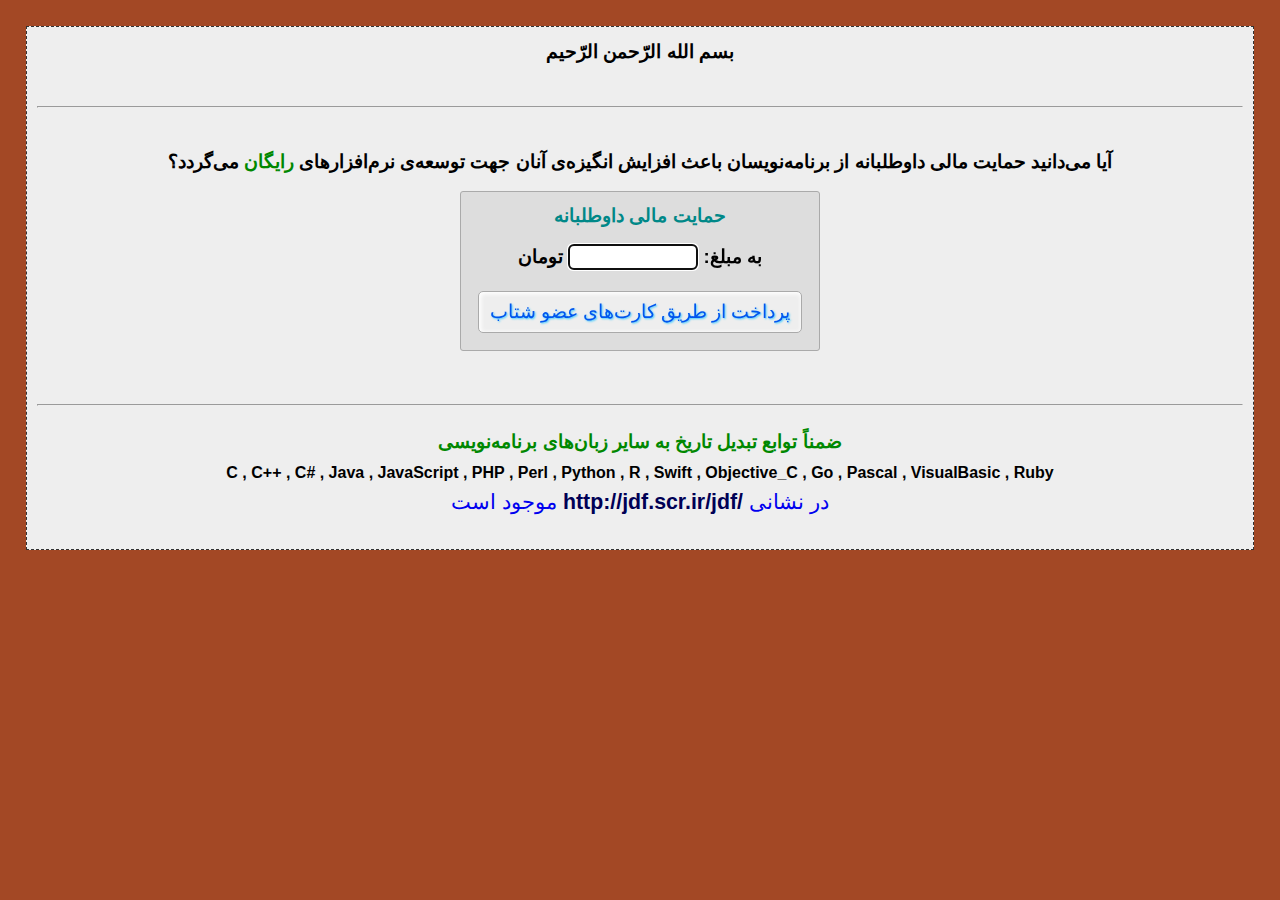
<file: date/حمایت_Donate.html>
<!DOCTYPE HTML><html lang="fa-ir"><head><meta charset="utf-8"><title>توابع تبديل تاريخ</title><style>
body{
margin:2%;
font-size:14pt;
font-family:"b homa",homa,tahoma,arial;
direction:rtl;
line-height:160%;
text-align:justify;
background-color:#A34825
}
a{text-decoration:none;}
.kadr {
border: 1px dashed #333;
max-w idth:850px;
background-color: #eee;
padding:10px;
}
.kelid{
	background-color: #eee;
	border: solid 1px #aaa;
	box-shadow: 1px 1px 4px 1px #fff inset;
	text-shadow: 1px 1px 2px #4cf;
	border-radius: 5px 5px 5px 5px;
	color: #05e;
	font-family:'b homa',homa,'b yekan',Tahoma,'b traffic',Arial,nazli,sans-serif;
	font-size: 14pt;
	min-height: 35px;
	line-height: 160%;
	cursor:pointer;
	margin:14px;
	padding:5px;
	width: auto;
}
.mablagh{
	background-color: #fff;
	border: solid 1px #aaa;
	border-radius: 5px 5px 5px 5px;
	color: #05e;
	font-family:'b homa',homa,'b yekan',Tahoma,'b traffic',Arial,nazli,sans-serif;
	font-size: 14pt;
	letter-spacing:2pt;
	width:124px;
	text-align: center;
	font-weight: bold;
}
.kelid:hover{text-shadow:1px 1px 2px #faa;color: #e00;}
</style>
<!-- http://jdf.scr.ir -->
<body><center>
<div class="kadr">
<b>بسم الله الرّحمن الرّحيم</b><br><br>



<hr/><br>
<b style="color:#000;font-family:'b titr',titr,arial,nazli;font-size:14pt;">
آيا می‌دانید حمايت مالی داوطلبانه از برنامه‌نويسان باعث افزايش انگيزه‌ی آنان جهت توسعه‌ی نرم‌افزارهای <span style="color:#080;">رايگان</span> می‌گردد؟

<table style="border: solid 1px #aaa;text-align: center;line-height:220%;margin:14px;background-color: #ddd;border-radius: 3px 3px 3px 3px;"><tr><td>
<span style="font-weight: bold; color: #088;">حمایت مالی داوطلبانه</span>
<br/>
<form action="http://scr.ir/pardakht/" method="GET">
<input type="hidden" name="hemayat" value="jdf_dl"/>
<label>به مبلغ: <input type="text" name="mablagh" autofocus="" autocomplete="off" value="" class="mablagh" maxlength="9" min="1000" max="500000000"/> تومان
<br/>
<input type="submit" class="kelid" id="kelid" value=" پرداخت از طریق کارت‌های عضو شتاب "/>
</form>
</td></tr></table>
</b>

<br><hr/>

<p style="color:#005;font-family:'b titr',titr,arial,nazli;font-size:16pt;">
<b style="color:#080;font-family:'b titr',titr,arial,nazli;font-size:14pt;">ضمناً توابع تبديل تاريخ به ساير زبان‌های برنامه‌نويسی</b>
<br/>
<b style="color:#000;font-size:12pt;">C , C++ , C# , Java , JavaScript , PHP , Perl , Python , R , Swift , Objective_C , Go , Pascal , VisualBasic , Ruby</b>
<br/>
<a href="http://jdf.scr.ir/jdf/" target="_new">در نشانی <b style="color:#005;font-family:arial,nazli;font-size:16pt;" dir="ltr">http://jdf.scr.ir/jdf/</b> 
 موجود است
</a></p>

</div>
</center></body>
</html>
</file>
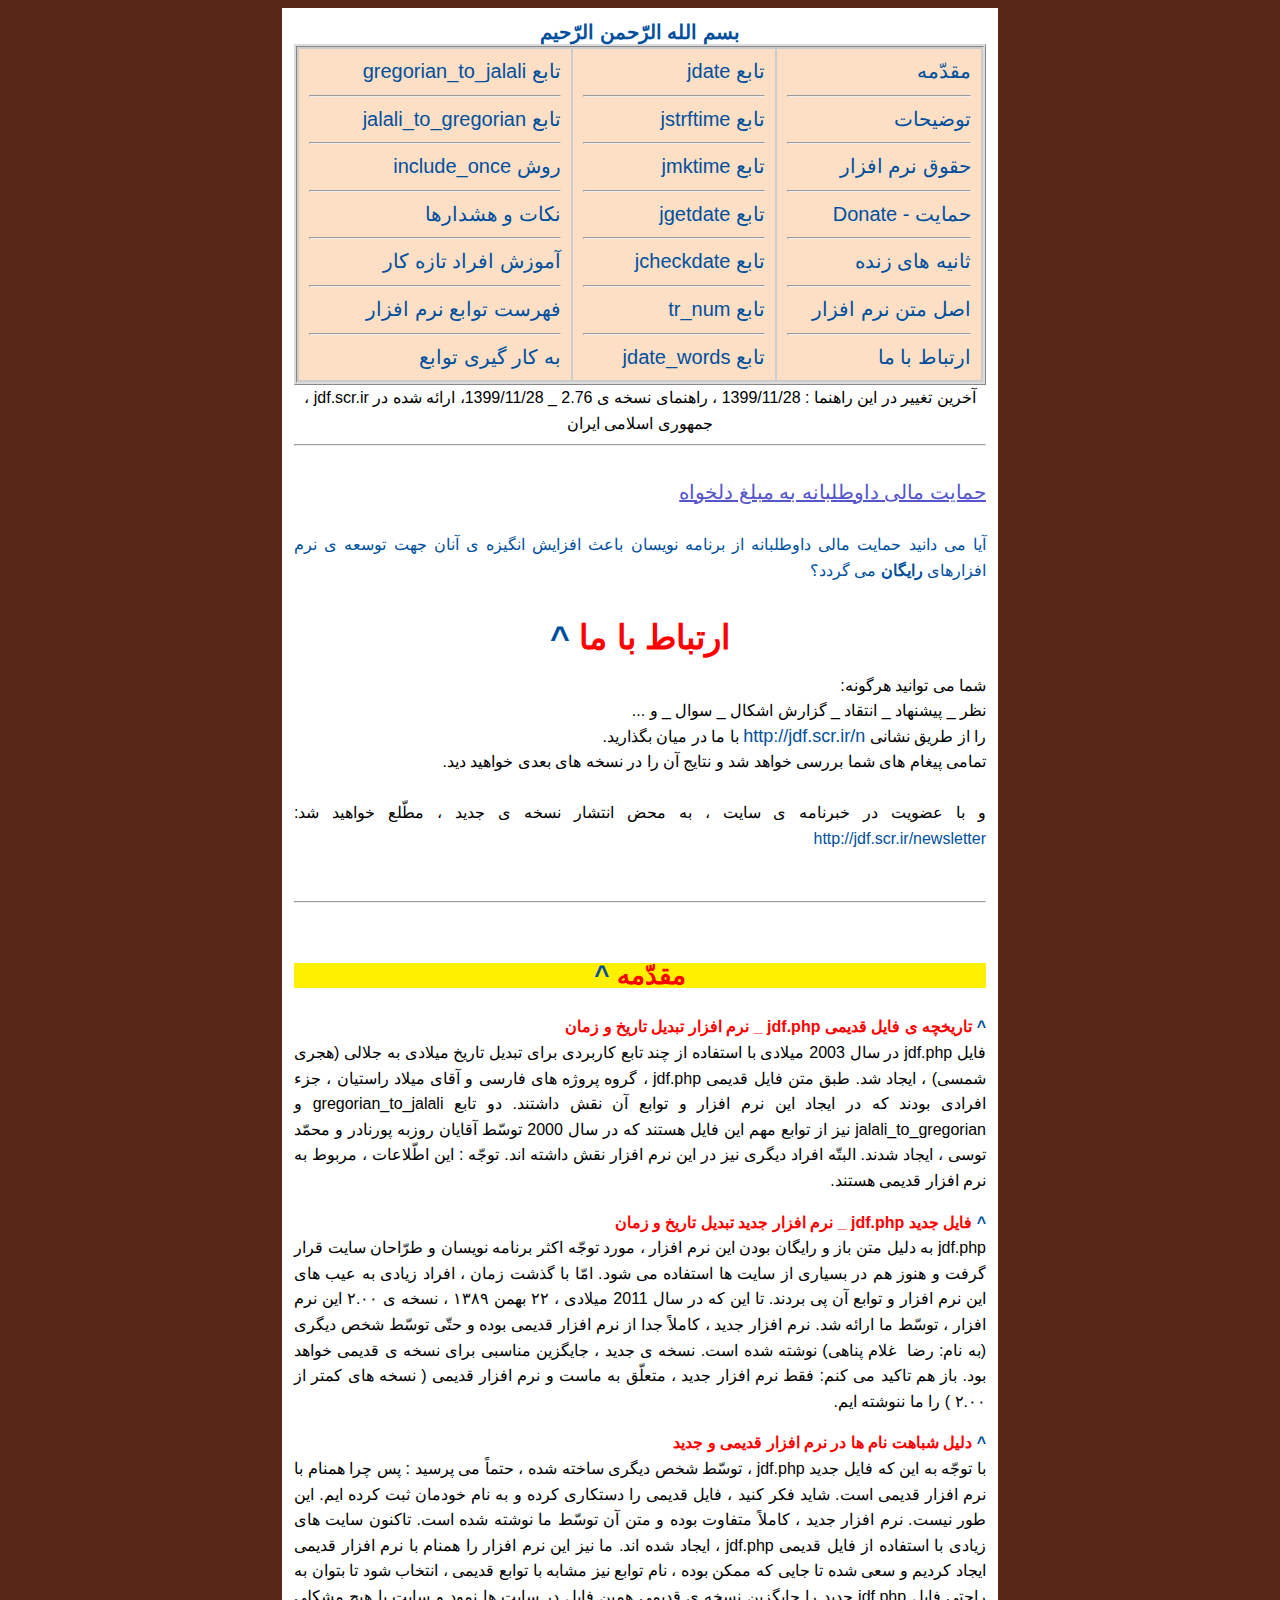
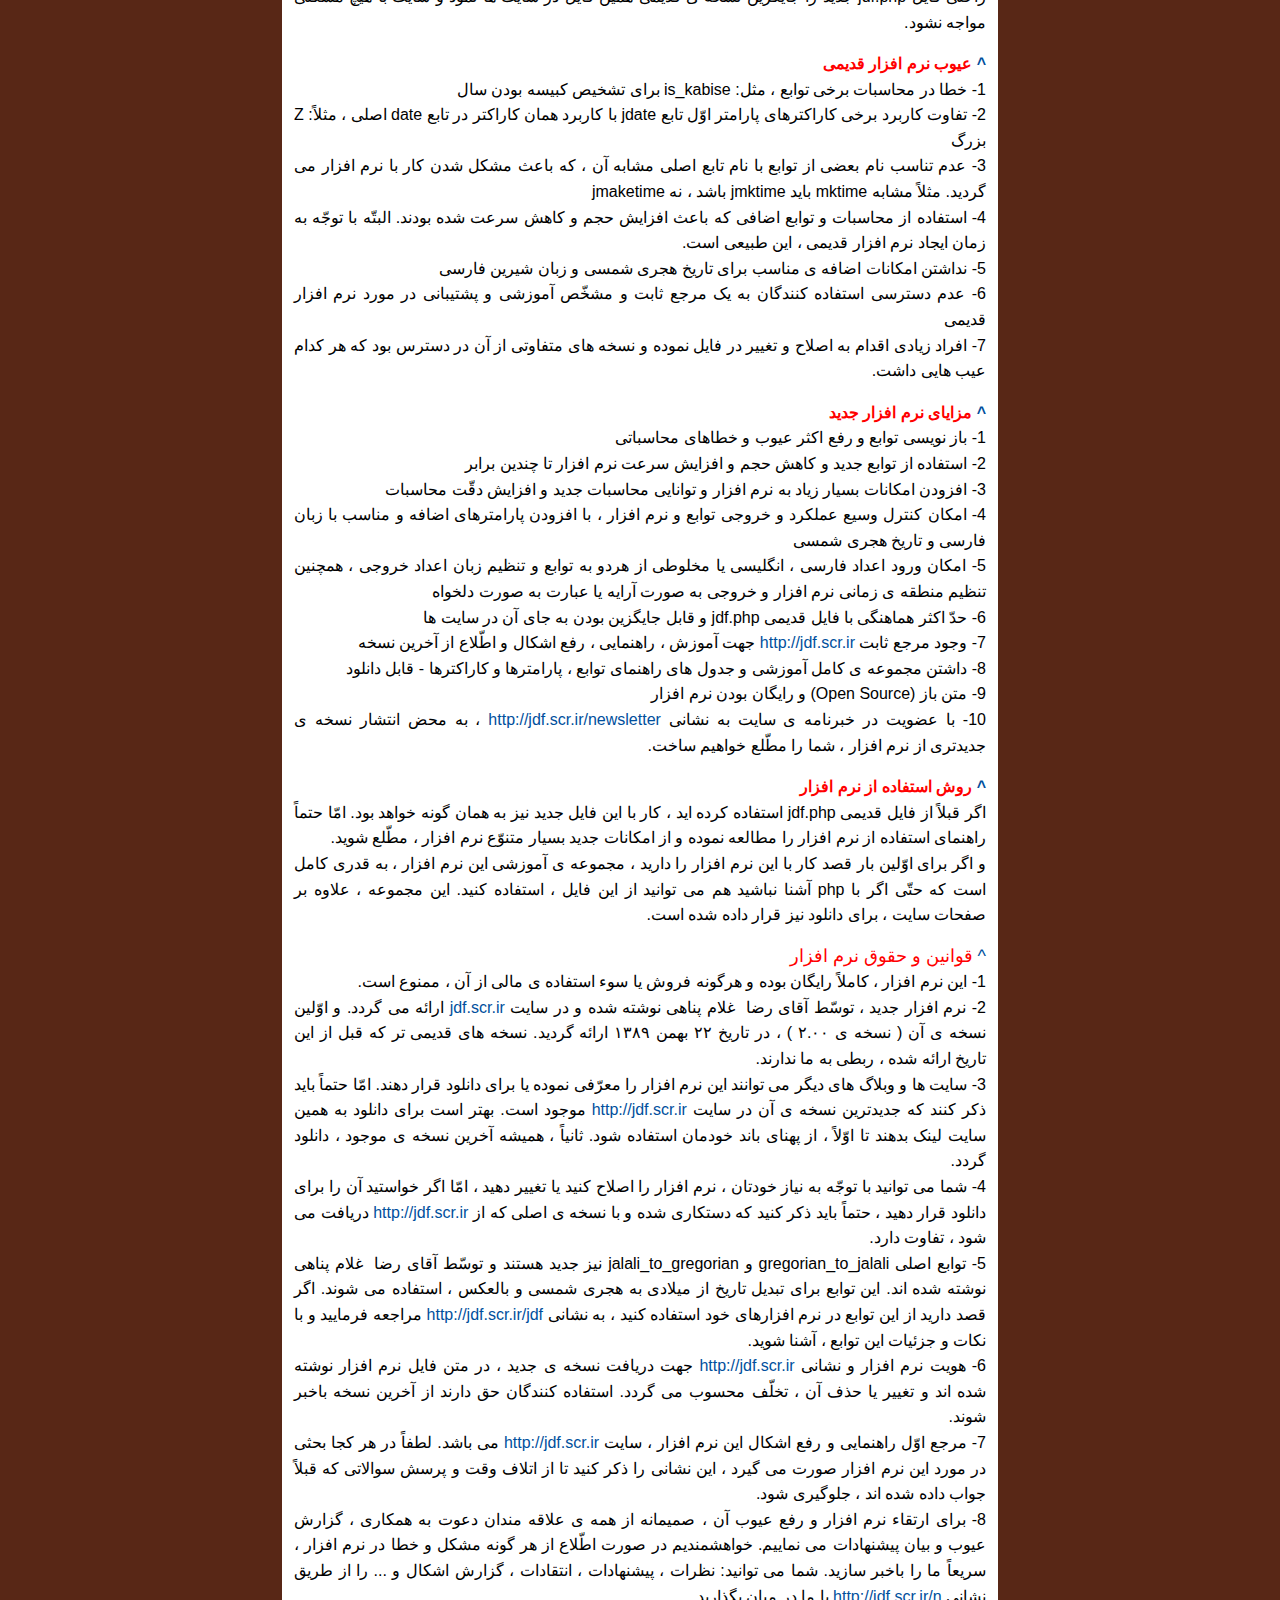
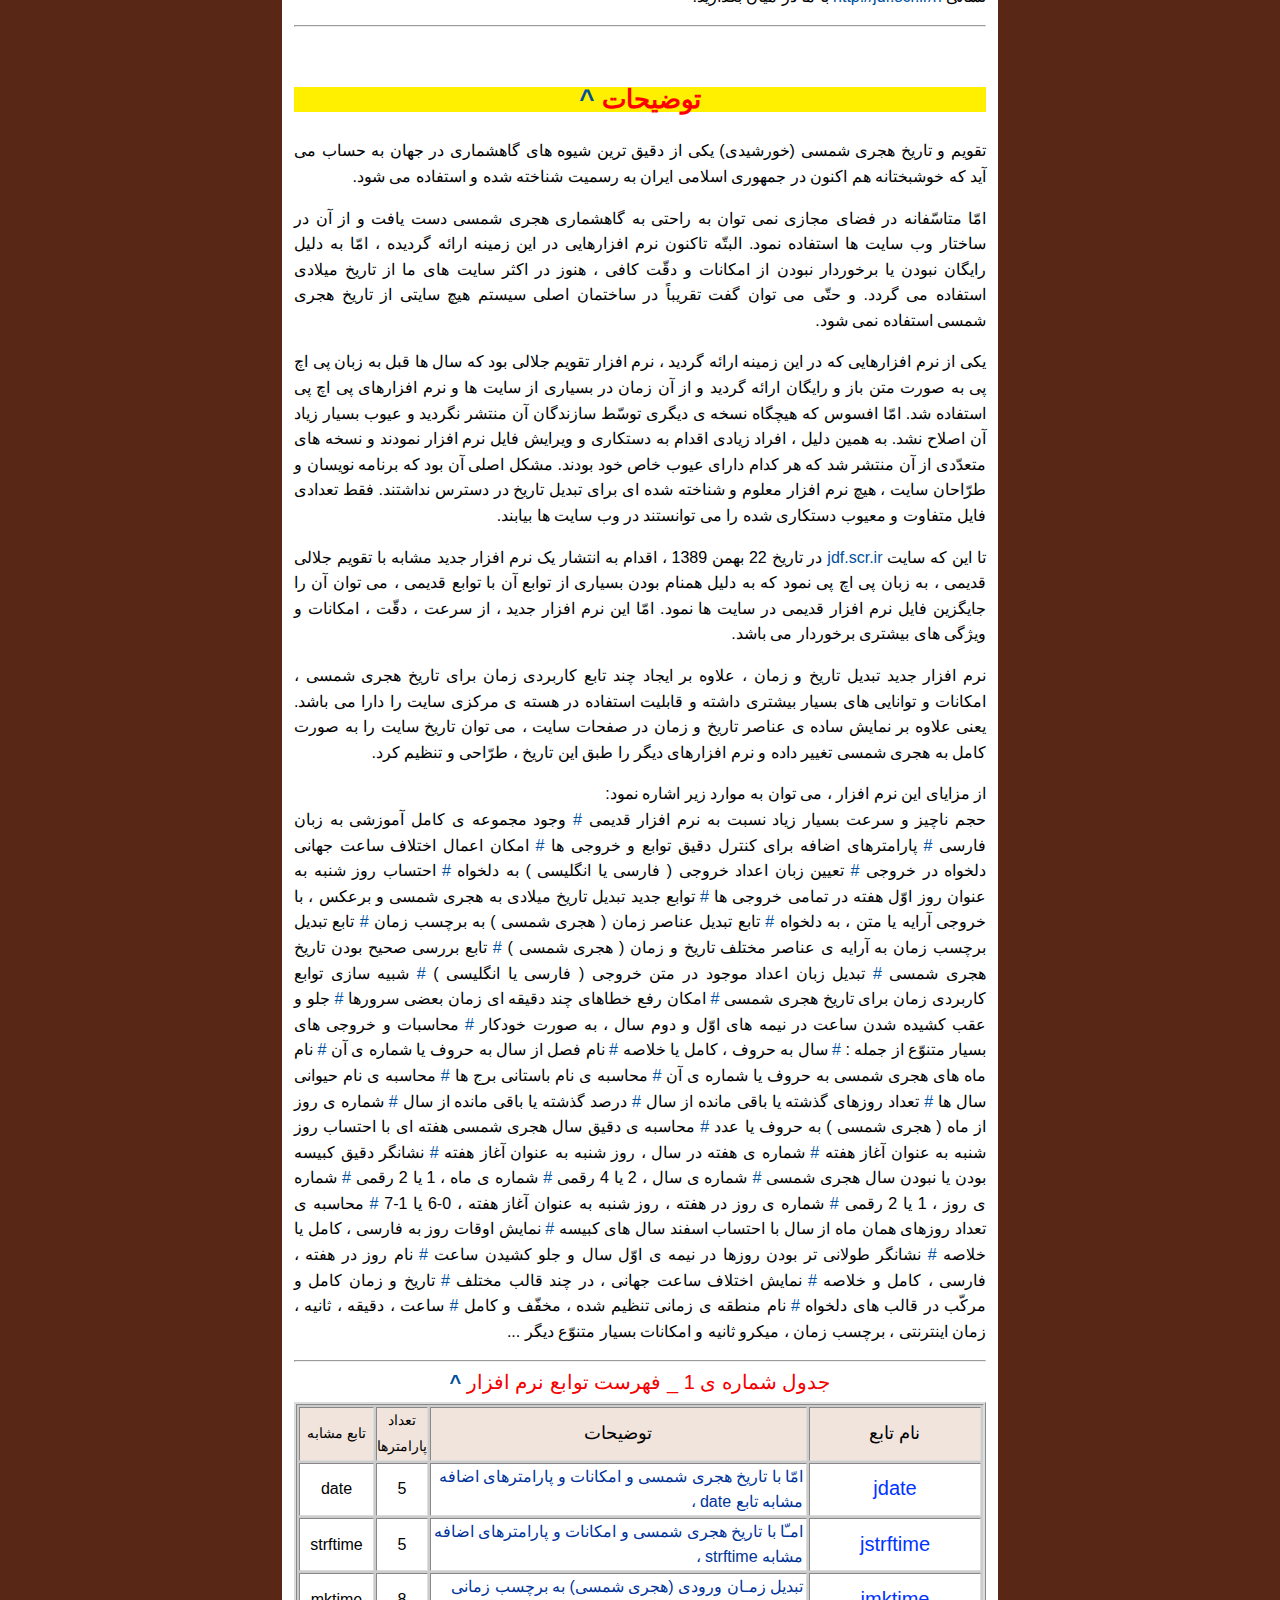
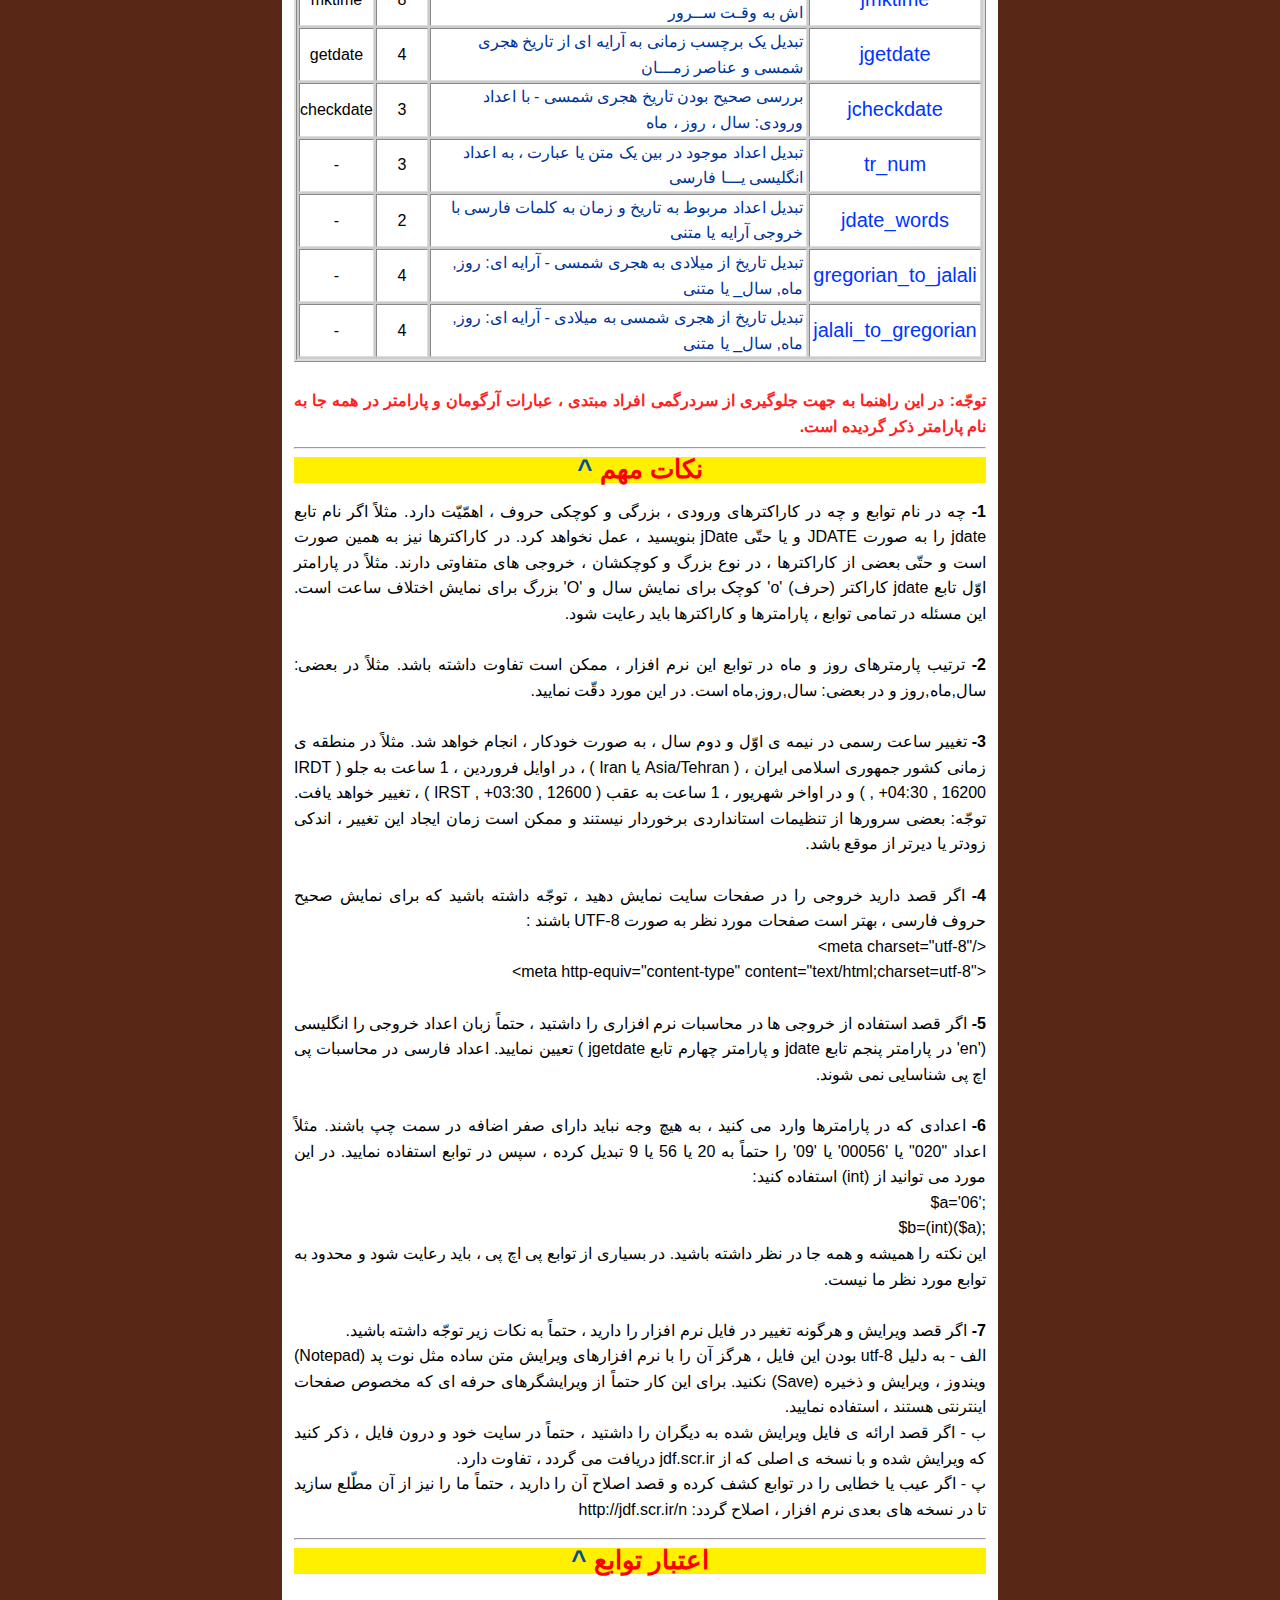
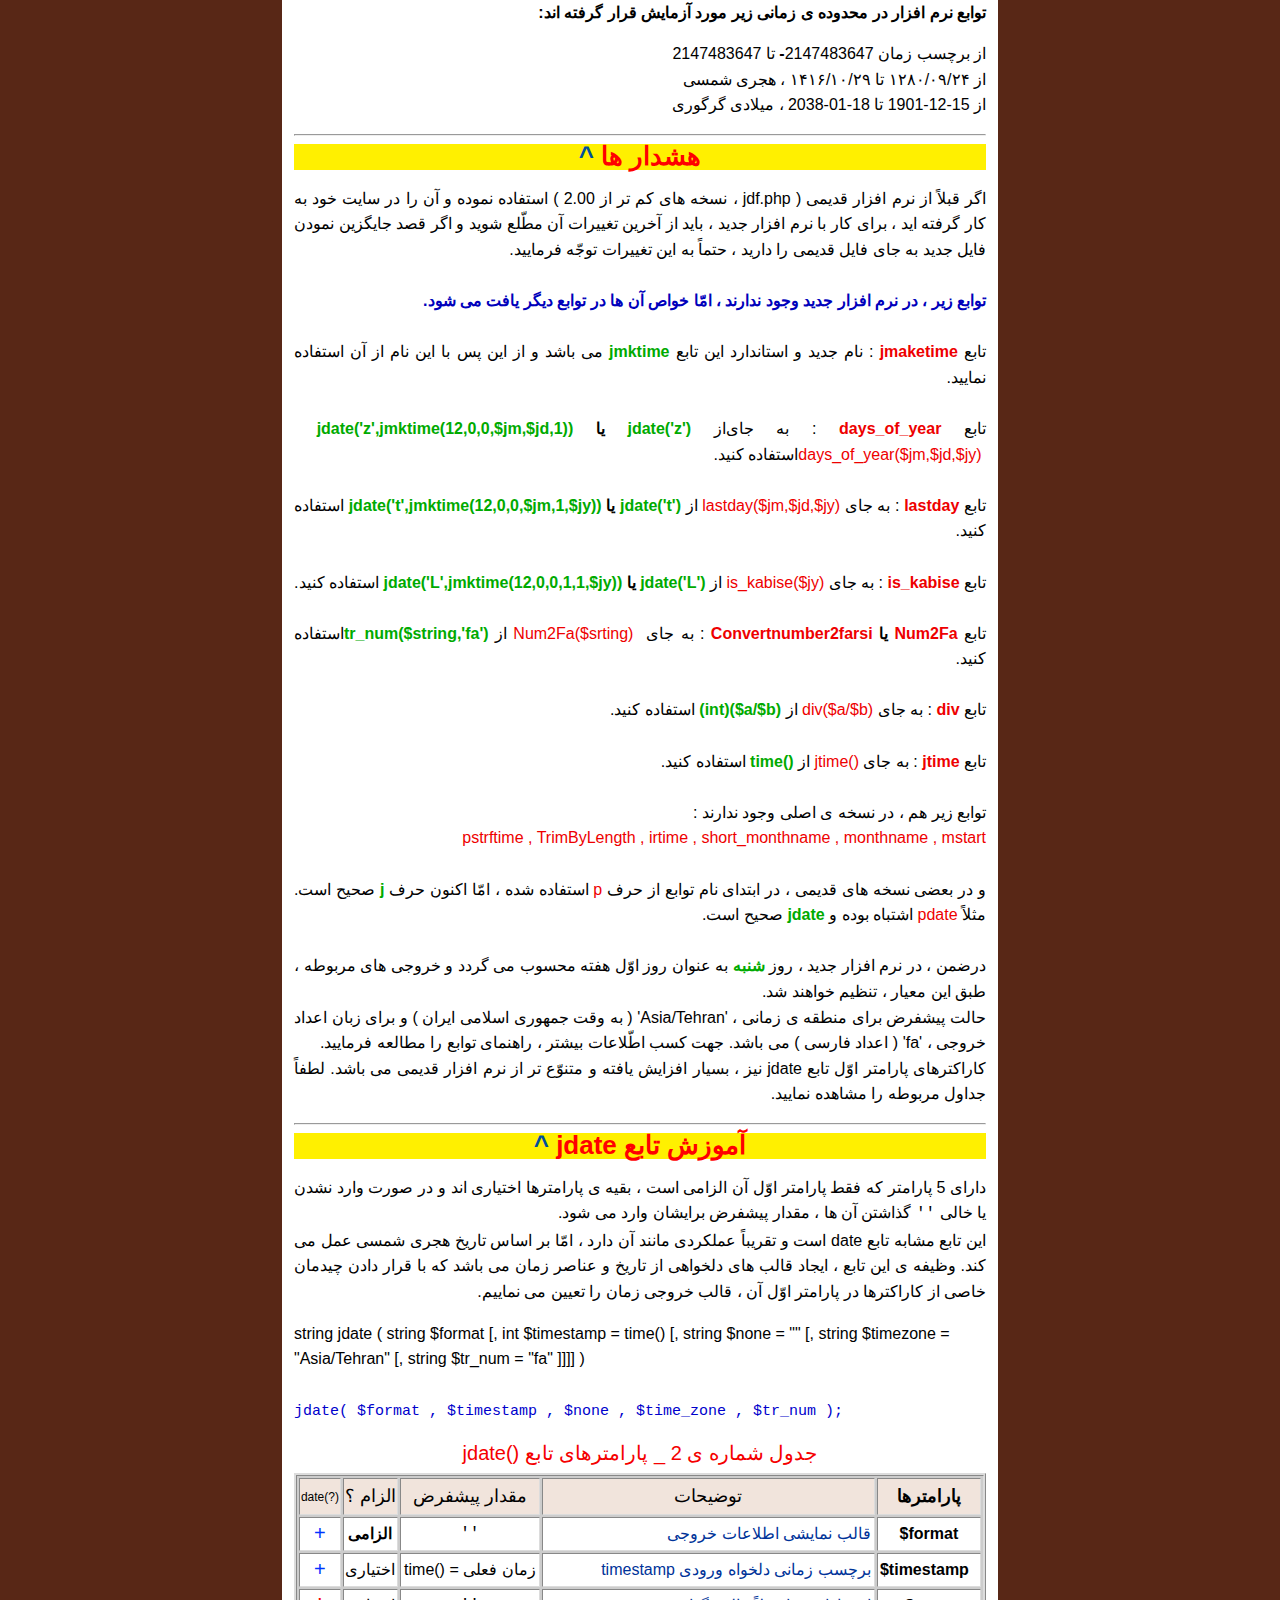
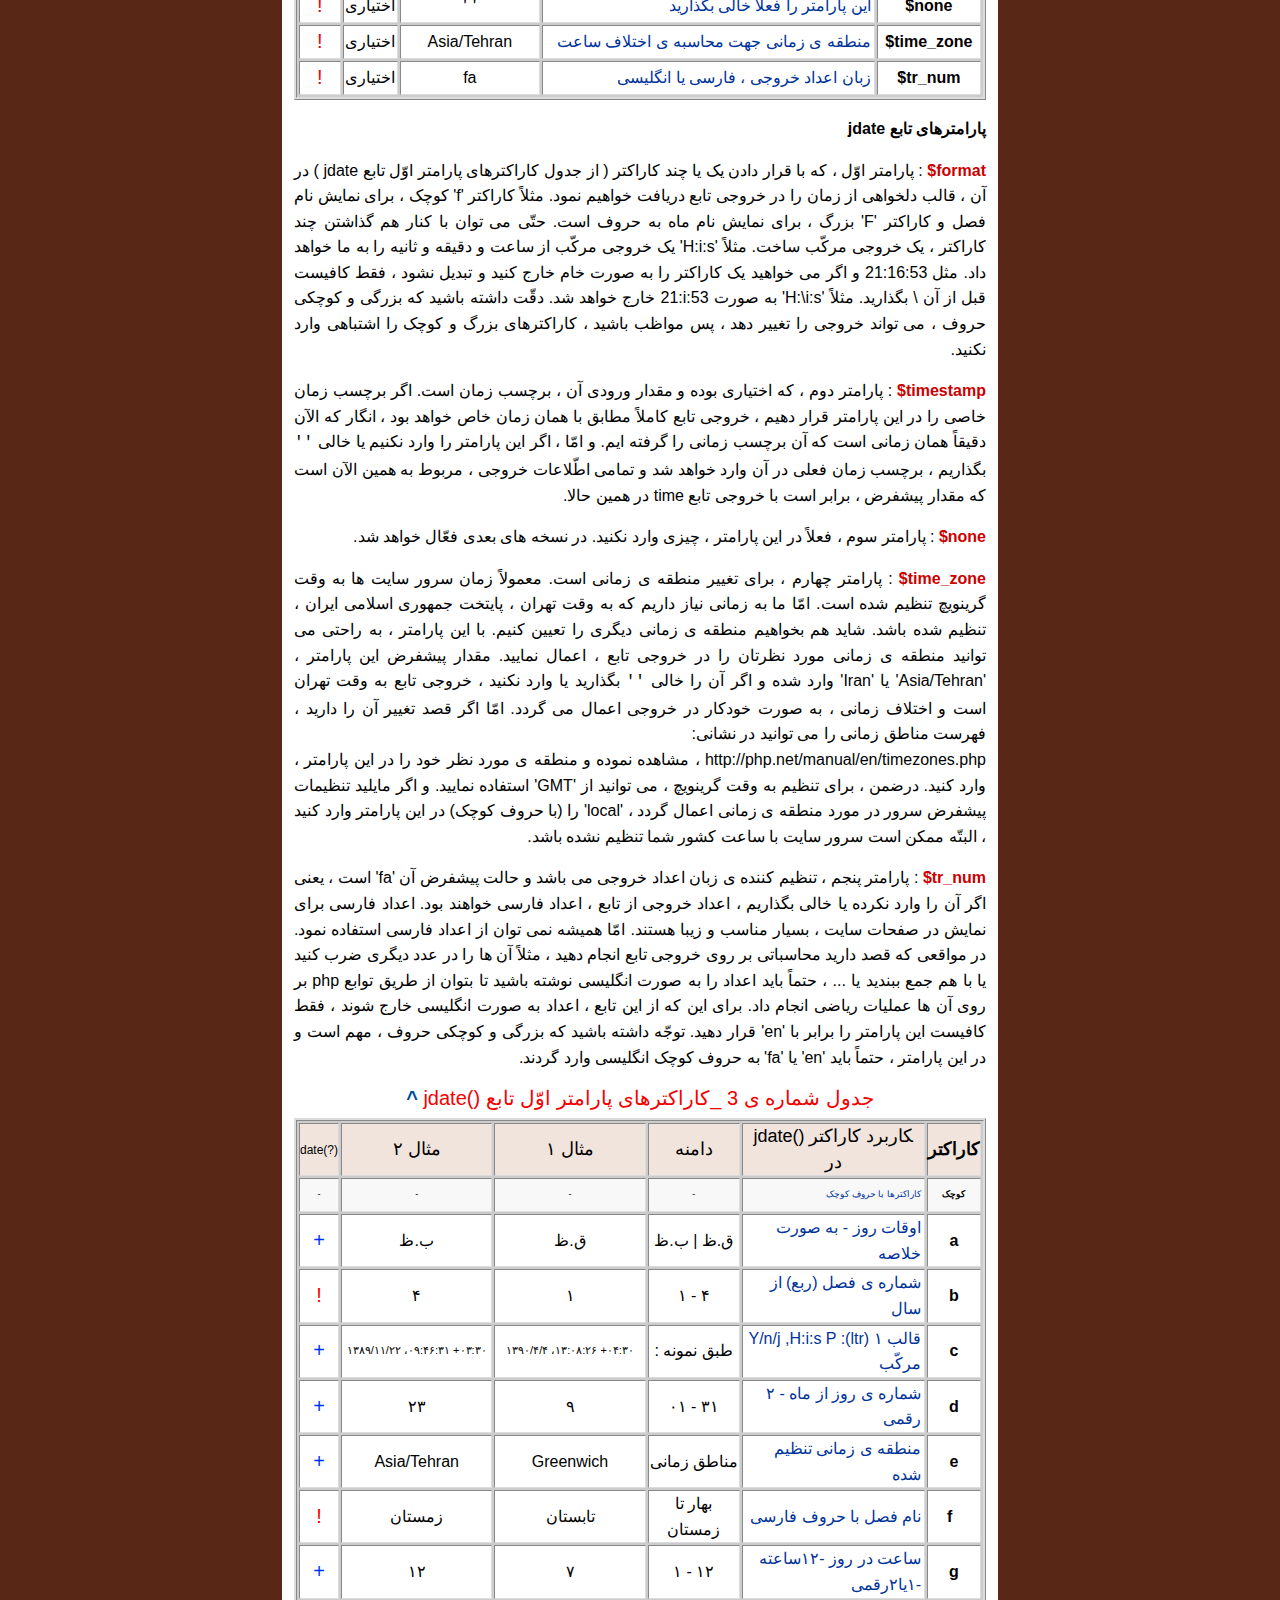
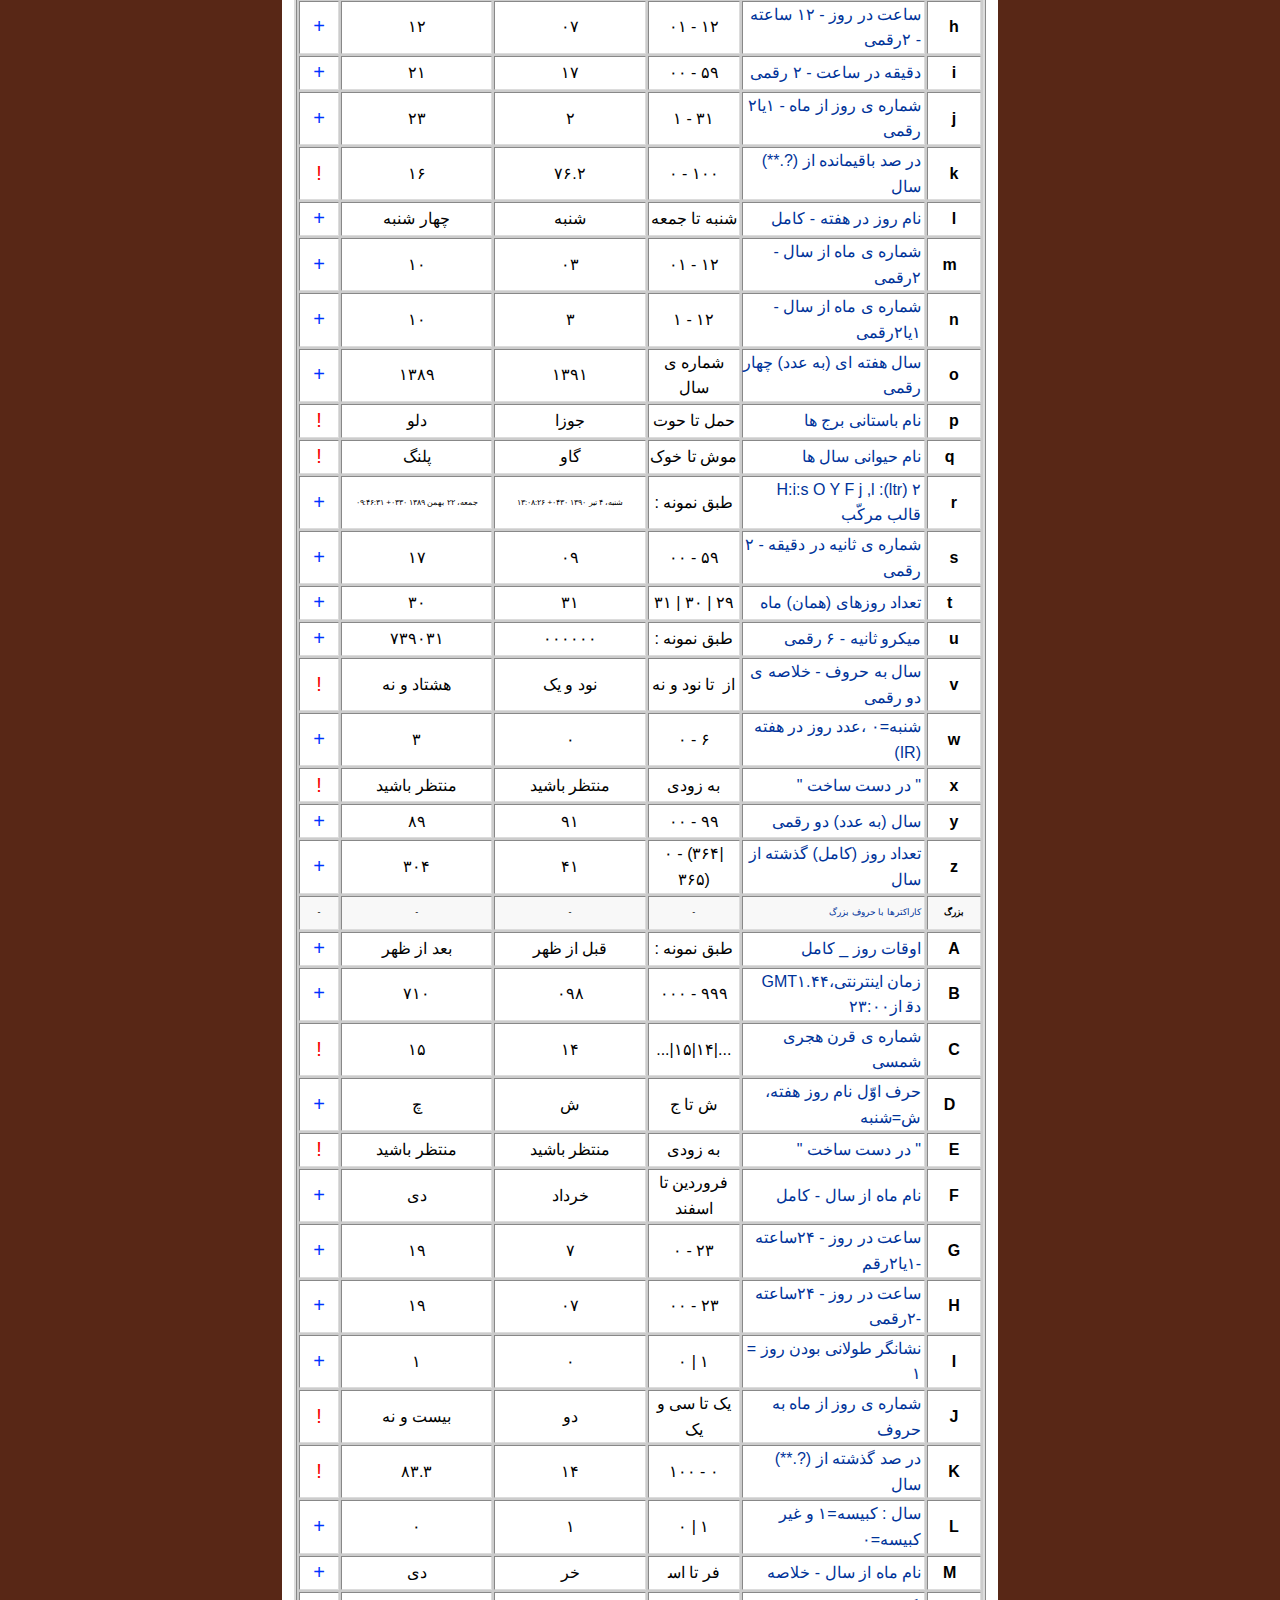
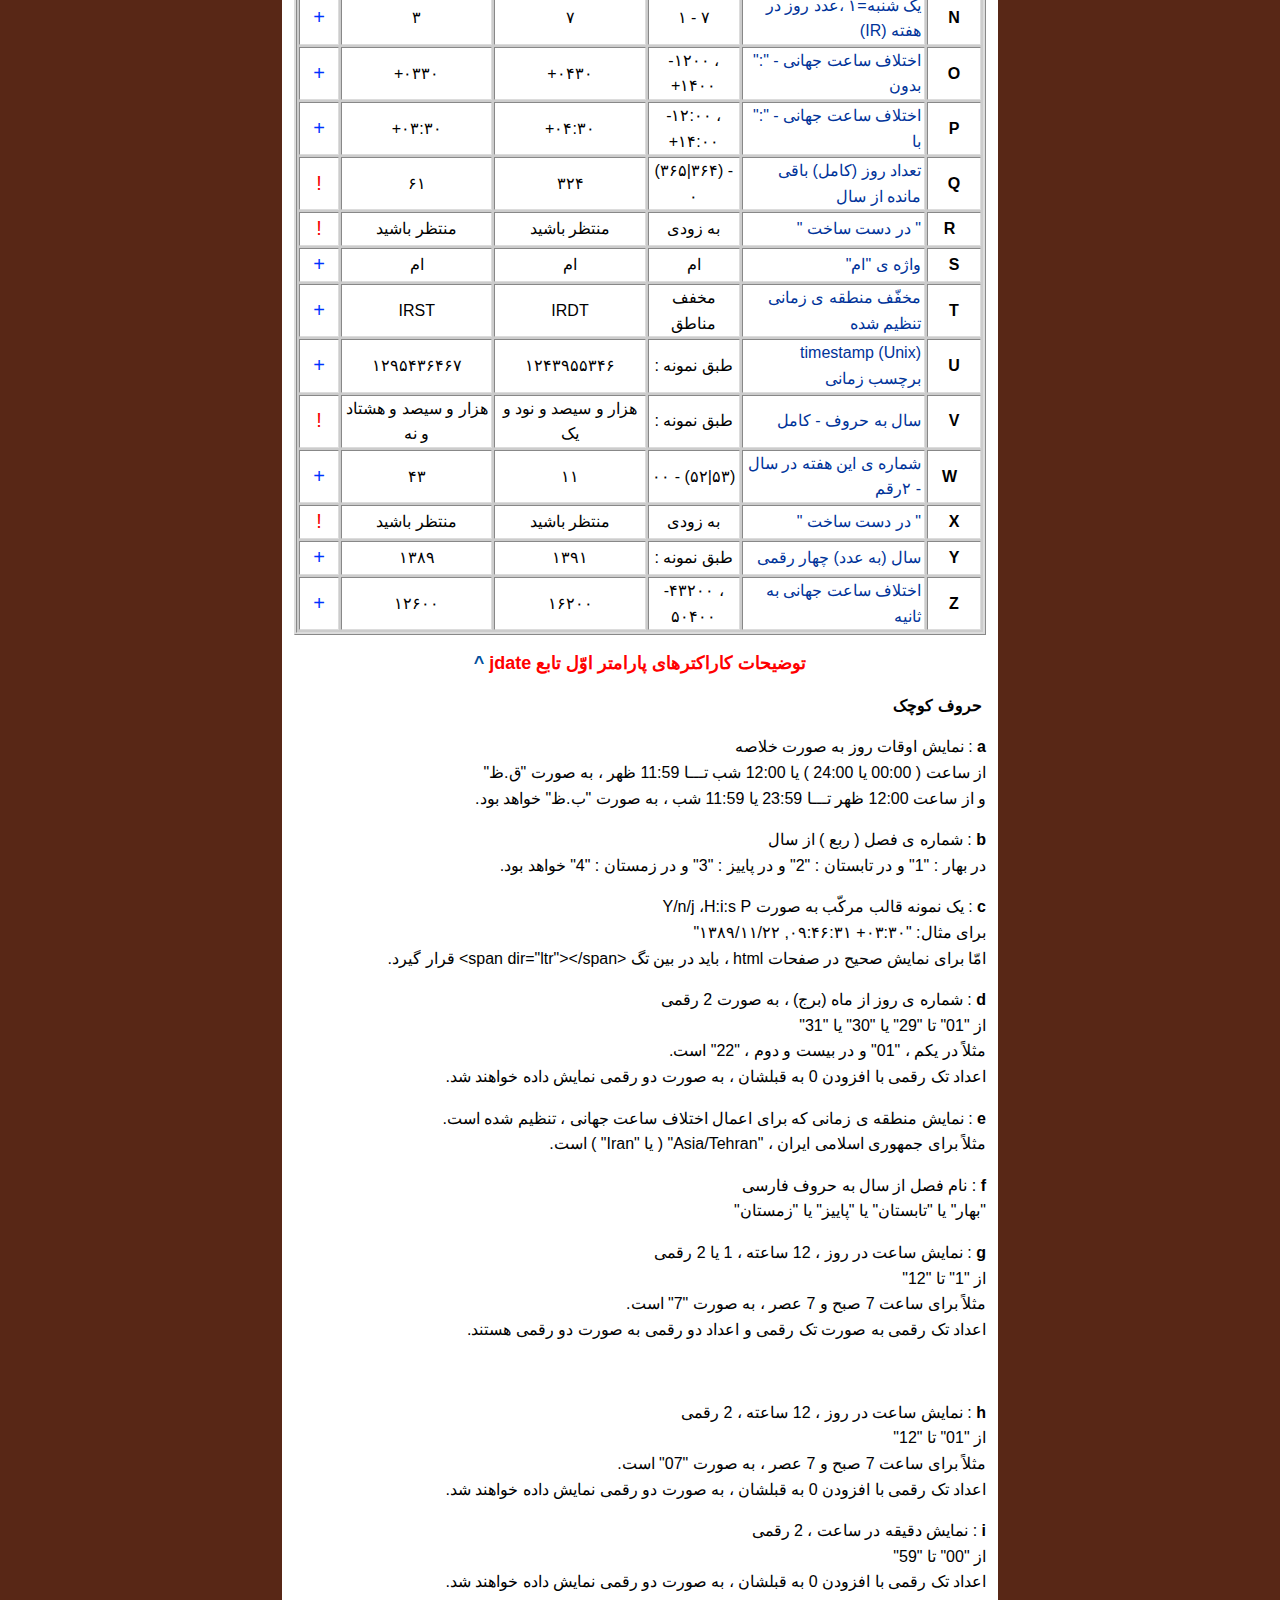
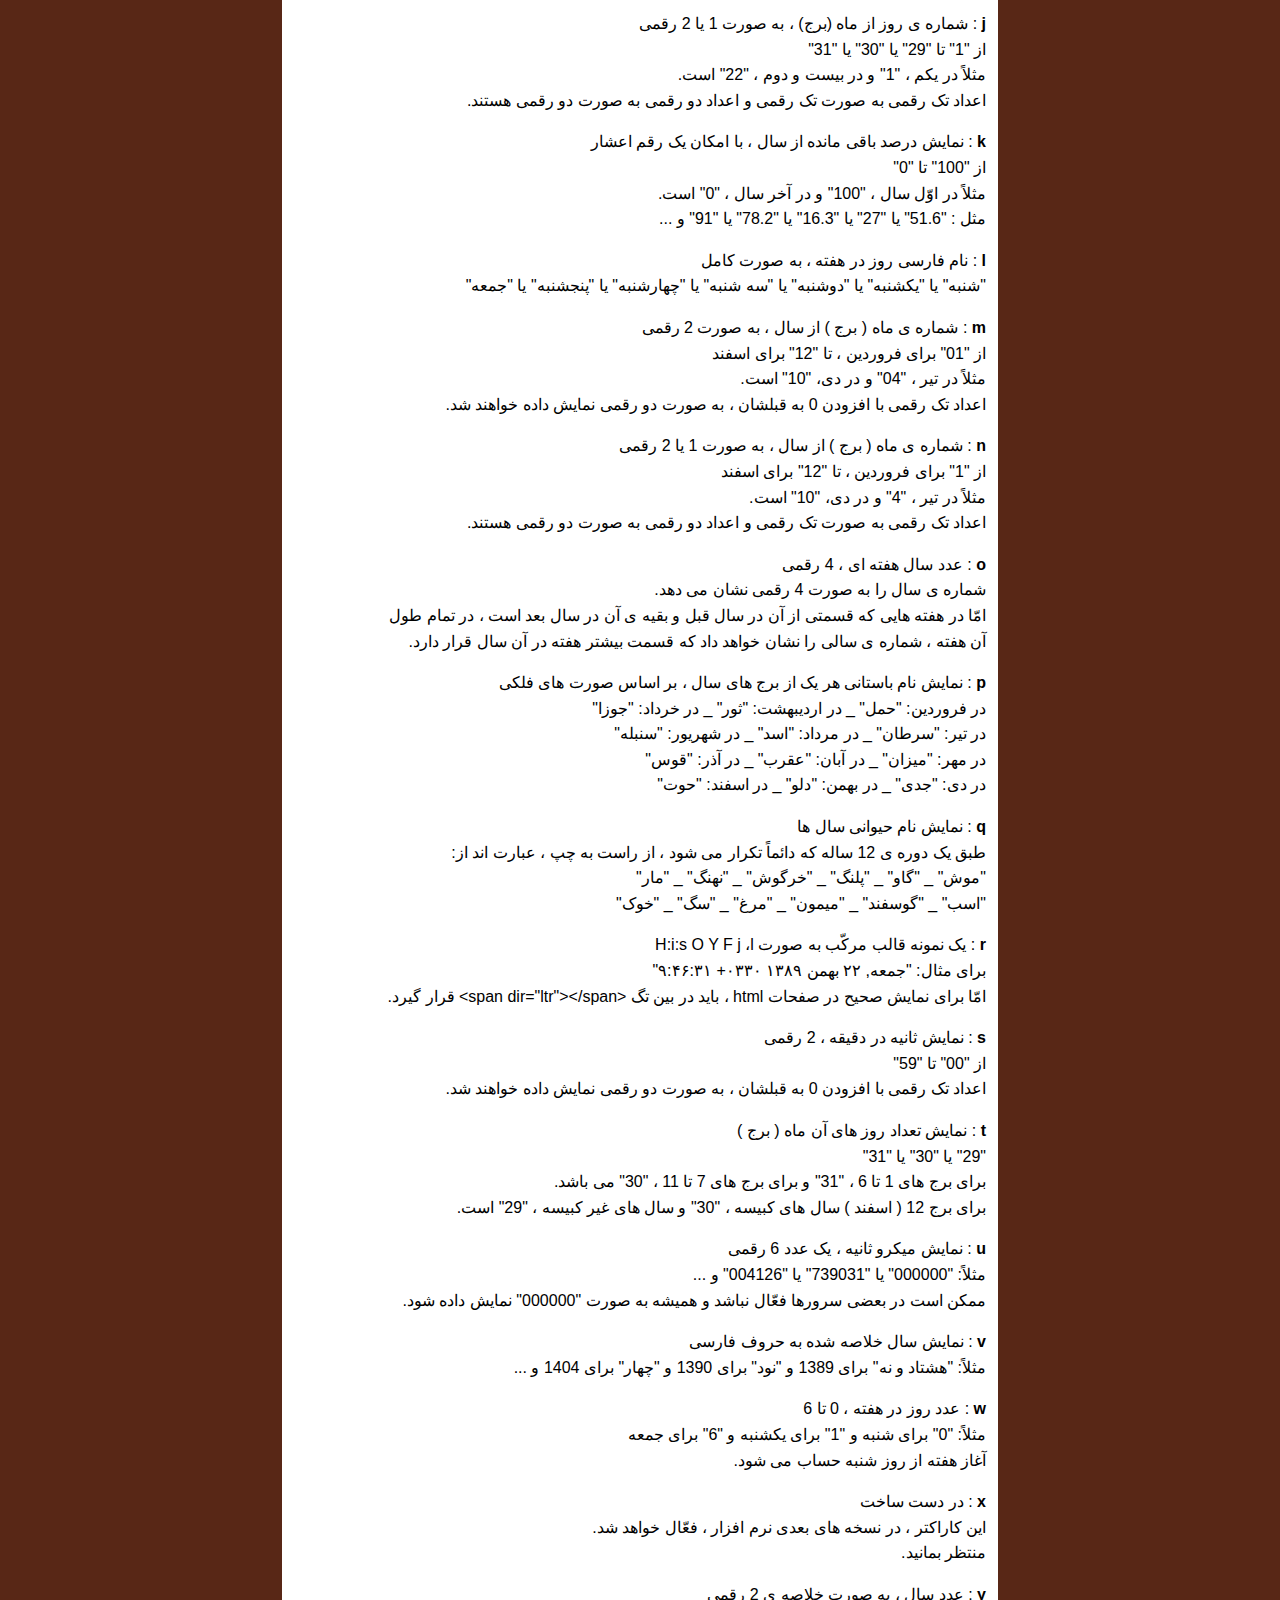
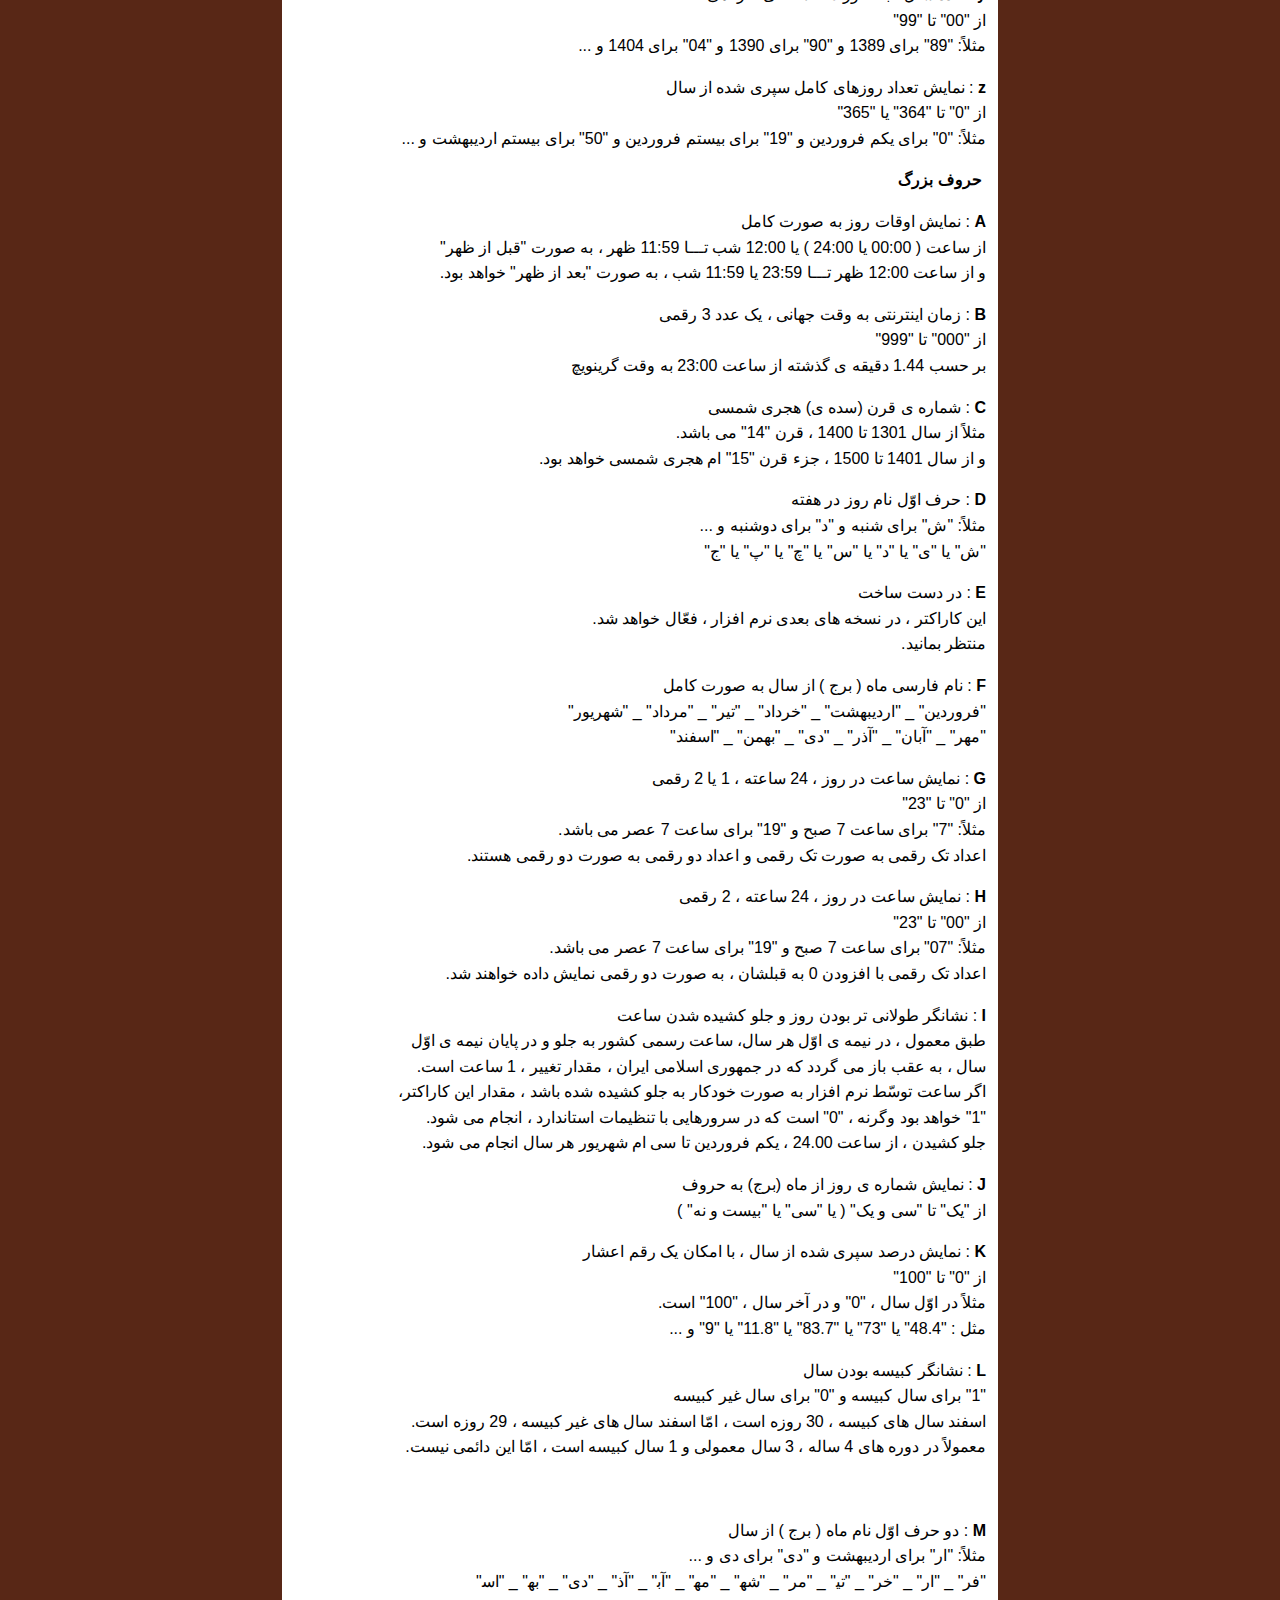
<file: date/راهنما_help.htm>
<!DOCTYPE HTML>
<html lang="fa">
<head>
<meta charset="utf-8"/>
<title>:: jdf.php _ راهنما ::</title>
<style type="text/css" media="all"><!--
body{color:#000;font-size:12pt;font-family:tahoma,arial;background-color: #582716; #CF9683}
.fst{text-align:right;vertical-align:top;font-size:20px;background-color:#FDDFC6}
.onv1{FONT-SIZE:26px;BACKGROUND-COLOR:#fff000;color:#ff0000;}
a{text-decoration:none;color:#004F9D}
a:link{cursor:pointer}
a:visited{color:#004F9D}
a:hover{color:#FF3300}
.dsj1{color:#f50000}
.dsj3{color:#0033FF}
.dsj4{text-align:center;font-size:20px;height:32px}
.dsj7{text-align:center;font-weight:bold}
.dsj8{text-align:center;font-size:18px;color:#550000}
.dsj9{text-align:right;padding-right:3px;color:#003399}
.dsj10{background-color:#ccc;width:692px; border:ridge 3px #dcdcdc;color:#000;font-size:12pt;font-family:tahoma,arial}
.dsj13{height:35px;font-size:18px;background-color:#f1e4dc}
.dsj22{background-color:#f8f8f8;height:14px;font-size:9px}
.dsj6{text-align:center;height:32px}
td{background-color:#fff}
td:hover{background-color:#ffeee0}
--></style>
</head>
<body><center><div style="width:692px;padding:12px;background-color:#fff"><center><a name="az"><b class="dsj4">بسم الله الرّحمن الرّحیم</b></a></center>
<div dir="rtl" align="justify" style="width:692px;line-height:160%">



<table class="dsj10" border="0" cellspacing="2" cellpadding="10" align="center" dir="rtl"><tr>

<td class="fst" width="184px">
<a href="#aa">مقدّمه</a><hr/>
<a href="#ab">توضیحات</a><hr/>
<a href="#ac">حقوق نرم افزار</a><hr/>
<a href="#ad">حمایت - Donate</a><hr/>
<a href="#ae">ثانیه های زنده</a><hr/>
<a href="#af">اصل متن نرم افزار</a><hr/>
<a href="#ag">ارتباط با ما</a>
</td>

<td class="fst">
<a href="#ba">تابع jdate</a><hr/>
<a href="#bh">تابع jstrftime</a><hr/>
<a href="#bb">تابع jmktime</a><hr/>
<a href="#bc">تابع jgetdate</a><hr/>
<a href="#bd">تابع jcheckdate</a><hr/>
<a href="#be">تابع tr_num</a><hr/>
<a href="#bi">تابع jdate_words</a>

</td>

<td class="fst">
<a href="#bf">تابع gregorian_to_jalali</a><hr/>
<a href="#bg">تابع jalali_to_gregorian</a><hr/>
<a href="#ce">روش include_once</a><hr/>
<a href="#cc">نکات و هشدارها</a><hr/>
<a href="#cf">آموزش افراد تازه کار</a><hr/>
<a href="#cb">فهرست توابع نرم افزار</a><hr/>
<a href="#cd">به کار گیری توابع</a>
</td>

</tr></table>
<center dir="rtl">
آخرین تغییر در این راهنما : 1399/11/28 ، راهنمای نسخه ی 2.76 _ 1399/11/28، ارائه شده در jdf.scr.ir ، جمهوری اسلامی ایران
</center>

<hr/>
<br/><a href="http://scr.ir/pardakht/?hemayat=dl" target="_blank"><u style="color:#500;font-size:20px;color:#55c;">حمایت مالی داوطلبانه به مبلغ دلخواه</u>
<br/><br/>
آیا می دانید حمایت مالی داوطلبانه از برنامه نویسان باعث افزایش انگیزه ی آنان جهت توسعه ی نرم افزارهای <b>رایگان</b> می گردد؟
</a>

<br/><br/>
<p align=center><b><FONT style="FONT-SIZE:34px" color=#ff0000>ارتباط با ما<a name="ag" href="#az"> ^ </a></FONT></b></p>

<p>شما می توانید هرگونه:<br/>نظر _ پیشنهاد _ انتقاد _ گزارش اشکال _ سوال _ و ...<br/>را از طریق نشانی <a href="http://jdf.scr.ir/n/" target="_blank"><FONT style="FONT-SIZE:18px">http://jdf.scr.ir/n</FONT></a> با ما در میان بگذارید.<br/>تمامی پیغام های شما بررسی خواهد شد و نتایج آن را در نسخه های بعدی خواهید دید.
<br/><br/>
و با عضویت در خبرنامه ی سایت ، به محض انتشار نسخه ی جدید ، مطّلع خواهید شد: <a href="http://jdf.scr.ir/newsletter/" target="_blank">http://jdf.scr.ir/newsletter</a>
</p>
<br/>

<hr/>

<br/>
<p align=center class="onv1"><b>مقدّمه<a name="aa" href="#az"> ^ </a></b></p>
<b><a name="ca" href="#az"> ^ </a><span style="color:#f00">تاریخچه ی فایل قدیمی jdf.php _ نرم افزار تبدیل تاریخ و زمان<br/></span></b>فایل jdf.php در سال 2003 میلادی با استفاده از چند تابع کاربردی برای تبدیل تاریخ میلادی به جلالی (هجری شمسی) ، ایجاد شد. طبق متن فایل قدیمی jdf.php ، گروه پروژه های فارسی و آقای میلاد راستیان ، جزء افرادی بودند که در ایجاد این نرم افزار و توابع آن نقش داشتند. دو تابع gregorian_to_jalali و jalali_to_gregorian نیز از توابع مهم این فایل هستند که در سال 2000 توسّط آقایان روزبه پورنادر و محمّد توسی ، ایجاد شدند. البتّه افراد دیگری نیز در این نرم افزار نقش داشته اند. توجّه : این اطّلاعات ، مربوط به نرم افزار قدیمی هستند.</p>
<p><b><a href="#az"> ^ </a><span style="color:#f00">فایل جدید jdf.php _ نرم افزار جدید تبدیل تاریخ و زمان<br/></b></span> jdf.php به دلیل متن باز و رایگان بودن این نرم افزار ، مورد توجّه اکثر برنامه نویسان و طرّاحان سایت قرار گرفت و هنوز هم در بسیاری از سایت ها استفاده می شود. امّا با گذشت زمان ، افراد زیادی به عیب های این نرم افزار و توابع آن پی بردند. تا این که در سال 2011 میلادی ، ۲۲ بهمن ۱۳۸۹ ، نسخه ی ۲.۰۰ این نرم افزار ، توسّط ما ارائه شد. نرم افزار جدید ، کاملاً جدا از نرم افزار قدیمی بوده و حتّی توسّط شخص دیگری (به نام: رضا  غلام پناهی) نوشته شده است. نسخه ی جدید ، جایگزین مناسبی برای نسخه ی قدیمی خواهد بود. باز هم تاکید می کنم: فقط نرم افزار جدید ، متعلّق به ماست و نرم افزار قدیمی ( نسخه های کمتر از ۲.۰۰ ) را ما ننوشته ایم.
<p><b><a href="#az"> ^ </a><span style="color:#f00">دلیل شباهت نام ها در نرم افزار قدیمی و جدید<br/></span></b>با توجّه به این که فایل جدید jdf.php ، توسّط شخص دیگری ساخته شده ، حتماً می پرسید : پس چرا همنام با نرم افزار قدیمی است. شاید فکر کنید ، فایل قدیمی را دستکاری کرده و به نام خودمان ثبت کرده ایم. این طور نیست. نرم افزار جدید ، کاملاً متفاوت بوده و متن آن توسّط ما نوشته شده است. تاکنون سایت های زیادی با استفاده از فایل قدیمی jdf.php ، ایجاد شده اند. ما نیز این نرم افزار را همنام با نرم افزار قدیمی ایجاد کردیم و سعی شده تا جایی که ممکن بوده ، نام توابع نیز مشابه با توابع قدیمی ، انتخاب شود تا بتوان به راحتی فایل jdf.php جدید را جایگزین نسخه ی قدیمی همین فایل در سایت ها نمود و سایت با هیچ مشکلی مواجه نشود.
<p><span style="color:#f00">
<b><a href="#az"> ^ </a>عیوب نرم افزار قدیمی<br/></b></span>1- خطا در محاسبات برخی توابع ، مثل: is_kabise برای تشخیص کبیسه بودن سال<br/>2- تفاوت کاربرد برخی کاراکترهای پارامتر اوّل تابع jdate با کاربرد همان کاراکتر در تابع date اصلی ، مثلاً: Z بزرگ<br/>3- عدم تناسب نام بعضی از توابع با نام تابع اصلی مشابه آن ، که باعث مشکل شدن کار با نرم افزار می گردید. مثلاً مشابه mktime باید jmktime باشد ، نه jmaketime<br/>4- استفاده از محاسبات و توابع اضافی که باعث افزایش حجم و کاهش سرعت شده بودند. البتّه با توجّه به زمان ایجاد نرم افزار قدیمی ، این طبیعی است.<br/>5- نداشتن امکانات اضافه ی مناسب برای تاریخ هجری شمسی و زبان شیرین فارسی<br/>6- عدم دسترسی استفاده کنندگان به یک مرجع ثابت و مشخّص آموزشی و پشتیبانی در مورد نرم افزار قدیمی<br/>7- افراد زیادی اقدام به اصلاح و تغییر در فایل نموده و نسخه های متفاوتی از آن در دسترس بود که هر کدام عیب هایی داشت.
<p><b><a href="#az"> ^ </a><span style="color:#f00">مزایای نرم افزار جدید<br/></span></b>1- باز نویسی توابع و رفع اکثر عیوب و خطاهای محاسباتی<br/>2- استفاده از توابع جدید و کاهش حجم و افزایش سرعت نرم افزار تا چندین برابر<br/>3- افزودن امکانات بسیار زیاد به نرم افزار و توانایی محاسبات جدید و افزایش دقّت محاسبات<br/>4- امکان کنترل وسیع عملکرد و خروجی توابع و نرم افزار ، با افزودن پارامترهای اضافه و مناسب با زبان فارسی و تاریخ هجری شمسی<br/>5- امکان ورود اعداد فارسی ، انگلیسی یا مخلوطی از هردو به توابع و تنظیم زبان اعداد خروجی ، همچنین تنظیم منطقه ی زمانی نرم افزار و خروجی به صورت آرایه یا عبارت به صورت دلخواه<br/>6- حدّ اکثر هماهنگی با فایل قدیمی jdf.php و قابل جایگزین بودن به جای آن در سایت ها<br/>7- وجود مرجع ثابت <a href="http://jdf.scr.ir/" target="_blank">http://jdf.scr.ir</a> جهت آموزش ، راهنمایی ، رفع اشکال و اطّلاع از آخرین نسخه<br/>8- داشتن مجموعه ی کامل آموزشی و جدول های راهنمای توابع ، پارامترها و کاراکترها - قابل دانلود<br/>9- متن باز (Open Source) و رایگان بودن نرم افزار<br/>10- با عضویت در خبرنامه ی سایت به نشانی <a href="http://jdf.scr.ir/newsletter" target="_blank">http://jdf.scr.ir/newsletter</a> ، به محض انتشار نسخه ی جدیدتری از نرم افزار ، شما را مطّلع خواهیم ساخت.
<p><span style="color:#f00"><b><a href="#az"> ^ </a>روش استفاده از نرم افزار<br/></b></span>اگر قبلاً از فایل قدیمی jdf.php استفاده کرده اید ، کار با این فایل جدید نیز به همان گونه خواهد بود. امّا حتماً راهنمای استفاده از نرم افزار را مطالعه نموده و از امکانات جدید بسیار متنوّع نرم افزار ، مطّلع شوید.<br/>و اگر برای اوّلین بار قصد کار با این نرم افزار را دارید ، مجموعه ی آموزشی این نرم افزار ، به قدری کامل است که حتّی اگر با php آشنا نباشید هم می توانید از این فایل ، استفاده کنید. این مجموعه ، علاوه بر صفحات سایت ، برای دانلود نیز قرار داده شده است.
<p><span style="color:#f00;font-size:18px"><a name="ac" href="#az"> ^ </a>قوانین و حقوق نرم افزار<br/></span>1- این نرم افزار ، کاملاً رایگان بوده و هرگونه فروش یا سوء استفاده ی مالی از آن ، ممنوع است.<br/>2- نرم افزار جدید ، توسّط آقای رضا  غلام پناهی نوشته شده و در سایت <a href="http://jdf.scr.ir/" target="_blank">jdf.scr.ir</a> ارائه می گردد. و اوّلین نسخه ی آن ( نسخه ی ۲.۰۰ ) ، در تاریخ ۲۲ بهمن ۱۳۸۹ ارائه گردید. نسخه های قدیمی تر که قبل از این تاریخ ارائه شده ، ربطی به ما ندارند.<br/>3- سایت ها و وبلاگ های دیگر می توانند این نرم افزار را معرّفی نموده یا برای دانلود قرار دهند. امّا حتماً باید ذکر کنند که جدیدترین نسخه ی آن در سایت <a href="http://jdf.scr.ir/" target="_blank">http://jdf.scr.ir</a> موجود است. بهتر است برای دانلود به همین سایت لینک بدهند تا اوّلاً ، از پهنای باند خودمان استفاده شود. ثانیاً ، همیشه آخرین نسخه ی موجود ، دانلود گردد.<br/>4- شما می توانید با توجّه به نیاز خودتان ، نرم افزار را اصلاح کنید یا تغییر دهید ، امّا اگر خواستید آن را برای دانلود قرار دهید ، حتماً باید ذکر کنید که دستکاری شده و با نسخه ی اصلی که از <a href="http://jdf.scr.ir/" target="_blank">http://jdf.scr.ir</a> دریافت می شود ، تفاوت دارد.<br/>5- توابع اصلی gregorian_to_jalali و jalali_to_gregorian نیز جدید هستند و توسّط آقای رضا  غلام پناهی نوشته شده اند. این توابع برای تبدیل تاریخ از میلادی به هجری شمسی و بالعکس ، استفاده می شوند. اگر قصد دارید از این توابع در نرم افزارهای خود استفاده کنید ، به نشانی <a href="http://jdf.scr.ir/jdf" target="_blank">http://jdf.scr.ir/jdf</a> مراجعه فرمایید و با نکات و جزئیات این توابع ، آشنا شوید.<br/>6- هویت نرم افزار و نشانی <a href="http://jdf.scr.ir/" target="_blank">http://jdf.scr.ir</a> جهت دریافت نسخه ی جدید ، در متن فایل نرم افزار نوشته شده اند و تغییر یا حذف آن ، تخلّف محسوب می گردد. استفاده کنندگان حق دارند از آخرین نسخه باخبر شوند.<br/>7- مرجع اوّل راهنمایی و رفع اشکال این نرم افزار ، سایت <a href="http://jdf.scr.ir/" target="_blank">http://jdf.scr.ir</a> می باشد. لطفاً در هر کجا بحثی در مورد این نرم افزار صورت می گیرد ، این نشانی را ذکر کنید تا از اتلاف وقت و پرسش سوالاتی که قبلاً جواب داده شده اند ، جلوگیری شود.<br/>8- برای ارتقاء نرم افزار و رفع عیوب آن ، صمیمانه از همه ی علاقه مندان دعوت به همکاری ، گزارش عیوب و بیان پیشنهادات می نماییم. خواهشمندیم در صورت اطّلاع از هر گونه مشکل و خطا در نرم افزار ، سریعاً ما را باخبر سازید. شما می توانید: نظرات ، پیشنهادات ، انتقادات ، گزارش اشکال و ... را از طریق نشانی <a href="http://jdf.scr.ir/n" target="_blank">http://jdf.scr.ir/n</a> با ما در میان بگذارید.</p>

<hr/>

<br/>
<p align=center class="onv1"><b>توضیحات<a name="ab" href="#az"> ^ </a></b></p>
تقویم و تاریخ هجری شمسی (خورشیدی) یکی از دقیق ترین شیوه های گاهشماری در جهان به حساب می آید که خوشبختانه هم اکنون در جمهوری اسلامی ایران به رسمیت شناخته شده و استفاده می شود.</p>
<p>امّا متاسّفانه در فضای مجازی نمی توان به راحتی به گاهشماری هجری شمسی دست یافت و از آن در ساختار وب سایت ها استفاده نمود. البتّه تاکنون نرم افزارهایی در این زمینه ارائه گردیده ، امّا به دلیل رایگان نبودن یا برخوردار نبودن از امکانات و دقّت کافی ، هنوز در اکثر سایت های ما از تاریخ میلادی استفاده می گردد. و حتّی می توان گفت تقریباً در ساختمان اصلی سیستم هیچ سایتی از تاریخ هجری شمسی استفاده نمی شود.</p>
<p>یکی از نرم افزارهایی که در این زمینه ارائه گردید ، نرم افزار تقویم جلالی بود که سال ها قبل به زبان پی اچ پی به صورت متن باز و رایگان ارائه گردید و از آن زمان در بسیاری از سایت ها و نرم افزارهای پی اچ پی استفاده شد. امّا افسوس که هیچگاه نسخه ی دیگری توسّط سازندگان آن منتشر نگردید و عیوب بسیار زیاد آن اصلاح نشد. به همین دلیل ، افراد زیادی اقدام به دستکاری و ویرایش فایل نرم افزار نمودند و نسخه های متعدّدی از آن منتشر شد که هر کدام دارای عیوب خاص خود بودند. مشکل اصلی آن بود که برنامه نویسان و طرّاحان سایت ، هیچ نرم افزار معلوم و شناخته شده ای برای تبدیل تاریخ در دسترس نداشتند. فقط تعدادی فایل متفاوت و معیوب دستکاری شده را می توانستند در وب سایت ها بیابند.</p>
<p>تا این که سایت <a href="http://jdf.scr.ir/" target="_blank">jdf.scr.ir</a> در تاریخ 22 بهمن 1389 ، اقدام به انتشار یک نرم افزار جدید مشابه با تقویم جلالی قدیمی ، به زبان پی اچ پی نمود که به دلیل همنام بودن بسیاری از توابع آن با توابع قدیمی ، می توان آن را جایگزین فایل نرم افزار قدیمی در سایت ها نمود. امّا این نرم افزار جدید ، از سرعت ، دقّت ، امکانات و ویژگی های بیشتری برخوردار می باشد.</p>
<p>نرم افزار جدید تبدیل تاریخ و زمان ، علاوه بر ایجاد چند تابع کاربردی زمان برای تاریخ هجری شمسی ، امکانات و توانایی های بسیار بیشتری داشته و قابلیت استفاده در هسته ی مرکزی سایت را دارا می باشد. یعنی علاوه بر نمایش ساده ی عناصر تاریخ و زمان در صفحات سایت ، می توان تاریخ سایت را به صورت کامل به هجری شمسی تغییر داده و نرم افزارهای دیگر را طبق این تاریخ ، طرّاحی و تنظیم کرد.</p>
<p>از مزایای این نرم افزار ، می توان به موارد زیر اشاره نمود:<br/>حجم ناچیز و سرعت بسیار زیاد نسبت به نرم افزار قدیمی<a> # </a>وجود مجموعه ی کامل آموزشی به زبان فارسی<a> # </a>پارامترهای اضافه برای کنترل دقیق توابع و خروجی ها<a> # </a>امکان اعمال اختلاف ساعت جهانی دلخواه در خروجی<a> # </a>تعیین زبان اعداد خروجی ( فارسی یا انگلیسی ) به دلخواه<a> # </a>احتساب روز شنبه به عنوان روز اوّل هفته در تمامی خروجی ها<a> # </a>توابع جدید تبدیل تاریخ میلادی به هجری شمسی و برعکس ، با خروجی آرایه یا متن ، به دلخواه<a> # </a>تابع تبدیل عناصر زمان ( هجری شمسی ) به برچسب زمان<a> # </a>تابع تبدیل برچسب زمان به آرایه ی عناصر مختلف تاریخ و زمان ( هجری شمسی )<a> # </a>تابع بررسی صحیح بودن تاریخ هجری شمسی<a> # </a>تبدیل زبان اعداد موجود در متن خروجی ( فارسی یا انگلیسی )<a> # </a>شبیه سازی توابع کاربردی زمان برای تاریخ هجری شمسی<a> # </a>امکان رفع خطاهای چند دقیقه ای زمان بعضی سرورها<a> # </a>جلو و عقب کشیده شدن ساعت در نیمه های اوّل و دوم سال ، به صورت خودکار<a> # </a>محاسبات و خروجی های بسیار متنوّع از جمله :<a> # </a>سال به حروف ، کامل یا خلاصه<a> # </a>نام فصل از سال به حروف یا شماره ی آن<a> # </a>نام ماه های هجری شمسی به حروف یا شماره ی آن<a> # </a>محاسبه ی نام باستانی برج ها<a> # </a>محاسبه ی نام حیوانی سال ها<a> # </a>تعداد روزهای گذشته یا باقی مانده از سال<a> # </a>درصد گذشته یا باقی مانده از سال<a> # </a>شماره ی روز از ماه ( هجری شمسی ) به حروف یا عدد<a> # </a>محاسبه ی دقیق سال هجری شمسی هفته ای با احتساب روز شنبه به عنوان آغاز هفته<a> # </a>شماره ی هفته در سال ، روز شنبه به عنوان آغاز هفته<a> # </a>نشانگر دقیق کبیسه بودن یا نبودن سال هجری شمسی<a> # </a>شماره ی سال ، 2 یا 4 رقمی<a> # </a>شماره ی ماه ، 1 یا 2 رقمی<a> # </a></a>شماره ی روز ، 1 یا 2 رقمی<a> # </a>شماره ی روز در هفته ، روز شنبه به عنوان آغاز هفته ، 0-6 یا 1-7 <a> # </a>محاسبه ی تعداد روزهای همان ماه از سال با احتساب اسفند سال های کبیسه<a> # </a>نمایش اوقات روز به فارسی ، کامل یا خلاصه<a> # </a>نشانگر طولانی تر بودن روزها در نیمه ی اوّل سال و جلو کشیدن ساعت<a> # </a>نام روز در هفته ، فارسی ، کامل و خلاصه<a> # </a>نمایش اختلاف ساعت جهانی ، در چند قالب مختلف<a> # </a>تاریخ و زمان کامل و مرکّب در قالب های دلخواه<a> # </a>نام منطقه ی زمانی تنظیم شده ، مخفّف و کامل<a> # </a>ساعت ، دقیقه ، ثانیه ، زمان اینترنتی ، برچسب زمان ، میکرو ثانیه و امکانات بسیار متنوّع دیگر ...</p>


<hr/>

<table class="dsj10" border="1" cellspacing="2" cellpadding="0" align="center" dir="ltr">
<caption class="dsj4 dsj1"><b><a name="cb" href="#az"> ^ </a></b>جدول شماره ی 1 _ فهرست توابع نرم افزار</caption>
<tr>
<td class="dsj13 dsj6" style="font-size:14px">تابع مشابه</td>
<td class="dsj13 dsj6" style="font-size:14px">تعداد<br/>پارامترها</td>
<td class="dsj13 dsj4">توضیحات</td>
<td class="dsj4 dsj13" width="170px">نام تابع</td>
</tr>
<tr>
<td class="dsj6">date</td>
<td class="dsj6">5</td>
<td class="dsj9">امّا با تاریخ هجری شمسی و امکانات و پارامترهای اضافه ، date مشابه تابع</td>
<td class="dsj4 dsj3">jdate</td>
</tr>
<tr>
<td class="dsj6">strftime</td>
<td class="dsj6">5</td>
<td class="dsj9">امـّا با تاریخ هجری شمسی و امکانات و پارامترهای اضافه ، strftime مشابه</td>
<td class="dsj4 dsj3">jstrftime</td>
</tr>
<tr>
<td class="dsj6">mktime</td>
<td class="dsj6">8</td>
<td class="dsj9">تبدیل زمـان ورودی (هجری شمسی) به برچسب زمانی اش به وقـت ســرور</td>
<td class="dsj4 dsj3">jmktime</td>
</tr>
<tr>
<td class="dsj6">getdate</td>
<td class="dsj6">4</td>
<td class="dsj9">تبدیل یک برچسب زمانی به آرایه ای از تاریخ هجری شمسی و عناصر زمـــان</td>
<td class="dsj4 dsj3">jgetdate</td>
</tr>
<tr>
<td class="dsj6">checkdate</td>
<td class="dsj6">3</td>
<td class="dsj9">بررسی صحیح بودن تاریخ هجری شمسی - با اعداد ورودی: سال ، روز ، ماه</td>
<td class="dsj4 dsj3">jcheckdate</td>
</tr>
<tr>
<td class="dsj6">-</td>
<td class="dsj6">3</td>
<td class="dsj9">تبدیل اعداد موجود در بین یک متن یا عبارت ، به اعداد انگلیسی یـــا فارسی</td>
<td class="dsj4 dsj3">tr_num</td>
</tr>
<tr>
<td class="dsj6">-</td>
<td class="dsj6">2</td>
<td class="dsj9">تبدیل اعداد مربوط به تاریخ و زمان به کلمات فارسی با خروجی آرایه یا متنی</td>
<td class="dsj4 dsj3">jdate_words</td>
</tr>
<tr>
<td class="dsj6">-</td>
<td class="dsj6">4</td>
<td class="dsj9">تبدیل تاریخ از میلادی به هجری شمسی - آرایه ای: روز, ماه, سال_ یا متنی</td>
<td class="dsj4 dsj3">gregorian_to_jalali</td>
</tr>
<tr>
<td class="dsj6">-</td>
<td class="dsj6">4</td>
<td class="dsj9">تبدیل تاریخ از هجری شمسی به میلادی - آرایه ای: روز, ماه, سال_ یا متنی </td>
<td class="dsj4 dsj3">jalali_to_gregorian</td>
</tr>
</table>

<br/>
<b style="font-size:16px;color:#f22">توجّه: در این راهنما به جهت جلوگیری از سردرگمی افراد مبتدی ، عبارات آرگومان و پارامتر در همه جا به نام پارامتر ذکر گردیده است.</b>
<br/>

<hr/>

<div align=center class="onv1"><b>نکات مهم<a name="cc" href="#az"> ^ </a></b></div>
<p><b>1-</b> چه در نام توابع و چه در کاراکترهای ورودی ، بزرگی و کوچکی حروف ، اهمّیّت دارد. مثلاً اگر نام تابع jdate را به 
صورت JDATE و یا حتّی jDate بنویسید ، عمل نخواهد کرد. در کاراکترها نیز به همین صورت است و حتّی بعضی از کاراکترها ، در نوع بزرگ و کوچکشان ، خروجی 
های متفاوتی دارند. مثلاً در پارامتر اوّل تابع jdate کاراکتر (حرف) 'o' کوچک برای نمایش سال و 'O' بزرگ برای نمایش اختلاف ساعت است. این مسئله در 
تمامی توابع ، پارامترها و کاراکترها باید رعایت شود.
<br/><br/><b>2-</b> ترتیب پارمترهای روز و ماه در توابع این نرم افزار ، ممکن است تفاوت داشته باشد. مثلاً در بعضی: سال,ماه,روز و در بعضی: سال,روز,ماه است. در این مورد دقّت نمایید.
<br/><br/><b>3-</b> تغییر ساعت رسمی در نیمه ی اوّل و دوم سال ، به صورت خودکار ، انجام خواهد شد. مثلاً در منطقه ی زمانی کشور جمهوری اسلامی ایران ، ( Asia/Tehran یا Iran ) ، در اوایل فروردین ، 1 ساعت به جلو ( IRDT , +04:30 , 16200 ) و در اواخر شهریور ، 1 ساعت به عقب ( IRST , +03:30 , 12600 ) ، تغییر خواهد یافت. توجّه: بعضی سرورها از تنظیمات استانداردی برخوردار نیستند و ممکن است زمان ایجاد این تغییر ، اندکی زودتر یا دیرتر از موقع باشد.
<br/><br/><b>4-</b> اگر قصد دارید خروجی را در صفحات سایت نمایش دهید ، توجّه داشته باشید که برای نمایش صحیح حروف فارسی ، بهتر است صفحات مورد نظر به صورت UTF-8 باشند :<br/><span dir="ltr">&lt;meta charset="utf-8"/&gt;<br/>&lt;meta http-equiv="content-type" content="text/html;charset=utf-8"&gt;</span>
<br/><br/><b>5-</b> اگر قصد استفاده از خروجی ها در محاسبات نرم افزاری را داشتید ، حتماً زبان اعداد خروجی را انگلیسی ('en' در پارامتر پنجم تابع jdate و پارامتر چهارم تابع jgetdate ) تعیین نمایید. اعداد فارسی در محاسبات پی اچ پی شناسایی نمی شوند.
<br/><br/><b>6-</b> اعدادی که در پارامترها وارد می کنید ، به هیچ وجه نباید دارای صفر اضافه در سمت چپ باشند. مثلاً اعداد "020" یا '00056' یا '09' را حتماً به 20 یا 56 یا 9 تبدیل کرده ، سپس در توابع استفاده نمایید. در این مورد می توانید از (int) استفاده کنید:<br/><span dir=ltr>$a='06';<br/>$b=(int)($a);</span><br/>این نکته را همیشه و همه جا در نظر داشته باشید. در بسیاری از توابع پی اچ پی ، باید رعایت شود و محدود به توابع مورد نظر ما نیست.
<br/><br/><b>7-</b> اگر قصد ویرایش و هرگونه تغییر در فایل نرم افزار را دارید ، حتماً به نکات زیر توجّه داشته باشید.
<br/>الف - به دلیل utf-8 بودن این فایل ، هرگز آن را با نرم افزارهای ویرایش متن ساده مثل نوت پد (Notepad) ویندوز ، ویرایش و ذخیره (Save) نکنید. برای این کار حتماً از ویرایشگرهای حرفه ای که مخصوص صفحات اینترنتی هستند ، استفاده نمایید.
<br/>ب - اگر قصد ارائه ی فایل ویرایش شده به دیگران را داشتید ، حتماً در سایت خود و درون فایل ، ذکر کنید که ویرایش شده و با نسخه ی اصلی که از jdf.scr.ir دریافت می گردد ، تفاوت دارد.
<br/>پ - اگر عیب یا خطایی را در توابع کشف کرده و قصد اصلاح آن را دارید ، حتماً ما را نیز از آن مطّلع سازید تا در نسخه های بعدی نرم افزار ، اصلاح گردد: http://jdf.scr.ir/n
</p>

<hr/>
<div align=center class="onv1"><b>اعتبار توابع<a href="#az"> ^ </a></b></div>
<br/><b>توابع نرم افزار در محدوده ی زمانی زیر مورد آزمایش قرار گرفته اند:</b>
<p>
از برچسب زمان 2147483647<b style="font-size:16px">-</b> تا 2147483647<br/>
از ۱۲۸۰/۰۹/۲۴ تا ۱۴۱۶/۱۰/۲۹ ، هجری شمسی<br/>
از 15-12-1901 تا 18-01-2038 ، میلادی گرگوری<br/>

</p>
<hr/>

<div align=center class="onv1"><b>هشدار ها<a href="#az"> ^ </a></b></div>
<p>اگر قبلاً از نرم افزار قدیمی ( jdf.php ، نسخه های کم تر از 2.00 ) استفاده نموده و آن را در سایت خود به کار گرفته اید ، برای کار با نرم افزار جدید ، باید از آخرین تغییرات آن مطّلع شوید و اگر قصد جایگزین نمودن فایل جدید به جای فایل قدیمی را دارید ، حتماً به این تغییرات توجّه فرمایید.<br/>
<br/><b><FONT color=#0000bb>توابع زیر ، در نرم افزار جدید وجود ندارند ، امّا خواص آن ها در توابع دیگر یافت می شود.<br/></FONT></b><br/>تابع <b><FONT color=#ee0000>jmaketime</FONT></b> : نام جدید و استاندارد این تابع </FONT>
<FONT color=#00aa00><b>jmktime </b></FONT>می باشد و از این پس با این نام از آن استفاده نمایید.<br/><br/>تابع <b><FONT color=#ee0000>days_of_year</b></FONT> : به جای<SPAN dir=ltr><b><FONT color=#00aa00> jdate('z',jmktime(12,0,0,$jm,$jd,1)) </FONT>یا 
<FONT color=#00aa00> jdate('z') </FONT></b> از <FONT color=#ee0000> days_of_year($jm,$jd,$jy) </FONT></SPAN>استفاده کنید.<br/><br/>تابع <FONT color=#ee0000><b>lastday</b><FONT color=#000000> : به جای</FONT><SPAN dir=ltr><b>
<FONT color=#00aa00> jdate('t',jmktime(12,0,0,$jm,1,$jy)) </FONT><FONT color=#000000> یا </FONT><FONT color=#00aa00> jdate('t') </FONT></b><FONT color=#000000> از </FONT><FONT color=#ee0000> lastday($jm,$jd,$jy) </FONT></SPAN>
<FONT color=#000000>استفاده کنید.<br/><br/>تابع </FONT><b>is_kabise</b><FONT color=#000000> : به جای</FONT><SPAN dir=ltr><b><FONT color=#00aa00> jdate('L',jmktime(12,0,0,1,1,$jy)) </FONT><FONT color=#000000> یا </FONT>
<FONT color=#00aa00> jdate('L') </FONT></b><FONT color=#000000> از </FONT><FONT color=#ee0000> is_kabise($jy) </FONT></SPAN><FONT color=#000000>استفاده کنید.<br/><br/>تابع </FONT><b>Num2Fa</b></FONT><b> یا 
<FONT color=#ee0000>Convertnumber2farsi</FONT></b> : به جای <SPAN dir=ltr><b><FONT color=#00aa00> tr_num($string,'fa') </FONT></b> از <FONT color=#ee0000> Num2Fa($srting) </FONT></SPAN>استفاده کنید.<br/><br/>تابع <b>
<FONT color=#ee0000>div</FONT></b> : به جای <SPAN dir=ltr><FONT color=#00aa00><b>(int)($a/$b)</b></FONT> از <FONT color=#ee0000>div($a/$b)</FONT></SPAN> استفاده کنید.<br/>
<br/>تابع <b><FONT color=#ee0000>jtime</FONT></b> : به جای <SPAN dir=ltr><FONT color=#00aa00><b>time()</b></FONT> از <FONT color=#ee0000>jtime()</FONT></SPAN> استفاده کنید.<br/>
<br/>توابع زیر هم ، در نسخه ی اصلی وجود ندارند :<br/><FONT color=#ee0000>pstrftime , TrimByLength , irtime , short_monthname , monthname , mstart<FONT color=#000000><br/><br/>و در بعضی نسخه های قدیمی ، در ابتدای نام توابع از حرف 
<FONT color=#ee0000>p</FONT> استفاده شده ، امّا اکنون حرف <b><FONT color=#00aa00>j </FONT></b>صحیح است. مثلاً </FONT></FONT><FONT color=#ee0000>pdate</FONT> اشتباه بوده و <SPAN dir=ltr><b><FONT color=#00aa00>jdate</FONT></b></SPAN> صحیح است.<br/>
<br/>درضمن ، در نرم افزار جدید ، روز <b><FONT color=#00aa00>شنبه</FONT></b> به عنوان روز اوّل هفته محسوب می گردد و خروجی های مربوطه ، طبق این معیار ، تنظیم خواهند شد.
<br/>حالت پیشفرض برای منطقه ی زمانی ، 'Asia/Tehran' ( به وقت جمهوری اسلامی ایران ) و برای زبان اعداد خروجی ، 'fa' ( اعداد فارسی ) می باشد. جهت کسب اطّلاعات بیشتر ، راهنمای توابع را مطالعه فرمایید.<br/>کاراکترهای پارامتر اوّل تابع jdate نیز ، بسیار افزایش یافته و متنوّع تر از نرم افزار قدیمی می باشد. لطفاً جداول مربوطه را مشاهده نمایید.</p>



<hr/>


<div align=center class="onv1"><b>آموزش تابع jdate<a name="ba" href="#az"> ^ </a></b></div>
<p>دارای 5 پارامتر که فقط پارامتر اوّل آن الزامی است ، بقیه ی پارامترها اختیاری اند و در صورت وارد نشدن یا خالی <code>''</code> گذاشتن آن ها ، مقدار پیشفرض برایشان وارد می شود.
<br/>این تابع مشابه تابع date است و تقریباً عملکردی مانند آن دارد ، امّا بر اساس تاریخ هجری شمسی عمل می کند.
وظیفه ی این تابع ، ایجاد قالب های دلخواهی از تاریخ و عناصر زمان می باشد که با قرار دادن چیدمان خاصی از کاراکترها در پارامتر اوّل آن ، قالب خروجی زمان را تعیین می نماییم.</p>
<p dir=ltr align=left>
string jdate ( string $format [, int $timestamp = time() [, string $none = "" [, string $timezone = "Asia/Tehran" [, string $tr_num = "fa" ]]]] )<br/><br/>
<code style="color:#00c;font-size:15px">jdate( $format , $timestamp , $none , $time_zone , $tr_num );</code></p>


<table class="dsj10" border="1" cellspacing="2" cellpadding="0" align="center" dir="ltr">
<caption class="dsj4 dsj1"><span dir="ltr">jdate() جدول شماره ی 2 _ پارامترهای تابع</span></caption>
<tr>
<td class="dsj4 dsj13"><span style="font-size:12px">date(?)</span></td>
<td class="dsj13 dsj6">الزام ؟</td>
<td class="dsj13 dsj6">مقدار پیشفرض</td>
<td class="dsj13 dsj4">توضیحات</td>
<td class="dsj7 dsj13">پارامترها</td>
</tr>
<tr>
<td class="dsj3 dsj4">+</td>
<td class="dsj6"><b>الزامی</b></td>
<td class="dsj6"><code>''</code></td>
<td class="dsj9">قالب نمایشی اطلاعات خروجی</td>
<td class="dsj7">$format</td>
</tr>
<tr>
<td class="dsj3 dsj4">+</td>
<td class="dsj6">اختیاری</td>
<td class="dsj6">time() = زمان فعلی</td>
<td class="dsj9">timestamp برچسب زمانی دلخواه ورودی</td>
<td class="dsj7">$timestamp<a href="http://jdf.scr.ir/" style="text-decoration:none">  ‌</a></td>
</tr>
<tr>
<td class="dsj1 dsj4">!</td>
<td class="dsj6">اختیاری</td>
<td class="dsj6"><code>''</code></td>
<td class="dsj9">این پارامتر را فعلاً خالی بگذارید</td>
<td class="dsj7">$none</td>
</tr>
<tr>
<td class="dsj1 dsj4">!</td>
<td class="dsj6">اختیاری</td>
<td class="dsj6">Asia/Tehran</td>
<td class="dsj9">منطقه ی زمانی جهت محاسبه ی اختلاف ساعت</td>
<td class="dsj7">$time_zone</td>
</tr>
<tr>
<td class="dsj1 dsj4">!</td>
<td class="dsj6">اختیاری</td>
<td class="dsj6">fa</td>
<td class="dsj9">زبان اعداد خروجی ، فارسی یا انگلیسی</td>
<td class="dsj7">$tr_num</td>
</tr>
</table>



<p><b>پارامترهای تابع jdate</b></p>
<p><b><FONT color=#cc0000>format$</FONT></b> : پارامتر اوّل ، که با قرار دادن یک یا چند کاراکتر ( از جدول کاراکترهای پارامتر اوّل تابع jdate ) در آن ، 
قالب دلخواهی از زمان را در خروجی تابع دریافت خواهیم نمود. مثلاً کاراکتر 'f' کوچک ، برای نمایش نام فصل و کاراکتر 'F' بزرگ ، برای نمایش نام ماه به حروف 
است. حتّی می توان با کنار هم گذاشتن چند کاراکتر ، یک خروجی مرکّب ساخت. مثلاً 'H:i:s' یک خروجی مرکّب از ساعت و دقیقه و ثانیه را به ما خواهد داد. مثل 
21:16:53 و اگر می خواهید یک کاراکتر را به صورت خام خارج کنید و تبدیل نشود ، فقط کافیست قبل از آن \ بگذارید. مثلاً 'H:\i:s' به صورت <SPAN 
dir=ltr>21:i:53</SPAN> خارج خواهد شد. دقّت داشته باشید که بزرگی و کوچکی حروف ، می تواند خروجی را تغییر دهد ، پس مواظب باشید ، کاراکترهای 
بزرگ و کوچک را اشتباهی وارد نکنید.</p>

<p><b><FONT color=#cc0000>timestamp$</FONT></b> : پارامتر دوم ، که اختیاری بوده و مقدار ورودی آن ، برچسب زمان است. اگر برچسب زمان 
خاصی را در این پارامتر قرار دهیم ، خروجی تابع کاملاً مطابق با همان زمان خاص خواهد بود ، انگار که الآن دقیقاً همان زمانی است که آن برچسب زمانی را 
گرفته ایم. و امّا ، اگر این پارامتر را وارد نکنیم یا خالی <code>''</code> بگذاریم ، برچسب زمان فعلی در آن وارد خواهد شد و تمامی اطّلاعات خروجی ، مربوط به همین الآن 
است که مقدار پیشفرض ، برابر است با خروجی تابع time در همین حالا.</p>

<p><b><FONT color=#cc0000>none$</FONT></b> : پارامتر سوم ، فعلاً در این پارامتر ، چیزی وارد نکنید. در نسخه های بعدی فعّال خواهد شد.</p>

<p><b><FONT color=#cc0000>time_zone$</FONT></b> : پارامتر چهارم ، برای تغییر منطقه ی زمانی است. معمولاً زمان سرور سایت ها به وقت گرینویچ 
تنظیم شده است. امّا ما به زمانی نیاز داریم که به وقت تهران ، پایتخت جمهوری اسلامی ایران ، تنظیم شده باشد. شاید هم بخواهیم منطقه ی زمانی دیگری را 
تعیین کنیم. با این پارامتر ، به راحتی می توانید منطقه ی زمانی مورد نظرتان را در خروجی تابع ، اعمال نمایید. مقدار پیشفرض این پارامتر ، 'Asia/Tehran' یا 'Iran' وارد 
شده و اگر آن را خالی <code>''</code> بگذارید یا وارد نکنید ، خروجی تابع به وقت تهران است و اختلاف زمانی ، به صورت خودکار در خروجی اعمال می گردد. امّا اگر قصد تغییر 
آن را دارید ، فهرست مناطق زمانی را می توانید در نشانی: <br/>http://php.net/manual/en/timezones.php ، مشاهده نموده و منطقه ی مورد نظر خود را در این 
پارامتر ، وارد کنید. درضمن ، برای تنظیم به وقت گرینویچ ، می توانید از 'GMT' استفاده نمایید. و اگر مایلید تنظیمات پیشفرض سرور در مورد منطقه ی زمانی اعمال گردد ، 'local' را (با حروف کوچک) در این پارامتر وارد کنید ، البتّه ممکن است سرور سایت با ساعت کشور شما تنظیم نشده باشد.</p>

<p><b><FONT color=#cc0000>tr_num$</FONT></b> : پارامتر پنجم ، تنظیم کننده ی زبان اعداد خروجی می باشد و حالت پیشفرض آن 'fa' است ، یعنی 
اگر آن را وارد نکرده یا خالی بگذاریم ، اعداد خروجی از تابع ، اعداد فارسی خواهند بود. اعداد فارسی برای نمایش در صفحات سایت ، بسیار مناسب و زیبا 
هستند. امّا همیشه نمی توان از اعداد فارسی استفاده نمود. در مواقعی که قصد دارید محاسباتی بر روی خروجی تابع انجام دهید ، مثلاً آن ها را در عدد دیگری 
ضرب کنید یا با هم جمع ببندید یا ... ، حتماً باید اعداد را به صورت انگلیسی نوشته باشید تا بتوان از طریق توابع php بر روی آن ها عملیات ریاضی انجام داد. برای 
این که از این تابع ، اعداد به صورت انگلیسی خارج شوند ، فقط کافیست این پارامتر را برابر با 'en' قرار دهید. توجّه داشته باشید که بزرگی و کوچکی حروف ، مهم است و در این پارامتر ، حتماً باید 'en' یا 'fa' به حروف کوچک انگلیسی وارد گردند.</p>



<table class="dsj10" border="1" cellspacing="2" cellpadding="0" align="center" dir="ltr">
<caption class="dsj4 dsj1"><span dir="ltr"><b><a href="#az"> ^ </a></b>jdate() جدول شماره ی 3 _کاراکترهای پارامتر اوّل تابع</span></caption>
<tr>
<td width="4%" class="dsj4 dsj13"><span style="font-size:12px">date(?)</span></td>
<td width="23%" class="dsj13 dsj6">مثال ۲</td>
<td width="23%" class="dsj13 dsj6">مثال ۱</td>
<td width="14%" class="dsj13 dsj6">دامنه</td>
<td width="28%" class="dsj4 dsj13">jdate() ‍کاربرد کاراکتر در</td>
<td width="8%" class="dsj7 dsj13">کاراکتر</td>
</tr>
<tr>
<td class="dsj4 dsj22">-</td>
<td class="dsj22 dsj6">-</td>
<td class="dsj22 dsj6">-</td>
<td class="dsj22 dsj6">-</td>
<td class="dsj22 dsj9">کاراکترها با حروف کوچک</td>
<td class="dsj7 dsj22">کوچک</td>
</tr>
<tr>
<td class="dsj3 dsj4">+</td>
<td class="dsj6">ب.ظ</td>
<td class="dsj6">ق.ظ</td>
<td class="dsj6">ق.ظ | ب.ظ</td>
<td class="dsj9">اوقات روز - به صورت خلاصه</td>
<td class="dsj7">a</td>
</tr>
<tr>
<td class="dsj1 dsj4">!</td>
<td class="dsj6">۴</td>
<td class="dsj6">۱</td>
<td class="dsj6">۱ - ۴</td>
<td class="dsj9">شماره ی فصل (ربع) از سال</td>
<td class="dsj7">b</td>
</tr>
<tr>
<td class="dsj3 dsj4">+</td>
<td class="dsj6" dir="ltr" style="font-size:11px">۱۳۸۹/۱۱/۲۲ ،۰۹:۴۶:۳۱ +۰۳:۳۰</td>
<td class="dsj6" dir="ltr" style="font-size:11px">۱۳۹۰/۴/۴ ،۱۳:۰۸:۲۶ +۰۴:۳۰</td>
<td class="dsj6">: طبق نمونه</td>
<td class="dsj9">Y/n/j ,H:i:s P  :(ltr) ۱ قالب مرکّب</td>
<td class="dsj7">c</td>
</tr>
<tr>
<td class="dsj3 dsj4">+</td>
<td class="dsj6">۲۳</td>
<td class="dsj6">۹</td>
<td class="dsj6">۰۱ - ۳۱</td>
<td class="dsj9">شماره ی روز از ماه - ۲ رقمی</td>
<td class="dsj7">d</td>
</tr>
<tr>
<td class="dsj3 dsj4">+</td>
<td class="dsj6">Asia/Tehran</td>
<td class="dsj6">Greenwich</td>
<td class="dsj6">مناطق زمانی</td>
<td class="dsj9">منطقه ی زمانی تنظیم شده</td>
<td class="dsj7">e</td>
</tr>
<tr>
<td class="dsj1 dsj4">!</td>
<td class="dsj6">زمستان</td>
<td class="dsj6">تابستان</td>
<td class="dsj6">بهار تا زمستان</td>
<td class="dsj9">نام فصل با حروف فارسی</td>
<td class="dsj7">f<a href="http://jdf.scr.ir/" style="text-decoration:none">  ‌</a></td>
</tr>
<tr>
<td class="dsj3 dsj4">+</td>
<td class="dsj6">۱۲</td>
<td class="dsj6">۷</td>
<td class="dsj6">۱ - ۱۲</td>
<td class="dsj9">ساعت در روز -۱۲ساعته -۱یا۲رقمی</td>
<td class="dsj7">g</td>
</tr>
<tr>
<td class="dsj3 dsj4">+</td>
<td class="dsj6">۱۲</td>
<td class="dsj6">۰۷</td>
<td class="dsj6">۰۱ - ۱۲</td>
<td class="dsj9">ساعت در روز - ۱۲ ساعته - ۲رقمی</td>
<td class="dsj7">h</td>
</tr>
<tr>
<td class="dsj3 dsj4">+</td>
<td class="dsj6">۲۱</td>
<td class="dsj6">۱۷</td>
<td class="dsj6">۰۰ - ۵۹</td>
<td class="dsj9">دقیقه در ساعت - ۲ رقمی</td>
<td class="dsj7">i</td>
</tr>
<tr>
<td class="dsj3 dsj4">+</td>
<td class="dsj6">۲۳</td>
<td class="dsj6">۲</td>
<td class="dsj6">۱ - ۳۱</td>
<td class="dsj9">شماره ی روز از ماه -  ۱یا۲ رقمی</td>
<td class="dsj7">j</td>
</tr>
<tr>
<td class="dsj1 dsj4">!</td>
<td class="dsj6">۱۶</td>
<td class="dsj6">۷۶.۲</td>
<td class="dsj6">۰ - ۱۰۰</td>
<td class="dsj9">(**.?) در صد باقیمانده از سال</td>
<td class="dsj7">k</td>
</tr>
<tr>
<td class="dsj3 dsj4">+</td>
<td class="dsj6">چهار شنبه</td>
<td class="dsj6">شنبه</td>
<td class="dsj6">شنبه تا جمعه</td>
<td class="dsj9">نام روز در هفته - کامل</td>
<td class="dsj7">l</td>
</tr>
<tr>
<td class="dsj3 dsj4">+</td>
<td class="dsj6">۱۰</td>
<td class="dsj6">۰۳</td>
<td class="dsj6">۰۱ - ۱۲</td>
<td class="dsj9">شماره ی ماه از سال - ۲رقمی</td>
<td class="dsj7">m<a href="http://jdf.scr.ir/" style="text-decoration:none">  ‌</a></td>
</tr>
<tr>
<td class="dsj3 dsj4">+</td>
<td class="dsj6">۱۰</td>
<td class="dsj6">۳</td>
<td class="dsj6">۱ - ۱۲</td>
<td class="dsj9">شماره ی ماه از سال - ۱یا۲رقمی</td>
<td class="dsj7">n</td>
</tr>
<tr>
<td class="dsj3 dsj4">+</td>
<td class="dsj6">۱۳۸۹</td>
<td class="dsj6">۱۳۹۱</td>
<td class="dsj6">شماره ی سال</td>
<td class="dsj9">سال هفته ای (به عدد) چهار رقمی</td>
<td class="dsj7">o</td>
</tr>
<tr>
<td class="dsj1 dsj4">!</td>
<td class="dsj6">دلو</td>
<td class="dsj6">جوزا</td>
<td class="dsj6">حمل تا حوت</td>
<td class="dsj9">نام باستانی برج ها</td>
<td class="dsj7">p</td>
</tr>
<tr>
<td class="dsj1 dsj4">!</td>
<td class="dsj6">پلنگ</td>
<td class="dsj6">گاو</td>
<td class="dsj6">موش تا خوک</td>
<td class="dsj9">نام حیوانی سال ها</td>
<td class="dsj7">q<a href="http://jdf.scr.ir/" style="text-decoration:none">  ‌</a></td>
</tr>
<tr>
<td class="dsj3 dsj4">+</td>
<td class="dsj6" dir="ltr" style="font-size:8px">۰۹:۴۶:۳۱ +۰۳۳۰ جمعه، ۲۲ بهمن ۱۳۸۹</td>
<td class="dsj6" dir="ltr" style="font-size:8px">۱۳:۰۸:۲۶ +۰۴۳۰ شنبه، ۴ تیر ۱۳۹۰</td>
<td class="dsj6">: طبق نمونه</td>
<td class="dsj9">H:i:s O Y F j ,l  :(ltr) ۲ قالب مرکّب</td>
<td class="dsj7">r</td>
</tr>
<tr>
<td class="dsj3 dsj4">+</td>
<td class="dsj6">۱۷</td>
<td class="dsj6">۰۹</td>
<td class="dsj6">۰۰ - ۵۹</td>
<td class="dsj9">شماره ی ثانیه در دقیقه - ۲ رقمی</td>
<td class="dsj7">s</td>
</tr>
<tr>
<td class="dsj3 dsj4">+</td>
<td class="dsj6">۳۰</td>
<td class="dsj6">۳۱</td>
<td class="dsj6">۳۱ | ۳۰ | ۲۹</td>
<td class="dsj9">تعداد روزهای (همان) ماه</td>
<td class="dsj7">t<a href="http://jdf.scr.ir/" style="text-decoration:none">  ‌</a></td>
</tr>
<tr>
<td class="dsj3 dsj4">+</td>
<td class="dsj6">۷۳۹۰۳۱</td>
<td class="dsj6">۰۰۰۰۰۰</td>
<td class="dsj6">: طبق نمونه</td>
<td class="dsj9">میکرو ثانیه -  ۶ رقمی</td>
<td class="dsj7">u</td>
</tr>
<tr>
<td class="dsj1 dsj4">!</td>
<td class="dsj6">هشتاد و نه</td>
<td class="dsj6">نود و یک</td>
<td class="dsj6">از ‍ تا نود و نه</td>
<td class="dsj9">سال به حروف - خلاصه ی دو رقمی</td>
<td class="dsj7">v</td>
</tr>
<tr>
<td class="dsj3 dsj4">+</td>
<td class="dsj6">۳</td>
<td class="dsj6">۰</td>
<td class="dsj6">۰ - ۶</td>
<td class="dsj9" dir=rtl>شنبه=۰ ،عدد روز در هفته (IR)</td>
<td class="dsj7">w</td>
</tr>
<tr>
<td class="dsj1 dsj4">!</td>
<td class="dsj6">منتظر باشید</td>
<td class="dsj6">منتظر باشید</td>
<td class="dsj6">به زودی</td>
<td class="dsj9">" در دست ساخت "</td>
<td class="dsj7">x</td>
</tr>
<tr>
<td class="dsj3 dsj4">+</td>
<td class="dsj6">۸۹</td>
<td class="dsj6">۹۱</td>
<td class="dsj6">۰۰ - ۹۹</td>
<td class="dsj9">سال (به عدد) دو رقمی</td>
<td class="dsj7">y</td>
</tr>
<tr>
<td class="dsj3 dsj4">+</td>
<td class="dsj6">۳۰۴</td>
<td class="dsj6">۴۱</td>
<td class="dsj6">۰ - (۳۶۴|۳۶۵)</td>
<td class="dsj9">تعداد روز (کامل) گذشته از سال</td>
<td class="dsj7">z</td>
</tr>
<tr>
<td class="dsj4 dsj22">-</td>
<td class="dsj22 dsj6">-</td>
<td class="dsj22 dsj6">-</td>
<td class="dsj22 dsj6">-</td>
<td class="dsj22 dsj9">کاراکترها با حروف بزرگ</td>
<td class="dsj22 dsj7">بزرگ</td>
</tr>
<tr>
<td class="dsj3 dsj4">+</td>
<td class="dsj6">بعد از ظهر</td>
<td class="dsj6">قبل از ظهر</td>
<td class="dsj6">: طبق نمونه</td>
<td class="dsj9">اوقات روز _ کامل</td>
<td class="dsj7">A</td>
</tr>
<tr>
<td class="dsj3 dsj4">+</td>
<td class="dsj6">۷۱۰</td>
<td class="dsj6">۰۹۸</td>
<td class="dsj6">۰۰۰ - ۹۹۹</td>
<td class="dsj9">GMTزمان اینترنتی،۱.۴۴ دق‍ از۲۳:۰۰</td>
<td class="dsj7">B</td>
</tr>
<tr>
<td class="dsj1 dsj4">!</td>
<td class="dsj6">۱۵</td>
<td class="dsj6">۱۴</td>
<td class="dsj6">...|۱۵|۱۴|...</td>
<td class="dsj9">شماره ی قرن هجری شمسی</td>
<td class="dsj7">C</td>
</tr>
<tr>
<td class="dsj3 dsj4">+</td>
<td class="dsj6">چ</td>
<td class="dsj6">ش</td>
<td class="dsj6">ش تا ج</td>
<td class="dsj9">حرف اوّل نام روز هفته، ش=شنبه</td>
<td class="dsj7">D<a href="http://jdf.scr.ir/" style="text-decoration:none">  ‌</a></td>
</tr>
<tr>
<td class="dsj1 dsj4">!</td>
<td class="dsj6">منتظر باشید</td>
<td class="dsj6">منتظر باشید</td>
<td class="dsj6">به زودی</td>
<td class="dsj9">" در دست ساخت "</td>
<td class="dsj7">E</td>
</tr>
<tr>
<td class="dsj3 dsj4">+</td>
<td class="dsj6">دی</td>
<td class="dsj6">خرداد</td>
<td class="dsj6">فروردین تا اسفند</td>
<td class="dsj9">نام ماه از سال - کامل</td>
<td class="dsj7">F</td>
</tr>
<tr>
<td class="dsj3 dsj4">+</td>
<td class="dsj6">۱۹</td>
<td class="dsj6">۷</td>
<td class="dsj6">۰ - ۲۳</td>
<td class="dsj9">ساعت در روز - ۲۴ساعته -۱یا۲رقم</td>
<td class="dsj7">G</td>
</tr>
<tr>
<td class="dsj3 dsj4">+</td>
<td class="dsj6">۱۹</td>
<td class="dsj6">۰۷</td>
<td class="dsj6">۰۰ - ۲۳</td>
<td class="dsj9">ساعت در روز - ۲۴ساعته -۲رقمی</td>
<td class="dsj7">H</td>
</tr>
<tr>
<td class="dsj3 dsj4">+</td>
<td class="dsj6">۱</td>
<td class="dsj6">۰</td>
<td class="dsj6">۰ | ۱</td>
<td class="dsj9">نشانگر طولانی بودن روز = ۱</td>
<td class="dsj7">I</td>
</tr>
<tr>
<td class="dsj1 dsj4">!</td>
<td class="dsj6">بیست و نه</td>
<td class="dsj6">دو</td>
<td class="dsj6">یک تا سی و یک</td>
<td class="dsj9">شماره ی روز از ماه به حروف</td>
<td class="dsj7">J</td>
</tr>
<tr>
<td class="dsj1 dsj4">!</td>
<td class="dsj6">۸۳.۳</td>
<td class="dsj6">۱۴</td>
<td class="dsj6">۱۰۰ - ۰</td>
<td class="dsj9">(**.?) در صد گذشته از سال</td>
<td class="dsj7">K</td>
</tr>
<tr>
<td class="dsj3 dsj4">+</td>
<td class="dsj6">۰</td>
<td class="dsj6">۱</td>
<td class="dsj6">۰ | ۱</td>
<td class="dsj9">سال : کبیسه=۱ و غیر کبیسه=۰</td>
<td class="dsj7">L</td>
</tr>
<tr>
<td class="dsj3 dsj4">+</td>
<td class="dsj6">دی</td>
<td class="dsj6">خر</td>
<td class="dsj6">فر تا اس‍</td>
<td class="dsj9">نام ماه از سال - خلاصه</td>
<td class="dsj7">M<a href="http://jdf.scr.ir/" style="text-decoration:none">  ‌</a></td>
</tr>
<tr>
<td class="dsj3 dsj4">+</td>
<td class="dsj6">۳</td>
<td class="dsj6">۷</td>
<td class="dsj6">۱ - ۷</td>
<td class="dsj9" dir=rtl>یک شنبه=۱ ،عدد روز در هفته (IR)</td>
<td class="dsj7">N</td>
</tr>
<tr>
<td class="dsj3 dsj4">+</td>
<td class="dsj6">+۰۳۳۰</td>
<td class="dsj6">+۰۴۳۰</td>
<td class="dsj6">-۱۲۰۰ ، +۱۴۰۰</td>
<td class="dsj9">":" اختلاف ساعت جهانی - بدون</td>
<td class="dsj7">O</td>
</tr>
<tr>
<td class="dsj3 dsj4">+</td>
<td class="dsj6">+۰۳:۳۰</td>
<td class="dsj6">+۰۴:۳۰</td>
<td class="dsj6">-۱۲:۰۰ ، +۱۴:۰۰</td>
<td class="dsj9">":" اختلاف ساعت جهانی - با</td>
<td class="dsj7">P</td>
</tr>
<tr>
<td class="dsj1 dsj4">!</td>
<td class="dsj6">۶۱</td>
<td class="dsj6">۳۲۴</td>
<td class="dsj6">(۳۶۵|۳۶۴) - ۰</td>
<td class="dsj9">تعداد روز (کامل) باقی مانده از سال</td>
<td class="dsj7">Q</td>
</tr>
<tr>
<td class="dsj1 dsj4">!</td>
<td class="dsj6">منتظر باشید</td>
<td class="dsj6">منتظر باشید</td>
<td class="dsj6">به زودی</td>
<td class="dsj9">" در دست ساخت "</td>
<td class="dsj7">R<a href="http://jdf.scr.ir/" style="text-decoration:none">  ‌</a></td>
</tr>
<tr>
<td class="dsj3 dsj4">+</td>
<td class="dsj6">ام</td>
<td class="dsj6">ام</td>
<td class="dsj6">ام</td>
<td class="dsj9">"واژه ی "ام</td>
<td class="dsj7">S</td>
</tr>
<tr>
<td class="dsj3 dsj4">+</td>
<td class="dsj6">IRST</td>
<td class="dsj6">IRDT</td>
<td class="dsj6">مخفف مناطق</td>
<td class="dsj9">مخفّف منطقه ی زمانی تنظیم شده</td>
<td class="dsj7">T</td>
</tr>
<tr>
<td class="dsj3 dsj4">+</td>
<td class="dsj6">۱۲۹۵۴۳۶۴۶۷</td>
<td class="dsj6">۱۲۴۳۹۵۵۳۴۶</td>
<td class="dsj6">: طبق نمونه</td>
<td class="dsj9">timestamp (Unix) برچسب زمانی</td>
<td class="dsj7">U</td>
</tr>
<tr>
<td class="dsj1 dsj4">!</td>
<td class="dsj6">هزار و سیصد و هشتاد و نه</td>
<td class="dsj6">هزار و سیصد و نود و یک</td>
<td class="dsj6">: طبق نمونه</td>
<td class="dsj9">سال به حروف - کامل</td>
<td class="dsj7">V</td>
</tr>
<tr>
<td class="dsj3 dsj4">+</td>
<td class="dsj6">۴۳</td>
<td class="dsj6">۱۱</td>
<td class="dsj6">۰۰ - (۵۲|۵۳)</td>
<td class="dsj9">شماره ی این هفته  در سال - ۲رقم</td>
<td class="dsj7">W<a href="http://jdf.scr.ir/" style="text-decoration:none">  ‌</a></td>
</tr>
<tr>
<td class="dsj1 dsj4">!</td>
<td class="dsj6">منتظر باشید</td>
<td class="dsj6">منتظر باشید</td>
<td class="dsj6">به زودی</td>
<td class="dsj9">" در دست ساخت "</td>
<td class="dsj7">X</td>
</tr>
<tr>
<td class="dsj3 dsj4">+</td>
<td class="dsj6">۱۳۸۹</td>
<td class="dsj6">۱۳۹۱</td>
<td class="dsj6">: طبق نمونه</td>
<td class="dsj9">سال (به عدد) چهار رقمی</td>
<td class="dsj7">Y</td>
</tr>
<tr>
<td class="dsj3 dsj4">+</td>
<td class="dsj6">۱۲۶۰۰</td>
<td class="dsj6">۱۶۲۰۰</td>
<td class="dsj6">-۴۳۲۰۰ ، ۵۰۴۰۰</td>
<td class="dsj9">اختلاف ساعت جهانی به ثانیه</td>
<td class="dsj7">Z</td>
</tr>
</table>


<p align=center><b><FONT style="FONT-SIZE: 18px" color=#ff0000>توضیحات کاراکترهای پارامتر اوّل تابع jdate<a href="#az"> ^ </a></FONT></b></p>
<p> <b>حروف کوچک</b></p>
<p><b>a</b> : نمایش اوقات روز به صورت خلاصه<br/>از ساعت ( 00:00 یا 24:00 ) یا 12:00 شب تـــا 11:59 ظهر ، به صورت "ق.ظ"<br/>و از ساعت 12:00 ظهر تـــا 23:59 یا 11:59 شب ، به صورت "ب.ظ" خواهد بود.</p>
<p><b>b</b> : شماره ی فصل ( ربع ) از سال<br/>در بهار : "1" و در تابستان : "2" و در پاییز : "3" و در زمستان : "4" خواهد بود.</p>
<p><b>c</b> : یک نمونه قالب مرکّب به صورت Y/n/j ،H:i:s P<br/>برای مثال: "<SPAN dir=ltr>۱۳۸۹/۱۱/۲۲ ,۰۹:۴۶:۳۱ +۰۳:۳۰</SPAN>"<br/>امّا برای نمایش صحیح در صفحات html ، باید در بین تگ &lt;span dir="ltr"&gt;&lt;/span&gt; قرار گیرد.</p>
<p><b>d</b> : شماره ی روز از ماه (برج) ، به صورت 2 رقمی<br/>از "01" تا "29" یا "30" یا "31"<br/>مثلاً در یکم ، "01" و در بیست و دوم ، "22" است.<br/>اعداد تک رقمی با افزودن 0 به قبلشان ، به صورت دو رقمی نمایش داده خواهند شد.</p>
<p><b>e</b> : نمایش منطقه ی زمانی که برای اعمال اختلاف ساعت جهانی ، تنظیم شده است.<br/>مثلاً برای جمهوری اسلامی ایران ، "Asia/Tehran" ( یا "Iran" ) است.</p>
<p><b>f</b> : نام فصل از سال به حروف فارسی<br/>"بهار" یا "تابستان" یا "پاییز" یا "زمستان"</p>
<p><b>g</b> : نمایش ساعت در روز ، 12 ساعته ، 1 یا 2 رقمی<br/>از "1" تا "12"<br/>مثلاً برای ساعت 7 صبح و 7 عصر ، به صورت "7" است.<br/>اعداد تک رقمی به صورت تک رقمی و اعداد دو رقمی به صورت دو رقمی هستند.</p>
<a href="http://jdf.scr.ir/" style="text-decoration:none">  ‌</a>
<p><b>h</b> : نمایش ساعت در روز ، 12 ساعته ، 2 رقمی<br/>از "01" تا "12"<br/>مثلاً برای ساعت 7 صبح و 7 عصر ، به صورت "07" است.<br/>اعداد تک رقمی با افزودن 0 به قبلشان ، به صورت دو رقمی نمایش داده خواهند شد.</p>
<p><b>i</b> : نمایش دقیقه در ساعت ، 2 رقمی<br/>از "00" تا "59"<br/>اعداد تک رقمی با افزودن 0 به قبلشان ، به صورت دو رقمی نمایش داده خواهند شد.</p>
<p><b>j</b> : شماره ی روز از ماه (برج) ، به صورت 1 یا 2 رقمی<br/>از "1" تا "29" یا "30" یا "31"<br/>مثلاً در یکم ، "1" و در بیست و دوم ، "22" است.<br/>اعداد تک رقمی به صورت تک رقمی و اعداد دو رقمی به صورت دو رقمی هستند.</p>
<p><b>k</b> : نمایش درصد باقی مانده از سال ، با امکان یک رقم اعشار<br/>از "100" تا "0"<br/>مثلاً در اوّل سال ، "100" و در آخر سال ، "0" است.<br/>مثل : "51.6" یا "27" یا "16.3" یا "78.2" یا "91" و ...</p>
<p><b>l</b> : نام فارسی روز در هفته ، به صورت کامل<br/>"شنبه" یا "یکشنبه" یا "دوشنبه" یا "سه شنبه" یا "چهارشنبه" یا "پنجشنبه" یا "جمعه"</p>
<p><b>m</b> : شماره ی ماه ( برج ) از سال ، به صورت 2 رقمی<br/>از "01" برای فروردین ، تا "12" برای اسفند<br/>مثلاً در تیر ، "04" و در دی، "10" است.<br/>اعداد تک رقمی با افزودن 0 به قبلشان ، به صورت دو رقمی نمایش داده خواهند شد.</p>
<p><b>n</b> : شماره ی ماه ( برج ) از سال ، به صورت 1 یا 2 رقمی<br/>از "1" برای فروردین ، تا "12" برای اسفند<br/>مثلاً در تیر ، "4" و در دی، "10" است.<br/>اعداد تک رقمی به صورت تک رقمی و اعداد دو رقمی به صورت دو رقمی هستند.</p>
<p><b>o</b> : عدد سال هفته ای ، 4 رقمی<br/>شماره ی سال را به صورت 4 رقمی نشان می دهد.<br/>امّا در هفته هایی که قسمتی از آن در سال قبل و بقیه ی آن در سال بعد است ، در تمام طول<br/>آن هفته ، شماره ی سالی را نشان خواهد داد که قسمت بیشتر هفته در آن سال قرار دارد.</p>
<p><b>p</b> : نمایش نام باستانی هر یک از برج های سال ، بر اساس صورت های فلکی<br/>در فروردین: "حمل" _ در اردیبهشت: "ثور" _ در خرداد: "جوزا"<br/>در تیر: "سرطان" _ در مرداد: "اسد" _ در شهریور: "سنبله"<br/>در مهر: "میزان" _ در آبان: "عقرب" _ در آذر: "قوس"<br/>در دی: "جدی" _ در بهمن: "دلو" _ در اسفند: "حوت"</p>
<p><b>q</b> : نمایش نام حیوانی سال ها<br/>طبق یک دوره ی 12 ساله که دائماً تکرار می شود ، از راست به چپ ، عبارت اند از:<br/>"موش" _ "گاو" _ "پلنگ" _ "خرگوش" _ "نهنگ" _ "مار"<br/>"اسب" _ "گوسفند" _ "میمون" _ "مرغ" _ "سگ" _ "خوک"</p>
<p><b>r</b> : یک نمونه قالب مرکّب به صورت H:i:s O Y F j ،l <br/>برای مثال: "<SPAN dir=ltr>۹:۴۶:۳۱ +۰۳۳۰ جمعه, ۲۲ بهمن ۱۳۸۹</SPAN>"<br/>امّا برای نمایش صحیح در صفحات html ، باید در بین تگ &lt;span dir="ltr"&gt;&lt;/span&gt; قرار گیرد.</p>
<p><b>s</b> : نمایش ثانیه در دقیقه ، 2 رقمی<br/>از "00" تا "59"<br/>اعداد تک رقمی با افزودن 0 به قبلشان ، به صورت دو رقمی نمایش داده خواهند شد.</p>
<p><b>t</b> : نمایش تعداد روز های آن ماه ( برج )<br/>"29" یا "30" یا "31"<br/>برای برج های 1 تا 6 ، "31" و برای برج های 7 تا 11 ، "30" می باشد.<br/> برای برج 12 ( اسفند ) سال های کبیسه ، "30" و سال های غیر کبیسه ، "29" است.</p>
<p><b>u</b> : نمایش میکرو ثانیه ، یک عدد 6 رقمی<br/>مثلاً: "000000" یا "739031" یا "004126" و ...<br/>ممکن است در بعضی سرورها فعّال نباشد و همیشه به صورت "000000" نمایش داده شود.</p>
<p><b>v</b> : نمایش سال خلاصه شده به حروف فارسی<br/>مثلاً: "هشتاد و نه" برای 1389 و "نود" برای 1390 و "چهار" برای 1404 و ...</p>
<p><b>w</b> : عدد روز در هفته ، 0 تا 6<br/>مثلاً: "0" برای شنبه و "1" برای یکشنبه و "6" برای جمعه<br/>آغاز هفته از روز شنبه حساب می شود.</p>
<p><b>x</b> : در دست ساخت<br/>این کاراکتر ، در نسخه های بعدی نرم افزار ، فعّال خواهد شد.<br/>منتظر بمانید.</p>
<p><b>y</b> : عدد سال ، به صورت خلاصه ی 2 رقمی<br/>از "00" تا "99"<br/>مثلاً: "89" برای 1389 و "90" برای 1390 و "04" برای 1404 و ...</p>
<p><b>z</b> : نمایش تعداد روزهای کامل سپری شده از سال<br/>از "0" تا "364" یا "365"<br/>مثلاً: "0" برای یکم فروردین و "19" برای بیستم فروردین و "50" برای بیستم اردیبهشت و ...</p>
<p> <b>حروف بزرگ</b></p>
<p><b>A</b> : نمایش اوقات روز به صورت کامل<br/>از ساعت ( 00:00 یا 24:00 ) یا 12:00 شب تـــا 11:59 ظهر ، به صورت "قبل از ظهر"<br/>و از ساعت 12:00 ظهر تـــا 23:59 یا 11:59 شب ، به صورت "بعد از ظهر" خواهد بود.</p>
<p><b>B</b> : زمان اینترنتی به وقت جهانی ، یک عدد 3 رقمی<br/>از "000" تا "999"<br/>بر حسب 1.44 دقیقه ی گذشته از ساعت 23:00 به وقت گرینویچ</p>
<p><b>C</b> : شماره ی قرن (سده ی) هجری شمسی<br/>مثلاً از سال 1301 تا 1400 ، قرن "14" می باشد.<br/>و از سال 1401 تا 1500 ، جزء قرن "15" ام هجری شمسی خواهد بود.</p>
<p><b>D</b> : حرف اوّل نام روز در هفته<br/>مثلاً: "ش" برای شنبه و "د" برای دوشنبه و ...<br/>"ش" یا "ی" یا "د" یا "س" یا "چ" یا "پ" یا "ج"</p>
<p><b>E</b> : در دست ساخت<br/>این کاراکتر ، در نسخه های بعدی نرم افزار ، فعّال خواهد شد.<br/>منتظر بمانید.</p>
<p><b>F</b> : نام فارسی ماه ( برج ) از سال به صورت کامل<br/>"فروردین" _ "اردیبهشت" _ "خرداد" _ "تیر" _ "مرداد" _ "شهریور"<br/>"مهر" _ "آبان" _ "آذر" _ "دی" _ "بهمن" _ "اسفند"</p>
<p><b>G</b> : نمایش ساعت در روز ، 24 ساعته ، 1 یا 2 رقمی<br/>از "0" تا "23"<br/>مثلاً: "7" برای ساعت 7 صبح و "19" برای ساعت 7 عصر می باشد.<br/>اعداد تک رقمی به صورت تک رقمی و اعداد دو رقمی به صورت دو رقمی هستند.</p>
<p><b>H</b> : نمایش ساعت در روز ، 24 ساعته ، 2 رقمی<br/>از "00" تا "23"<br/>مثلاً: "07" برای ساعت 7 صبح و "19" برای ساعت 7 عصر می باشد.<br/>اعداد تک رقمی با افزودن 0 به قبلشان ، به صورت دو رقمی نمایش داده خواهند شد.</p>
<p><b>I</b> : نشانگر طولانی تر بودن روز و جلو کشیده شدن ساعت<br/>طبق معمول ، در نیمه ی اوّل هر سال، ساعت رسمی کشور به جلو و در پایان نیمه ی اوّل<br/>سال ، به عقب باز می گردد که در جمهوری اسلامی ایران ، مقدار تغییر ، 1 ساعت است.<br/>اگر ساعت توسّط نرم افزار به صورت خودکار به جلو کشیده شده باشد ، مقدار این کاراکتر،<br/>"1" خواهد بود وگرنه ، "0" است که در سرورهایی با تنظیمات استاندارد ، انجام می شود.<br/>جلو کشیدن  ، از ساعت 24.00 ، یکم فروردین تا سی ام شهریور هر سال انجام می شود.</p>
<p><b>J</b> : نمایش شماره ی روز از ماه (برج) به حروف<br/>از "یک" تا "سی و یک" ( یا "سی" یا "بیست و نه" )</p>
<p><b>K</b> : نمایش درصد سپری شده از سال ، با امکان یک رقم اعشار<br/>از "0" تا "100"<br/>مثلاً در اوّل سال ، "0" و در آخر سال ، "100" است.<br/>مثل : "48.4" یا "73" یا "83.7" یا "11.8" یا "9" و ...</p>
<p><b>L</b> : نشانگر کبیسه بودن سال<br/>"1" برای سال کبیسه و "0" برای سال غیر کبیسه<br/>اسفند سال های کبیسه ، 30 روزه است ، امّا اسفند سال های غیر کبیسه ، 29 روزه است.<br/>معمولاً در دوره های 4 ساله ، 3 سال معمولی و 1 سال کبیسه است ، امّا این دائمی نیست.</p>
<a href="http://jdf.scr.ir/" style="text-decoration:none">  ‌</a>
<p><b>M</b> : دو حرف اوّل نام ماه ( برج ) از سال<br/>مثلاً: "ار" برای اردیبهشت و "دی" برای دی و ...<br/>"فر" _ "ار" _ "خر" _ "تی‍" _ "مر" _ "شه‍" _ "مه‍" _ "آب‍" _ "آذ" _ "دی" _ "به‍" _ "اس‍"</p>
<p><b>N</b> : عدد روز در هفته ، 1 تا 7<br/>مثلاً: "7" برای شنبه و "1" برای یکشنبه و "6" برای جمعه<br/>آغاز هفته از روز شنبه حساب می شود.</p>
<p><b>O</b> : نمایش اختلاف ساعت جهانی تنظیم شده ، بدون دو نقطه<br/>مثلاً برای جمهوری اسلامی ایران ، "0330" برای مواقع عادی<br/>و "0430" برای روزهایی که ساعت به جلو کشیده شده است.<br/>( از ساعت 24.00 ، یکم فروردین تا سی ام شهریور هر سال )</p>
<p><b>P</b> : نمایش اختلاف ساعت جهانی تنظیم شده ، با دو نقطه<br/>مثلاً برای جمهوری اسلامی ایران ، "03:30" برای مواقع عادی<br/>و "04:30" برای روزهایی که ساعت به جلو کشیده می شود.<br/>( از ساعت 24.00 ، یکم فروردین تا سی ام شهریور هر سال )</p>
<p><b>Q</b> : نمایش تعداد روزهای کامل باقی مانده از سال<br/>از "364" یا "365" تا "0"<br/>مثلاً: "0" برای روز آخر سال</p>
<p><b>R</b> : در دست ساخت<br/>این کاراکتر ، در نسخه های بعدی نرم افزار ، فعّال خواهد شد.<br/>منتظر بمانید.</p>
<p><b>S</b> : نمایش واژه ی "ام"</p>
<p><b>T</b> : نمایش مخفف منطقه ی زمانی که برای اعمال اختلاف ساعت جهانی ، تنظیم شده.<br/>مثلاً برای جمهوری اسلامی ایران ، "IRST" برای مواقع عادی<br/>و "IRDT" برای روزهایی که ساعت به جلو کشیده می شود.<br/>( از ساعت 24.00 ، یکم فروردین تا سی ام شهریور هر سال )</p>
<p><b>U</b> : برچسب زمان یونیکس ، Unix timestamp<br/>تعداد ثانیه هایی که از  روز 1/1/1970 میلادی ، دقیقاً ساعت 00:00:00 به وقت گرینویچ<br/>گذشته است. عدد این برچسب بسیار مفید ، قابل تبدیل به هر قالبی از زمان می باشد</p>
<p><b>V</b> : نمایش سال کامل به حروف فارسی<br/>مثلاً: "هزار و سیصد و هشتاد و نه" برای 1389<br/>و "هزار و سیصد و نود" برای 1390<br/>و "هزار و چهارصد و چهار" برای 1404 و ...</p>
<p><b>W</b> : شماره ی این هفته در سال ، 2 رقمی<br/>از "01" تا "52" یا "53"<br/>آغاز هر هفته از روز شنبه حساب می شود.<br/>وقتی قسمتی از یک هفته در سال قبل و بقیه ی آن در سال بعد باشد، اگر بخش بیشتر هفته<br/>در سال قبل باشد ، در تمام طول آن هفته ، شماره ی آن در سال قبل که "52" یا "53" است،<br/>نمایش داده می شود. امّا اگر بخش بیشتر هفته در سال بعد باشد، در تمام طول همان هفته،<br/>شماره ی آن در سال بعد که "01" است ، نمایش داده می شود . به عبارت دیگر ، آن هفته به<br/>به صورت کامل ، جزء سالی به حساب خواهد آمد که قسمت بزرگ تر هفته در آن سال باشد .</p>
<p><b>X</b> : در دست ساخت<br/>این کاراکتر ، در نسخه های بعدی نرم افزار ، فعّال خواهد شد.<br/>منتظر بمانید.</p>
<p><b>Y</b> : عدد سال ، به صورت کامل 4 رقمی<br/>مثلاً: "1389" و "1390" و "1404" و ...</p>
<p><b>Z</b> : نمایش اختلاف ساعت جهانی تنظیم شده ، بر حسب ثانیه<br/>مثلاً برای جمهوری اسلامی ایران ، "12600" برای مواقع عادی<br/>و "16200" برای روزهایی که ساعت به جلو کشیده می شود.<br/>( از ساعت 24.00 ،یکم فروردین تا سی ام شهریور هر سال )</p>

<br/>

<p align=center><b><FONT style="FONT-SIZE: 18px" color=#ff0000>آموزش استفاده از تابع jdate<a href="#az"> ^ </a></FONT></b></p>
<p>ابتدا برای درک بهتر مطالب ، فقط از پارامتر اوّل این تابع استفاده می کنیم و شیوه ی گرفتن قالب های مختلفی از خروجی را یاد می گیریم. به مثال ها هم 

توجّه کنید که نکات خاصی را بیان می کنند. این ها فقط مثال هستند ، می توانید از هر کاراکتر دیگری هم به جای آن ها استفاده کنید.</p>
<p>در مثال اوّل ، یک قالب تک کاراکتری می سازیم و خروجی ( نوشته های قرمز رنگ ) را خواهیم داشت. نوشته های سیاه رنگ نیز توضیحات هستند. برای نمایش خروجی ها در صفحه ی مرورگر ، می توانید از 

<FONT color=#008800>echo</FONT> استفاده کنید. مثلاً: <SPAN dir=ltr><FONT color=#008800>echo </FONT><FONT color=#004499>jdate('F');</FONT></SPAN></p>
<p dir=ltr align=left>/* نکته: اهمّیّت حروف بزرگ و کوچک در نام تابع و کاراکترهای پارامترها */<br/><FONT color=#004499>jdate('F');</FONT>// <FONT 
color=#cc0000>بهمن</FONT><br/><FONT color=#004499>jdate('f');</FONT>// <FONT color=#cc0000>زمستان</FONT><br/><FONT 
color=#004499>jdaTe('f');</FONT>// خطا ، نام تابع ، اشتباه است<br/><br/>/* ترکیب دو یا چند کاراکتر با حروف اضافه 
در یک خروجی */<br/><FONT color=#004499>jdate('H i s');</FONT>// <FONT color=#cc0000>10 26 53</FONT><br/><FONT 
color=#004499>jdate('H:i:s');</FONT>// <FONT color=#cc0000>10:26:53</FONT><br/><FONT color=#004499>jdate('Y/n/j');</FONT>// <FONT 
color=#cc0000>1389/11/22</FONT><br/><FONT color=#004499>jdate('Y F j');</FONT>// <FONT color=#cc0000><SPAN dir=rtl>22 بهمن 
1389</SPAN><br/></FONT><FONT color=#004499>jdate('V F J');</FONT>// <FONT color=#cc0000>بیست و دو بهمن هزار و سیصد و هشتاد و 
نه</FONT><br/><br/>/* خارج کردن بعضی از کاراکترها یا حروف ، به صورت خام و تبدیل نشده با گذاشتن <FONT color=#008800>\</FONT> قبل از آن ها 
*/<br/>/* منظور از کاراکتر ، تمامی حروف بزرگ و کوچک انگلیسی است که در جدول مربوطه نیز فهرست شده اند */<br/><FONT color=#004499>jdate('H:i:s');</FONT>// <FONT color=#cc0000>10:26:53</FONT><br/><FONT color=#004499>jdate('H:\i:s');</FONT>// <FONT color=#cc0000>10:i:53</FONT><br/><FONT color=#004499>jdate('H : \i\r\a\n');</FONT>// <FONT 
color=#cc0000>10 : iran</FONT><br/><FONT color=#004499>jdate('\HH');</FONT>// <FONT color=#cc0000>H10</FONT><br/><FONT 
color=#004499>jdate('H\H');</FONT>// <FONT color=#cc0000>10H</FONT><br/><FONT color=#004499>jdate('H\ H');</FONT>// <FONT 
color=#cc0000>10 10</FONT><br/><FONT color=#004499>jdate('\HH\H');</FONT>// <FONT color=#cc0000>H10H</FONT><br/><FONT 
color=#004499>jdate('\H\o\u : H _ \M\i\n : i _ \S\e\c : s');</FONT>// <FONT color=#cc0000>Hou : 10 _ Min : 26 _ Sec : 53</FONT><br/><br/>/* 
نکته: قبل از کاراکترهای خاص مثل <FONT color=#008800>'</FONT> و <FONT color=#008800>"</FONT> حتماً از <FONT color=#008800>\</FONT> 
استفاده شود */<br/><FONT color=#004499>jdate(" \" H \" ");</FONT>// <FONT color=#cc0000>" 10 "<br/></FONT><FONT 
color=#004499>jdate(' \' H \' ');</FONT>// <FONT color=#cc0000>' 10 '<br/></FONT><br/>
/* البتّه بستگی به شرایط دارد */<br/>
<FONT color=#004499>jdate(' " H " ');</FONT>// <FONT color=#cc0000>" 10 "<br/></FONT><FONT 
color=#004499>jdate(" ' H ' ");</FONT>// <FONT color=#cc0000>' 10 '<br/></FONT><br/>
<a href="http://jdf.scr.ir/" style="text-decoration:none">  ‌</a>
/* برای خارج کردن خام خود کاراکتر <FONT 
color=#008800>\</FONT> از سه تا <FONT color=#008800>\</FONT> در قبل از آن استفاده شود که با خودش می شوند چهار تا */<br/>
<FONT color=#004499>jdate('\\\\');</FONT>// 
<FONT color=#cc0000>\</FONT><br/><FONT color=#004499>jdate('\\\\H');</FONT>// <FONT color=#cc0000>\10</FONT><br/><FONT 
color=#004499>jdate('\\\\\H');</FONT>// <FONT color=#cc0000>\H</FONT><br/><br/>//<br/>/* ترکیب حروف اضافه با کلمات خروجی 
*/<br/><FONT color=#004499>jdate('F');</FONT><br/>// <FONT color=#cc0000>بهمن</FONT><br/><br/><FONT color=#004499 dir=ltr>jdate('Fماه');</FONT><br/>// <FONT color=#cc0000>بهمنماه</FONT><br/><br/><FONT color=#004499 dir=ltr>jdate('F ماه');</FONT><br/>// <FONT 
color=#cc0000>بهمن ماه<br/></FONT><br/><FONT color=#004499>jdate('ماه F');</FONT><br/>// <FONT color=#cc0000>ماه بهمن<br/></FONT><br/><FONT color=#004499>jdate('J');</FONT><br/>// <FONT color=#cc0000>بیست و دو</FONT><br/><br/><FONT 
color=#004499 dir=ltr>jdate('Jم');</FONT><br/>// <FONT color=#cc0000>بیست و دوم<br/></FONT><br/><FONT color=#004499 dir=ltr>jdate('Jمین');</FONT><br/>// <FONT color=#cc0000>بیست و دومین</FONT><br/><br/><FONT color=#004499 dir=ltr>jdate('امروز : Jم F است');</FONT><br/>// <FONT color=#cc0000>امروز : بیست و دوم بهمن است<br/></FONT><br/><FONT color=#004499 dir=ltr>jdate('امروز l است');</FONT><br/>// <FONT color=#cc0000>امروز جمعه است</FONT></p>
<p dir=rtl align=left>//<br/>/* مرتّب کردن ترکیب حروف و اعداد اضافه در خروجی با ساختار پیچیده */<br/>/* ترکیب های پیچیده ، ممکن است نامرتّب یا جا به جا 
، نمایش داده شوند. */<br/>/* حتماً آن ها را در بین تگ &lt;span dir=ltr&gt;&lt;/span&gt; قرار دهید. (چپ به راست) */<br/>/* چند الگوی کاربردی زیر ، 
از قبل مرتّب شده اند. می توانید از این ها استفاده نمایید. */<br/>/* این الگوها را می توانید ویرایش کنید. حتماً بین تگ &lt;span dir=ltr&gt;&lt;/span&gt; 
قرار گیرند. */</p>
<p dir=ltr align=left>
<FONT color=#004499>jdate('c');</FONT><br/>// &lt;span dir=ltr&gt;۱۳۸۹/۱۱/۲۲ ,۱۰:۲۶:۵۳ +۰۳:۳۰&lt;/span&gt;<br/>// <FONT color=#cc0000>۱۳۸۹/۱۱/۲۲ ,۱۰:۲۶:۵۳ +۰۳:۳۰</FONT><br/><br/>
<FONT color=#004499>jdate('r');</FONT><br/>// &lt;span dir=ltr&gt;۱۰:۲۶:۵۳ +۰۳۳۰ جمعه, ۲۲ بهمن ۱۳۸۹&lt;/span&gt;<br/>// <FONT color=#cc0000>۱۰:۲۶:۵۳ +۰۳۳۰ جمعه, ۲۲ بهمن ۱۳۸۹</FONT><br/><br/>
<FONT color=#004499>jdate('H:i:s O ,l, j F Y');</FONT><br/>// &lt;span dir=ltr&gt;۱۰:۲۶:۵۳ +۰۳۳۰ ,جمعه, ۲۲ بهمن ۱۳۸۹&lt;/span&gt;<br/>// <FONT color=#cc0000>۱۰:۲۶:۵۳ +۰۳۳۰ ,جمعه, ۲۲ بهمن ۱۳۸۹</FONT><br/><br/>
<FONT color=#004499>jdate('H:i:s P | l, j / F / Y');</FONT><br/>// &lt;span dir=ltr&gt;۱۰:۲۶:۵۳ +۰۳:۳۰ | جمعه, ۲۲ / بهمن / ۱۳۸۹&lt;/span&gt;<br/>// <FONT color=#cc0000>۱۰:۲۶:۵۳ +۰۳:۳۰ | جمعه, ۲۲ / بهمن / ۱۳۸۹</FONT><br/><br/>
<FONT color=#004499>jdate('H:i:s P | l, j F Y');</FONT><br/>// &lt;span dir=ltr&gt;۱۰:۲۶:۵۳ +۰۳:۳۰ | جمعه, ۲۲ بهمن ۱۳۸۹&lt;/span&gt;<br/>// <FONT color=#cc0000>۱۰:۲۶:۵۳ +۰۳:۳۰ | جمعه, ۲۲ بهمن ۱۳۸۹</FONT><br/><br/>
<FONT color=#004499>jdate('l, J / F / V');</FONT><br/>// &lt;span dir=ltr&gt;جمعه, بیست و دو / بهمن / هزار و سیصد و هشتاد و نه&lt;/span&gt;<br/>// <FONT color=#cc0000>جمعه, بیست و دو / بهمن / هزار و سیصد و هشتاد و نه</FONT><br/><br/>
<FONT color=#004499>jdate('l, J F V');</FONT><br/>// &lt;span dir=ltr&gt;جمعه, بیست و دو بهمن هزار و سیصد و هشتاد و نه&lt;/span&gt;<br/>// <FONT color=#cc0000>جمعه, بیست و دو بهمن هزار و سیصد و هشتاد و نه</FONT><br/><br/>
<FONT color=#004499>jdate('H:i:s P ,Y/n/j');</FONT><br/>// &lt;span dir=ltr&gt;۱۰:۲۶:۵۳ +۰۳:۳۰ ,۱۳۸۹/۱۱/۲۲&lt;/span&gt;<br/>// <FONT color=#cc0000>۱۰:۲۶:۵۳ +۰۳:۳۰ ,۱۳۸۹/۱۱/۲۲</FONT><br/><br/>
<FONT color=#004499>jdate('H:i:s ,Y/n/j');</FONT><br/>// &lt;span dir=ltr&gt;۱۰:۲۶:۵۳ ,۱۳۸۹/۱۱/۲۲&lt;/span&gt;<br/>// <FONT color=#cc0000>۱۰:۲۶:۵۳ ,۱۳۸۹/۱۱/۲۲</FONT><br/><br/>
<FONT color=#004499>jdate('H:i:s e ,Y/n/j');</FONT><br/>// &lt;span dir=ltr&gt;۱۰:۲۶:۵۳ IRST ,۱۳۸۹/۱۱/۲۲&lt;/span&gt;<br/>// <FONT color=#cc0000>۱۰:۲۶:۵۳ Asia/Tehran ,۱۳۸۹/۱۱/۲۲</FONT><br/><br/>
<FONT color=#004499>jdate('H:i:s T ,Y/n/j');</FONT><br/>// &lt;span dir=ltr&gt;۱۰:۲۶:۵۳ IRST ,۱۳۸۹/۱۱/۲۲&lt;/span&gt;<br/>// <FONT color=#cc0000>۱۰:۲۶:۵۳ IRST ,۱۳۸۹/۱۱/۲۲</FONT><br/><br/>
</p>
<a href="http://jdf.scr.ir/" style="text-decoration:none">  ‌</a>
<p><b style="color:#f00">مقدار پیشفرض برای پارامترهای اختیاری</b><br/>
در این تابع ، به غیر از پارامتر اوّل ، بقیه ی پارامترها اختیاری هستند. اگر پارامترهای اختیاری را وارد نکنید و یا مقدار آن ها را خالی <code>''</code> بگذارید (در این نرم افزار) ، مقدار پیشفرض برای آن ها وارد خواهد شد. به چند مثال زیر توجّه فرمایید.
</p>
<p dir=ltr align=left>مثلاً می خواهیم زبان اعداد خروجی ، انگلیسی باشد ، امّا بقیه ی پارامترهای اختیاری ، به صورت پیشفرض وارد گردند<br/>
<code style="color:#049">jdate('H:i:s','','','','en');</code>
<br/><br/>و یا منطقه ی اختلاف ساعت جهانی را به وقت گرینویچ تنظیم کنیم ، امّا پارامترهای اختیاری دیگر ، به صورت پیشفرض باشند<br/>
<code style="color:#049">jdate('H:i:s','','','GMT');</code>
<br/><br/>یا برچسب زمان دلخواه خود را در تابع وارد کنیم ، امّا پارامترهای اختیاری دیگر ، به صورت پیشفرض وارد شوند<br/>
<code style="color:#049">jdate('H:i:s','1295436467');</code>
<br/><br/>و اگر خواستیم که همه ی پارامترهای اختیاری ، با مقادیر پیشفرض خود وارد شوند<br/>
<code style="color:#049">jdate('H:i:s');</code>
</p>

<p><b style="color:#f00">برطرف کردن خطای زمان سرور</b><br/>
ممکن است زمان سرور شما چند دقیقه خطا داشته باشد. برای رفع این خطا چندین راه وجود دارد.
<p><b>راه اوّل</b> ، تنظیم دقیق زمان سرور است. امّا اگر سرور متعلّق به شما نیست و از یک هاست (فضای کرایه ای) استفاده می کنید ، باید از روش های دیگر استفاده نمایید.
<p><b>راه دوم</b> ، خنثی کردن خطا در پارامتر دوم تابع jdate است. فقط کافیست مقدار این خطا را به ثانیه حساب کرده و در پارامتر دوم اعمال نمایید. مثلاً اگر زمان سرور شما 2 دقیقه و 27 ثانیه جلو است ، باید آن را به همین مقدار ، عقب بکشید. ابتدا 2 دقیقه را در عدد 60 ضرب می کنیم تا به ثانیه تبدیل شود ، سپس عدد حاصل (120) را با 27 جمع می کنیم. آنگاه پارامتر دوم تابع jdate را به صورت 
<br/><span dir=ltr style="color:#049">jdate('H:i:s',<a style="color:#f40">time()-147</a>);</span><br/>
 وارد می کنیم تا 147 ثانیه به عقب کشیده شود. برای عقب کشیدن از تفریق ( - ) و برای جلو کشیدن از جمع ( + ) استفاده می نماییم.
<p><b>راه سوم</b> ، از طریق فایل نرم افزار (jdf.php) است. ابتدا آن را به وسیله ی یک ویرایشگر حرفه ای باز کنید. ( هشدار: به دلیل UTF-8 بودن فایل ، هرگز آن را با نوت پد معمولی ویندوز ، ویرایش یا ذخیره نکنید. ) سپس در ابتدای تابع jdate ، مقدار <span dir=ltr style="color:#049">$T_sec=0;</span> را از صفر به مقدار مورد نظرتان بر حسب ثانیه تغییر دهید. اگر قصد عقب کشیدن زمان را دارید ، آن را به صورت یک عدد منفی وارد کنید ، مثلاً: 
<br/><span dir=ltr style="color:#049">$T_sec=<a style="color:#f40">-147</a>;</span>
<p><b>راه چهارم</b> ، خنثی کردن خطا در هنگام ذخیره یا نمایش زمان کنونی می باشد.
<br/>که بهترین راه برای اصلاح خطای زمان سرور ، همین راه است.
<br/>اگر قصد ذخیره ی برچسب زمان در دیتابیس را داشتید ، ابتدا خطای آن را با همان روش جمع یا تفریق ذکر شده ، خنثی کنید.
<br/>و اگر قصد نمایش زمان کنونی را در صفحات سایت دارید ، خطا را در پارامتر دوم توابع jdate یا jstrftime ، خنثی نمایید.
<br/>به این ترتیب ، در هنگام نمایش تاریخ های ذخیره شده در دیتابیس نیز ، خطای آن ها قبل از ذخیره کردن ، برطرف شده است.


<hr/>

<div align=center><b><font color=#ff0000>به کار گیری توابع و انجام محاسبات مفید دیگر<a name="cd" href="#az"> ^ </a></font></b></div>
<p>اگر راهنمای این نرم افزار را مطالعه نموده و بر آن مسلّط شوید ، قادر خواهید بود خلّاقیت های زیادی به خرج داده و ابداعات جدیدی را از خود نشان دهید. به چند مثال کاربردی زیر توجّه بفرمایید.<br/>توجّه: در ابتدا فایل نرم افزار را اضافه (include) نموده ایم ، سپس از توابع آن استفاده می کنیم. 
<hr/>

<b>تبدیل خروجی کاراکترها به یک آرایه</b>
<p dir=ltr align=left>$jdate=explode('_', jdate('a_b_c_d_e_f_g_h_i') );<br/>ًمثلا: jdate('e') برابر است با $jdate[4];</p>

<hr/>

<p><b>محاسبه ی برچسب زمان متعلّق به روزهای دلخواه</b></p>
<p dir=ltr align=left>$ts=time() - ( jdate('j',time(),'','','en') * 86400 ) + 86400; //روز اوّل همین ماه<br/>$ts=jmktime(hou,min,sec,month,1,year); //روز اوّل ماه در تاریخ دلخواه<br/><br/>$ts=time() - ( jdate('j',time(),'','','en') * 86400 ); //روز آخر ماه قبل
<br/>$ts=jmktime(hou,min,sec,month,1,year)-86400; //روز آخر ماه قبل در تاریخ دلخواه<br/><br/>$ts=time() + ( ( jdate('t',time(),'','','en') - jdate('j',time(),'','','en') ) * 86400 ); //روز آخر همین ماه<br/>$ts=jmktime(hou,min,sec,month+1,1,year)-86400; //روز آخر ماه در تاریخ دلخواه<br/>
<br/>
<a href="http://jdf.scr.ir/" style="text-decoration:none">  ‌</a>
$ts=time() + ( ( jdate('t',time(),'','','en') - jdate('j',time(),'','','en') ) * 86400 ) + 86400; //روز اوّل ماه بعد<br/>$ts=jmktime(hou,min,sec,month+1,1,year); //روز اوّل ماه بعد در تاریخ دلخواه<br/><br/>$ts=time() - ( jdate('z','','','','en') * 86400 ); //روز اوّل امسال
<br/>$ts=jmktime(hou,min,sec,1,1,year); //روز اوّل سال در تاریخ دلخواه<br/><br/>$ts=time() - ( jdate('z','','','','en') * 86400 ) - 86400; //روز آخر سال قبل<br/>$ts=jmktime(hou,min,sec,1,1,year) - 86400; //روز آخر سال قبل در تاریخ دلخواه<br/>
<br/>$ts=jmktime(hou,min,sec,1,1,year-1); //روز اوّل سال قبل از تاریخ دلخواه<br/><br/>$ts=jmktime(hou,min,sec,month,day,year-1); //یک سال قبل از تاریخ دلخواه<br/><br/>$ts=jmktime(hou,min,sec,month-1,day,year); //یک ماه قبل از تاریخ دلخواه<br/>
<br/>$ts=jmktime(hou,min,sec,month,day,year) - 86400; //یک روز قبل از تاریخ دلخواه<br/><br/>$ts=time() - 86400; //همین ساعت در دیروز<br/>$ts=time() + 86400; //همین ساعت در فردا<br/>$ts=time(); //همین حالا
<br/>$ts=time() - (3 * 86400); //همین ساعت در سه روز قبل<br/>$ts=time() + (5 * 86400); //همین ساعت در پنج روز بعد<br/><br/>
<hr/>

<p><b>گرفتن خروجی کاراکتر دلخواه ، مثلاً مربوط به روز اوّل ماه (برج)</b></p>
<p dir=ltr align=left>$test=jdate('کاراکتر دلخواه', time()-(jdate('d','','','','en')*86400)+86400 );<br/>$test=jdate('کاراکتر دلخواه',jmktime(hou,min,sec,month,1,year));</p>

<hr/>
<b>در این جا چند مثال زدیم ، شما نیز می توانید محاسبات بسیار مفید دیگری را با این توابع ، انجام دهید.</b>

<hr/>


<b><font style="FONT-SIZE:18px" color=#ff0000>حمایت مالی داوطلبانه به مبلغ دلخواه<a name="ad" href="#az"> ^ </a></font></b><br/><br/>

<style>
.kelid22{
	background-color: #eee;
	border: solid 1px #aaa;
	box-shadow: 1px 1px 4px 1px #fff inset;
	text-shadow: 1px 1px 2px #4cf;
	border-radius: 5px 5px 5px 5px;
	color: #05e;
	font-family:'b homa',homa,'b yekan',Tahoma,'b traffic',Arial,nazli,sans-serif;
	font-size: 14pt;
	min-height: 35px;
	line-height: 160%;
	cursor:pointer;
	margin:14px;
	padding:5px;
	width: auto;
}
.mablagh22{
	background-color: #fff;
	border: solid 1px #aaa;
	border-radius: 5px 5px 5px 5px;
	color: #05e;
	font-family:'b homa',homa,'b yekan',Tahoma,'b traffic',Arial,nazli,sans-serif;
	font-size: 14pt;
	letter-spacing:2pt;
	width:124px;
	text-align: center;
	font-weight: bold;
}
</style>
<b style="color:#000;font-family:'b titr',titr,arial,nazli;font-size:14pt;">
آيا می‌دانید حمايت مالی داوطلبانه از برنامه‌نويسان باعث افزايش انگيزه‌ی آنان جهت توسعه‌ی نرم‌افزارهای <span style="color:#080;">رايگان</span> می‌گردد؟
<table style="border: solid 1px #aaa;line-height:220%;margin:14px;border-radius: 3px 3px 3px 3px;"><tr><td style="text-align: center;background-color:#ddd;">
<span style="font-weight: bold; color: #088;">حمایت مالی داوطلبانه</span>
<br/>
<form action="http://scr.ir/pardakht/" method="GET">
<input type="hidden" name="hemayat" value="jdf_help"/>
<label>به مبلغ: <input type="text" name="mablagh" autocomplete="off" value="" class="mablagh22" maxlength="9" min="1000" max="500000000"/> تومان
<br/>
<input type="submit" class="kelid22" value=" پرداخت از طریق کارت‌های عضو شتاب "/>
</form>
</td></tr></table>
</b>

<hr/>


<center><b><FONT style="FONT-SIZE: 18px" color=#ff0000>نمایش یک ساعت فعّال با ثانیه های زنده<a name="ae" href="#az"> ^ </a></FONT><br/><br/>
</b></p></center>
<p>نرم افزارهای php بر روی سرور سایت اجرا می شوند و خروجی را برای بازدید کننده ارسال می کنند. پس قالب زمان نرم افزار ما در  صفحه ی مقصد ، ثابت است و مطابق با زمان گشودن آن صفحه می باشد.
 ممکن است بخواهید ساعتی را در صفحه ی سایت خود قرار دهید که ثانیه های آن در حرکت و کلاً متغیّر و فعّال باشد. برای این کار باید از نرم افزاری استفاده کنید که در سیستم بازدید کننده اجرا شود.
 جاوا اسکریپت ، این امکان را برای شما فراهم می نماید. مثلاً با قرار دادن کد html و JavaScript</FONT> زیر در صفحات سایت ، یک ساعت فعّال خواهید داشت. امّا توجّه داشته باشید که این ساعت با سیستم بازدید کننده تنظیم خواهد شد.
 یعنی اگر ساعت سیستم او چند دقیقه عقب یا جلو باشد ، این ساعت فعّال هم به همان صورت با خطا نشان داده می شود و هیچ ربطی به زمان سایت شما ندارد. البتّه می توان با اندکی ابتکار عمل و مخلوط کردن پی اچ پی و جاوا اسکریپت ، این ساعت را با سرور سایت خود تنظیم نمود. امّا باز هم با مشکلاتی همراه خواهد بود ، مثلاً در صفحاتی که آفلاین گشوده می شوند. به هرحال ، این بحث از محدوده ی فعّالیّت ما خارج است. در صورت تمایل ، می توانید اسکریپت های مربوطه را در وب سایت های دیگر بیابید.</p>
<pre dir="ltr" align="left" style="color:#004499">
&lt;span id="show_time_1" style="font-size:18px;font-family:tahoma,arial;"&gt;
&lt;script language="JavaScript"&gt;
function show_time_1(){
 d=new Date();
 H=d.getHours();H=(H&lt;10)?"0"+H:H;
 i=d.getMinutes();i=(i&lt;10)?"0"+i:i;
 s=d.getSeconds();s=(s&lt;10)?"0"+s:s;
 document.getElementById('show_time_1').innerHTML=H+":"+i+":"+s;
 setTimeout("show_time_1()",1000);/* 1 sec */
} show_time_1();
&lt;/script&gt;
&lt;/span&gt;
</pre>

<hr/>

<div align=center class="onv1"><b>آموزش تابع jstrftime<a name="bh" href="#az"> ^ </a></b></div>
<p>دارای 5 پارامتر که فقط پارامتر 
اوّل آن الزامی است ، بقیه ی پارامترها اختیاری اند و در صورت وارد نشدن یا خالی <code>''</code> گذاشتن آن ها ، مقدار پیشفرض برایشان وارد می شود.<br/>این تابع مشابه تابع strftime است و تقریباً عملکردی مانند آن دارد ، امّا بر اساس تاریخ هجری شمسی عمل می کند. روش استفاده از این تابع با تابع jdate شباهت زیادی دارد ، امّا تفاوتشان به این صورت است که در پارامتر اوّل تابع jdate یک قالب دلخواه را وارد می کنید و همه ی کاراکترها تبدیل خواهند شد ، مگر آن هایی که به همراه \ وارد شده باشند. امّا در پاراکتر اوّل تابع jstrftime همه ی کاراکترها به صورت خام و تبدیل نشده خارج می شوند ، مگر آن هایی که همراه با % وارد شده باشند. البتّه کاربرد بسیاری از کاراکترهای (حروف) قالب در دو تابع jdate و jstrftime با یکدیگر تفاوت دارد که کاربرد هرکدام را می توانید از جدول های راهنما بیابید. کاربرد بهتر این تابع برای مواردی است که قصد نمایش قالب هایی از تاریخ و زمان را در میان یک متن داریم ، یعنی برعکس تابع jdate .</p>
<p dir=ltr align=left>
string jstrftime ( string $format [, int $timestamp = time() [, string $none = "" [, string $timezone = "Asia/Tehran" [, string $tr_num = "fa" ]]]] )<br/><br/>
<code style="color:#00c;font-size:15px">jstrftime( $format , $timestamp , $none , $time_zone , $tr_num );</code></p>


<table class="dsj10" border="1" cellspacing="2" cellpadding="0" align="center" dir="ltr">
<caption class="dsj4 dsj1"><span dir="ltr">jstrftime() جدول شماره ی 4 _ پارامترهای تابع</span></caption>
<tr>
<td class="dsj4 dsj13"><span style="font-size:12px">strftime(?)</span></td>
<td class="dsj13 dsj6">الزام ؟</td>
<td class="dsj13 dsj6">مقدار پیشفرض</td>
<td class="dsj13 dsj4">توضیحات</td>
<td class="dsj7 dsj13">پارامترها</td>
</tr>
<tr>
<td class="dsj3 dsj4">+</td>
<td class="dsj6"><b>الزامی</b></td>
<td class="dsj6"><code>''</code></td>
<td class="dsj9">رشته یا متن حاوی کاراکترهای قالب خروجی</td>
<td class="dsj7">$format</td>
</tr>
<tr>
<td class="dsj3 dsj4">+</td>
<td class="dsj6">اختیاری</td>
<td class="dsj6">time() = زمان فعلی</td>
<td class="dsj9">timestamp برچسب زمانی دلخواه ورودی</td>
<td class="dsj7">$timestamp</td>
</tr>
<tr>
<td class="dsj1 dsj4">!</td>
<td class="dsj6">اختیاری</td>
<td class="dsj6"><code>''</code></td>
<td class="dsj9">این پارامتر را فعلاً خالی بگذارید</td>
<td class="dsj7">$none<a href="http://jdf.scr.ir/" style="text-decoration:none">  ‌</a></td>
</tr>
<tr>
<td class="dsj1 dsj4">!</td>
<td class="dsj6">اختیاری</td>
<td class="dsj6">Asia/Tehran</td>
<td class="dsj9">منطقه ی زمانی جهت محاسبه ی اختلاف ساعت</td>
<td class="dsj7">$time_zone</td>
</tr>
<tr>
<td class="dsj1 dsj4">!</td>
<td class="dsj6">اختیاری</td>
<td class="dsj6">fa</td>
<td class="dsj9">زبان اعداد خروجی ، فارسی یا انگلیسی</td>
<td class="dsj7">$tr_num</td>
</tr>
</table>



<p><b>پارامترهای تابع jstrftime<a href="#az"> ^ </a></b></p>
<p><b><FONT color=#cc0000>format$</FONT></b> : پارامتر اوّل ، که با قرار دادن یک یا چند کاراکتر ( از جدول کاراکترهای پارامتر اوّل تابع jstrftime ) در آن ، 
قالب دلخواهی از زمان را در خروجی تابع دریافت خواهیم نمود. مثلاً کاراکتر <SPAN dir=ltr>'%y'</SPAN> ، برای نمایش عدد سال دو رقمی یا کاراکتر <SPAN dir=ltr>'%S'</SPAN> ، برای نمایش ثانیه 
است. حتّی می توان با کنار هم گذاشتن چند کاراکتر ، یک خروجی مرکّب ساخت. مثلاً <SPAN dir=ltr>'%H:%M:%S'</SPAN> یک خروجی مرکّب از ساعت و دقیقه و ثانیه را به ما خواهد داد. مثل 
21:16:53 و اگر می خواهید یک کاراکتر را به صورت خام خارج کنید و تبدیل نشود ، فقط کافیست آن را بدون % وارد نمایید. مثلاً <SPAN dir=ltr>'%H:M:%S'</SPAN> به صورت <SPAN 
dir=ltr>21:M:53</SPAN> خارج خواهد شد. دقّت داشته باشید که بزرگی و کوچکی حروف ، می تواند خروجی را تغییر دهد ، پس مواظب باشید ، کاراکترهای 
بزرگ و کوچک را اشتباهی وارد نکنید. جدول کاراکترهای پارامتر اوّل تابع jstrftime می تواند به شما کمک کند. درضمن ، کاربرد اکثر کاراکترها با تابع jdate متفاوت است. اگر به امکانات اضافه مثل نام روز ، ماه و سال به حروف و ... نیاز دارید ، از تابع jdate استفاده کنید.</p>

<p><b>نکته: </b>به غیر از پارامتر اوّل (format) ، بقیه ی پارامترها مشابه با پارامترهای همنام در تابع jdate عمل می کنند.</p>

<p><b><FONT color=#cc0000>timestamp$</FONT></b> : پارامتر دوم ، که اختیاری بوده و مقدار ورودی آن ، برچسب زمان است. اگر برچسب زمان 
خاصی را در این پارامتر قرار دهیم ، خروجی تابع کاملاً مطابق با همان زمان خاص خواهد بود ، انگار که الآن دقیقاً همان زمانی است که آن برچسب زمانی را 
گرفته ایم. و امّا ، اگر این پارامتر را وارد نکنیم یا خالی <code>''</code> بگذاریم ، برچسب زمان فعلی در آن وارد خواهد شد و تمامی اطّلاعات خروجی ، مربوط به همین الآن 
است که مقدار پیشفرض ، برابر است با خروجی تابع time در همین حالا.</p>

<p><b><FONT color=#cc0000>none$</FONT></b> : پارامتر سوم ، فعلاً در این پارامتر ، چیزی وارد نکنید. در نسخه های بعدی فعّال خواهد شد.</p>

<p><b><FONT color=#cc0000>time_zone$</FONT></b> : پارامتر چهارم ، برای تغییر منطقه ی زمانی است. معمولاً زمان سرور سایت ها به وقت گرینویچ 
تنظیم شده است. امّا ما به زمانی نیاز داریم که به وقت تهران ، پایتخت جمهوری اسلامی ایران ، تنظیم شده باشد. شاید هم بخواهیم منطقه ی زمانی دیگری را 
تعیین کنیم. با این پارامتر ، به راحتی می توانید منطقه ی زمانی مورد نظرتان را در خروجی تابع ، اعمال نمایید. مقدار پیشفرض این پارامتر ، 'Asia/Tehran' یا 'Iran' وارد 
شده و اگر آن را خالی <code>''</code> بگذارید یا وارد نکنید ، خروجی تابع به وقت تهران است و اختلاف زمانی ، به صورت خودکار در خروجی اعمال می گردد. امّا اگر قصد تغییر 
آن را دارید ، فهرست مناطق زمانی را می توانید در نشانی: <br/>http://php.net/manual/en/timezones.php ، مشاهده نموده و منطقه ی مورد نظر خود را در این 
پارامتر ، وارد کنید. درضمن ، برای تنظیم به وقت گرینویچ ، می توانید از 'GMT' استفاده نمایید. و اگر مایلید تنظیمات پیشفرض سرور در مورد منطقه ی زمانی اعمال گردد ، 'local' را (با حروف کوچک) در این پارامتر وارد کنید ، البتّه ممکن است سرور سایت با ساعت کشور شما تنظیم نشده باشد.</p>
<a href="http://jdf.scr.ir/" style="text-decoration:none">  ‌</a>
<p><b><FONT color=#cc0000>tr_num$</FONT></b> : پارامتر پنجم ، تنظیم کننده ی زبان اعداد خروجی می باشد و حالت پیشفرض آن 'fa' است ، یعنی 
اگر آن را وارد نکرده یا خالی بگذاریم ، اعداد خروجی از تابع ، اعداد فارسی خواهند بود. اعداد فارسی برای نمایش در صفحات سایت ، بسیار مناسب و زیبا 
هستند. امّا همیشه نمی توان از اعداد فارسی استفاده نمود. در مواقعی که قصد دارید محاسباتی بر روی خروجی تابع انجام دهید ، مثلاً آن ها را در عدد دیگری 
ضرب کنید یا با هم جمع ببندید یا ... ، حتماً باید اعداد را به صورت انگلیسی نوشته باشید تا بتوان از طریق توابع php بر روی آن ها عملیات ریاضی انجام داد. برای 
این که از این تابع ، اعداد به صورت انگلیسی خارج شوند ، فقط کافیست این پارامتر را برابر با 'en' قرار دهید. توجّه داشته باشید که بزرگی و کوچکی حروف ، مهم است و در این پارامتر ، حتماً باید 'en' یا 'fa' به حروف کوچک انگلیسی وارد گردند.</p>



<table class="dsj10" border="1" cellspacing="2" cellpadding="0" align="center" dir="ltr">
<caption class="dsj4 dsj1"><span dir="ltr"><b><a href="#jdf_scr_ir"> ^ </a></b>jstrftime() جدول شماره ی 5 _کاراکترهای پارامتر اوّل تابع</span></caption>
<tr>
<td class="dsj13 dsj6" style="font-size:12px"> =jdate() </td>
<td width="23%" class="dsj13 dsj6">مثال ۲</td>
<td width="23%" class="dsj13 dsj6">مثال ۱</td>
<td width="14%" class="dsj13 dsj6">دامنه</td>
<td width="28%" class="dsj4 dsj13">jstrftime() کاربرد در</td>
<td width="8%" class="dsj7 dsj13">کاراکتر</td>
</tr>
<tr>
<td class="dsj6">-</td>
<td class="dsj22 dsj6">-</td>
<td class="dsj22 dsj6">-</td>
<td class="dsj22 dsj6">-</td>
<td class="dsj22 dsj9">مربوط به روز</td>
<td class="dsj22" align="center"><i style="color:#f55">Day</i></td>
</tr>
<tr>
<td class="dsj6">'D'</td>
<td class="dsj6">چ</td>
<td class="dsj6">ش</td>
<td class="dsj6">ش تا ج</td>
<td class="dsj9">حرف اوّل نام روز هفته، ش=شنبه</td>
<td class="dsj7">%a</td>
</tr>
<tr>
<td class="dsj6">'l'</td>
<td class="dsj6">چهار شنبه</td>
<td class="dsj6">شنبه</td>
<td class="dsj6">شنبه تا جمعه</td>
<td class="dsj9">نام روز در هفته - کامل</td>
<td class="dsj7">%A</td>
</tr>
<tr>
<td class="dsj6">'<b>d</b>'</td>
<td class="dsj6">۲۳</td>
<td class="dsj6">۹</td>
<td class="dsj6">۰۱ - ۳۱</td>
<td class="dsj9">شماره ی روز از ماه - ۲ رقمی</td>
<td class="dsj7">%d</td>
</tr>
<tr>
<td class="dsj6">-</td>
<td class="dsj6">۲۳</td>
<td class="dsj6"> ۲</td>
<td class="dsj6"> ۱ - ۳۱</td>
<td class="dsj9">...شماره ی روز از ماه - امّا</td>
<td class="dsj7">%e<a href="http://jdf.scr.ir/" style="text-decoration:none">  ‌</a></td>
</tr>
<tr>
<td class="dsj6">-</td>
<td class="dsj6">۳۰۵</td>
<td class="dsj6">۰۴۲</td>
<td class="dsj6">۰۰۱ - (۳۶۵|۳۶۶)</td>
<td class="dsj9">شماره ی روز در سال - ۳ رقمی</td>
<td class="dsj7">%j</td>
</tr>
<tr>
<td class="dsj6">'N'</td>
<td class="dsj6">۳</td>
<td class="dsj6">۷</td>
<td class="dsj6">۱ - ۷</td>
<td class="dsj9" dir=rtl>یک شنبه=۱ ،عدد روز در هفته (IR)</td>
<td class="dsj7">%u</td>
</tr>
<tr>
<td class="dsj6">'<b>w</b>'</td>
<td class="dsj6">۳</td>
<td class="dsj6">۰</td>
<td class="dsj6">۰ - ۶</td>
<td class="dsj9" dir=rtl>شنبه=۰ ،عدد روز در هفته (IR)</td>
<td class="dsj7">%w</td>
</tr>
<tr>
<td class="dsj6">-</td>
<td class="dsj22 dsj6">-</td>
<td class="dsj22 dsj6">-</td>
<td class="dsj22 dsj6">-</td>
<td class="dsj22 dsj9">مربوط به هفته</td>
<td class="dsj22" align="center"><i style="color:#f55">Week</i></td>
</tr>
<tr>
<td class="dsj6">-</td>
<td class="dsj6">۴۳</td>
<td class="dsj6">۱۱</td>
<td class="dsj6">۰۰ - (۵۲|۵۳)</td>
<td class="dsj9">شماره خاص هفته  در سال - ۲رقم</td>
<td class="dsj7">%U</td>
</tr>
<tr>
<td class="dsj6">'W'</td>
<td class="dsj6">۴۳</td>
<td class="dsj6">۱۱</td>
<td class="dsj6">۰۱ - (۵۲|۵۳)</td>
<td class="dsj9">شماره خاص هفته  در سال - ۲رقم</td>
<td class="dsj7">%V</td>
</tr>
<tr>
<td class="dsj6">-</td>
<td class="dsj6">۴۳</td>
<td class="dsj6">۱۱</td>
<td class="dsj6">۰۰ - (۵۲|۵۳)</td>
<td class="dsj9">شماره خاص هفته  در سال - ۲رقم</td>
<td class="dsj7">%W<a href="http://jdf.scr.ir/" style="text-decoration:none">  ‌</a></td>
</tr>
<tr>
<td class="dsj6">-</td>
<td class="dsj22 dsj6">-</td>
<td class="dsj22 dsj6">-</td>
<td class="dsj22 dsj6">-</td>
<td class="dsj22 dsj9">مربوط به ماه</td>
<td class="dsj22" align="center"><i style="color:#f55">Month</i></td>
</tr>
<tr>
<td class="dsj6">'M'</td>
<td class="dsj6">دی</td>
<td class="dsj6">خر</td>
<td class="dsj6">فر تا اس‍</td>
<td class="dsj9">نام ماه از سال - خلاصه</td>
<td class="dsj7">%b</td>
</tr>
<tr>
<td class="dsj6">'F'</td>
<td class="dsj6">دی</td>
<td class="dsj6">خرداد</td>
<td class="dsj6">فروردین تا اسفند</td>
<td class="dsj9">نام ماه از سال - کامل</td>
<td class="dsj7">%B</td>
</tr>
<tr>
<td class="dsj6">'M'</td>
<td class="dsj6">دی</td>
<td class="dsj6">خر</td>
<td class="dsj6">فر تا اس‍</td>
<td class="dsj9">%b نام ماه از سال - خلاصه ، برابر</td>
<td class="dsj7">%h</td>
</tr>
<tr>
<td class="dsj6">'<b>m</b>'</td>
<td class="dsj6">۱۰</td>
<td class="dsj6">۰۳</td>
<td class="dsj6">۰۱ - ۱۲</td>
<td class="dsj9">شماره ی ماه از سال - ۲رقمی</td>
<td class="dsj7">%m</td>
</tr>
<tr>
<td class="dsj6">-</td>
<td class="dsj6">۱۴</td>
<td class="dsj6">۱۳</td>
<td class="dsj6">...خارج قسمت</td>
<td class="dsj9">خارج قسمت سال ، بخش بر ۱۰۰</td>
<td class="dsj7">%C</td>
</tr>
<tr>
<td class="dsj6">-</td>
<td class="dsj6">۸۹</td>
<td class="dsj6">۹۱</td>
<td class="dsj6">۰۰ - ۹۹</td>
<td class="dsj9">سال هفته ای (به عدد) دو رقمی</td>
<td class="dsj7">%g<a href="http://jdf.scr.ir/" style="text-decoration:none">  ‌</a></td>
</tr>
<tr>
<td class="dsj6">'o'</td>
<td class="dsj6">۱۳۸۹</td>
<td class="dsj6">۱۳۹۱</td>
<td class="dsj6">: طبق نمونه</td>
<td class="dsj9">سال هفته ای (به عدد) چهار رقمی</td>
<td class="dsj7">%G</td>
</tr>
<tr>
<td class="dsj6">'<b>y</b>'</td>
<td class="dsj6">۸۹</td>
<td class="dsj6">۹۱</td>
<td class="dsj6">۰۰ - ۹۹</td>
<td class="dsj9">سال (به عدد) دو رقمی</td>
<td class="dsj7">%y</td>
</tr>
<tr>
<td class="dsj6">'<b>Y</b>'</td>
<td class="dsj6">۱۳۸۹</td>
<td class="dsj6">۱۳۹۱</td>
<td class="dsj6">: طبق نمونه</td>
<td class="dsj9">سال (به عدد) چهار رقمی</td>
<td class="dsj7">%Y</td>
</tr>
<tr>
<td class="dsj6">-</td>
<td class="dsj22 dsj6">-</td>
<td class="dsj22 dsj6">-</td>
<td class="dsj22 dsj6">-</td>
<td class="dsj22 dsj9">مربوط به زمان</td>
<td class="dsj22" align="center"><i style="color:#f55">Time</i></td>
</tr>
<tr>
<td class="dsj6">'<b>H</b>'</td>
<td class="dsj6">۱۹</td>
<td class="dsj6">۰۷</td>
<td class="dsj6">۰۰ - ۲۳</td>
<td class="dsj9">ساعت در روز - ۲۴ساعته -۲رقمی</td>
<td class="dsj7">%H</td>
</tr>
<tr>
<td class="dsj6">'h'</td>
<td class="dsj6">۱۲</td>
<td class="dsj6">۰۷</td>
<td class="dsj6">۰۱ - ۱۲</td>
<td class="dsj9">ساعت در روز - ۱۲ ساعته - ۲رقمی</td>
<td class="dsj7">%I<a href="http://jdf.scr.ir/" style="text-decoration:none">  ‌</a></td>
</tr>
<tr>
<td class="dsj6">-</td>
<td class="dsj6">۱۲</td>
<td class="dsj6"> ۷</td>
<td class="dsj6"> ۱ - ۱۲</td>
<td class="dsj9">...ساعت در روز -۱۲ساعته ، امّا</td>
<td class="dsj7">%l</td>
</tr>
<tr>
<td class="dsj6">'i'</td>
<td class="dsj6">۲۱</td>
<td class="dsj6">۱۷</td>
<td class="dsj6">۰۰ - ۵۹</td>
<td class="dsj9">دقیقه در ساعت - ۲ رقمی</td>
<td class="dsj7">%M</td>
</tr>
<tr>
<td class="dsj6">'A'</td>
<td class="dsj6">بعد از ظهر</td>
<td class="dsj6">قبل از ظهر</td>
<td class="dsj6">: طبق نمونه</td>
<td class="dsj9">اوقات روز _ کامل</td>
<td class="dsj7">%p</td>
</tr>
<tr>
<td class="dsj6">'a'</td>
<td class="dsj6">ب.ظ</td>
<td class="dsj6">ق.ظ</td>
<td class="dsj6">ق.ظ | ب.ظ</td>
<td class="dsj9">اوقات روز - به صورت خلاصه</td>
<td class="dsj7">%P</td>
</tr>
<tr>
<td class="dsj6">-</td>
<td class="dsj6" dir="ltr">۰۹:۴۶:۳۱ قبل از ظهر</td>
<td class="dsj6" dir="ltr">۰۱:۰۸:۲۶ بعد از ظهر</td>
<td class="dsj6">: طبق نمونه</td>
<td class="dsj9">  :(dir="ltr") ۱ قالب مرکّب</td>
<td class="dsj7">%r</td>
</tr>
<tr>
<td class="dsj6">-</td>
<td class="dsj6" dir="ltr">۰۹:۴۶</td>
<td class="dsj6" dir="ltr">۱۳:۰۸</td>
<td class="dsj6">: طبق نمونه</td>
<td class="dsj9">  :(dir="ltr") ۲ قالب مرکّب</td>
<td class="dsj7">%R</td>
</tr>
<tr>
<td class="dsj6">'s'</td>
<td class="dsj6">۱۷</td>
<td class="dsj6">۰۹</td>
<td class="dsj6">۰۰ - ۵۹</td>
<td class="dsj9">شماره ی ثانیه در دقیقه - ۲ رقمی</td>
<td class="dsj7">%S</td>
</tr>
<tr>
<td class="dsj6">-</td>
<td class="dsj6" dir="ltr">۰۹:۴۶:۳۱</td>
<td class="dsj6" dir="ltr">۱۳:۰۸:۲۶</td>
<td class="dsj6">: طبق نمونه</td>
<td class="dsj9">  :(dir="ltr") ۳ قالب مرکّب</td>
<td class="dsj7">%T<a href="http://jdf.scr.ir/" style="text-decoration:none">  ‌</a></td>
</tr>
<tr>
<td class="dsj6">-</td>
<td class="dsj6" dir="ltr">۰۹:۴۶:۳۱</td>
<td class="dsj6" dir="ltr">۰۱:۰۸:۲۶</td>
<td class="dsj6">: طبق نمونه</td>
<td class="dsj9">  :(dir="ltr") ۴ قالب مرکّب</td>
<td class="dsj7">%X</td>
</tr>
<tr>
<td class="dsj6">'O'</td>
<td class="dsj6">+۰۳۳۰</td>
<td class="dsj6">+۰۴۳۰</td>
<td class="dsj6">-۱۲۰۰ ، +۱۴۰۰</td>
<td class="dsj9">":" اختلاف ساعت جهانی - بدون</td>
<td class="dsj7">%z</td>
</tr>
<tr>
<td class="dsj6">'T'</td>
<td class="dsj6">IRST</td>
<td class="dsj6">IRDT</td>
<td class="dsj6">مخفف مناطق</td>
<td class="dsj9">مخفّف منطقه ی زمانی تنظیم شده</td>
<td class="dsj7">%Z</td>
</tr>
<tr>
<td class="dsj6">-</td>
<td class="dsj22 dsj6">-</td>
<td class="dsj22 dsj6">-</td>
<td class="dsj22 dsj6">-</td>
<td class="dsj22 dsj9">مربوط به برچسب های تاریخ و زمان</td>
<td class="dsj22" align="center"><i style="color:#f55">Time... Stamps</i></td>
</tr>
<tr>
<td class="dsj6">-</td>
<td class="dsj6" dir="ltr" style="font-size:7px">۰۹:۴۶:۳۱ +۰۳:۳۰ جمعه، ۲۲ بهمن ۱۳۸۹</td>
<td class="dsj6" dir="ltr" style="font-size:8px">۱۳:۰۸:۲۶ +۰۴:۳۰ شنبه، ۴ تیر ۱۳۹۰</td>
<td class="dsj6">: طبق نمونه</td>
<td class="dsj9">  :(dir="ltr") ۵ قالب مرکّب</td>
<td class="dsj7">%c<a href="http://jdf.scr.ir/" style="text-decoration:none">  ‌</a></td>
</tr>
<tr>
<td class="dsj6">-</td>
<td class="dsj6" dir="ltr">۸۹/۱۱/۲۲</td>
<td class="dsj6" dir="ltr">۹۰/۰۴/۰۴</td>
<td class="dsj6">: طبق نمونه</td>
<td class="dsj9">  :(dir="ltr") ۶ قالب مرکّب</td>
<td class="dsj7">%D</td>
</tr>
<tr>
<td class="dsj6">-</td>
<td class="dsj6" dir="ltr">۱۳۸۹-۱۱-۲۲</td>
<td class="dsj6" dir="ltr">۱۳۹۰-۰۴-۰۴</td>
<td class="dsj6">: طبق نمونه</td>
<td class="dsj9">  :(dir="ltr") ۷ قالب مرکّب</td>
<td class="dsj7">%F<a href="http://jdf.scr.ir/" style="text-decoration:none">  ‌</a></td>
</tr>
<tr>
<td class="dsj6">'U'</td>
<td class="dsj6">۱۲۹۵۴۳۶۴۶۷</td>
<td class="dsj6">۱۲۴۳۹۵۵۳۴۶</td>
<td class="dsj6">: طبق نمونه</td>
<td class="dsj9">timestamp (Unix) برچسب زمانی</td>
<td class="dsj7">%s</td>
</tr>
<tr>
<td class="dsj6">-</td>
<td class="dsj6" dir="ltr">۸۹/۱۱/۲۲</td>
<td class="dsj6" dir="ltr">۹۰/۰۴/۰۴</td>
<td class="dsj6">: طبق نمونه</td>
<td class="dsj9">  :(dir="ltr") ۸ قالب مرکّب</td>
<td class="dsj7">%x</td>
</tr>
<tr>
<td class="dsj6">-</td>
<td class="dsj22 dsj6">-</td>
<td class="dsj22 dsj6">-</td>
<td class="dsj22 dsj6">-</td>
<td class="dsj22 dsj9">متفرّقه</td>
<td class="dsj22" align="center"><i style="color:#f55">Miscellaneous</i></td>
</tr>
<tr>
<td class="dsj6">-</td>
<td class="dsj6">-سطر جدید-</td>
<td class="dsj6">-سطر جدید-</td>
<td class="dsj6">\n</td>
<td class="dsj9">("\n") کاراکتر مخصوص سطر جدید</td>
<td class="dsj7">%n</td>
</tr>
<tr>
<td class="dsj6">-</td>
<td class="dsj6">-فاصله ی تب-</td>
<td class="dsj6">-فاصله ی تب-</td>
<td class="dsj6">\t</td>
<td class="dsj9">Tab ("\t") کاراکتر مخصوص تب</td>
<td class="dsj7">%t</td>
</tr>
<tr>
<td class="dsj6">%</td>
<td class="dsj6">%</td>
<td class="dsj6">%</td>
<td class="dsj6">%</td>
<td class="dsj9">("%") کاراکتر مخصوص درصد</td>
<td class="dsj7">%%</td>
</tr>
</table>


<p align=center><b><FONT style="FONT-SIZE: 18px" color=#ff0000>توضیحات کاراکترهای پارامتر اوّل تابع jstrftime<a href="#az"> ^ </a></FONT></b></p>
<p> <b>مربوط به روز _ Day</b></p>
<p><b dir="ltr">%a</b> : حرف اوّل نام روز در هفته<br/>مثلاً: "ش" برای شنبه و "د" برای دوشنبه و ...<br/>"ش" یا "ی" یا "د" یا "س" یا "چ" یا "پ" یا "ج"</p>
<p><b dir="ltr">%A</b> : نام فارسی روز در هفته ، به صورت کامل<br/>"شنبه" یا "یکشنبه" یا "دوشنبه" یا "سه شنبه" یا "چهارشنبه" یا "پنجشنبه" یا "جمعه"</p>
<p><b dir="ltr">%d</b> : شماره ی روز از ماه (برج) ، به صورت 2 رقمی<br/>از "01" تا "29" یا "30" یا "31"<br/>مثلاً در یکم ، "01" و در بیست و دوم ، "22" است.<br/>اعداد تک رقمی با افزودن 0 به قبلشان ، به صورت دو رقمی نمایش داده خواهند شد.</p>
<p><b dir="ltr">%e</b> : شماره ی روز از ماه (برج) ، به صورت 1 یا 2 رقمی<br/>از "1 " تا "29" یا "30" یا "31"<br/>مثلاً در یکم ، "1 " و در بیست و دوم ، "22" است.<br/>اعداد تک رقمی به صورت تک رقمی به همراه یک کاراکتر فاصله (U+0020) در قبلشان<br/>و اعداد دو رقمی به صورت دو رقمی هستند.</p>
<p><b dir="ltr">%j</b> : نمایش شماره ی روز در سال<br/>از "001" تا "365" یا "366"<br/>مثلاً: "001" برای یکم فروردین و "051" برای بیستم اردیبهشت و "365" برای بیست و نهم اسفند و ...<br/>تقریباً برابر با jdate('z')+1 ، البتّه به صورت سه رقمی<br/>اعداد تک رقمی یا دو رقمی با افزودن 0 ها به قبلشان ، به صورت سه رقمی نمایش داده خواهند شد.</p>
<p><b dir="ltr">%u</b> : عدد روز در هفته ، 1 تا 7<br/>مثلاً: "7" برای شنبه و "1" برای یکشنبه و "6" برای جمعه<br/>آغاز هفته از روز شنبه حساب می شود.</p>
<p><b dir="ltr">%w</b> : عدد روز در هفته ، 0 تا 6<br/>مثلاً: "0" برای شنبه و "1" برای یکشنبه و "6" برای جمعه<br/>آغاز هفته از روز شنبه حساب می شود.</p>
<a href="http://jdf.scr.ir/" style="text-decoration:none">  ‌</a>
<p> <b>مربوط به هفته _ Week</b></p>
<p><b dir="ltr">%U</b> : شماره ی این هفته در سال ، 2 رقمی _ روز جمعه به عنوان اوّل هفته<br/>از "00" تا "52" یا "53"<br/>وقتی قسمتی از یک هفته در سال قبل و بقیه ی آن در سال بعد باشد، اگر بخش بیشتر هفته در<br/>سال قبل باشد ، در روزهایی از هفته که در سال بعد هستند ، عدد "00" نمایش داده می شود.<br/>امّا اگر بخش بیشتر هفته در سال بعد باشد، در روزهایی از هفته که در سال بعد قرار دارند،<br/>شماره ی آن در سال بعد که "01" است ، نمایش داده می شود. در هر دو صورت ،<br/>در روزهایی از هفته که در سال قبل هستند ، اعداد "52" یا "53" به نمایش در خواهد آمد.<br/>برای حساب کردن روزهای هفته در سال قبل و بعد ، آغاز هر هفته از روز جمعه حساب می شود.</p>
<p><b dir="ltr">%V</b> : شماره ی این هفته در سال ، 2 رقمی<br/>از "01" تا "52" یا "53"<br/>آغاز هر هفته از روز شنبه حساب می شود.<br/>وقتی قسمتی از یک هفته در سال قبل و بقیه ی آن در سال بعد باشد، اگر بخش بیشتر هفته<br/>در سال قبل باشد ، در تمام طول آن هفته ، شماره ی آن در سال قبل که "52" یا "53" است،<br/>نمایش داده می شود. امّا اگر بخش بیشتر هفته در سال بعد باشد، در تمام طول همان هفته،<br/>شماره ی آن در سال بعد که "01" است ، نمایش داده می شود . به عبارت دیگر ، آن هفته به<br/>به صورت کامل ، جزء سالی به حساب خواهد آمد که قسمت بزرگ تر هفته در آن سال باشد.</p>
<p><b dir="ltr">%W</b> : شماره ی این هفته در سال ، 2 رقمی _ روز شنبه به عنوان اوّل هفته<br/>از "00" تا "52" یا "53"<br/>وقتی قسمتی از یک هفته در سال قبل و بقیه ی آن در سال بعد باشد، اگر بخش بیشتر هفته در<br/>سال قبل باشد ، در روزهایی از هفته که در سال بعد هستند ، عدد "00" نمایش داده می شود.<br/>امّا اگر بخش بیشتر هفته در سال بعد باشد، در روزهایی از هفته که در سال بعد قرار دارند،<br/>شماره ی آن در سال بعد که "01" است ، نمایش داده می شود. در هر دو صورت ،<br/>در روزهایی از هفته که در سال قبل هستند ، اعداد "52" یا "53" به نمایش در خواهد آمد.<br/>برای حساب کردن روزهای هفته در سال قبل و بعد ، آغاز هر هفته از روز شنبه حساب می شود.</p>
<p> <b>مربوط به ماه _ Month</b></p>
<p><b dir="ltr">%b</b> : دو حرف اوّل نام ماه ( برج ) از سال<br/>مثلاً: "ار" برای اردیبهشت و "دی" برای دی و ...<br/>"فر" _ "ار" _ "خر" _ "تی‍" _ "مر" _ "شه‍" _ "مه‍" _ "آب‍" _ "آذ" _ "دی" _ "به‍" _ "اس‍"</p>
<p><b dir="ltr">%B</b> : نام فارسی ماه ( برج ) از سال به صورت کامل<br/>"فروردین" _ "اردیبهشت" _ "خرداد" _ "تیر" _ "مرداد" _ "شهریور"<br/>"مهر" _ "آبان" _ "آذر" _ "دی" _ "بهمن" _ "اسفند"</p>
<p><b dir="ltr">%h</b> : دو حرف اوّل نام ماه ( برج ) از سال<br/>مثلاً: "ار" برای اردیبهشت و "دی" برای دی و ...<br/>"فر" _ "ار" _ "خر" _ "تی‍" _ "مر" _ "شه‍" _ "مه‍" _ "آب‍" _ "آذ" _ "دی" _ "به‍" _ "اس‍"<br/>مشابه کاراکتر <span dir="ltr">%b</span></p>
<p><b dir="ltr">%m</b> : شماره ی ماه ( برج ) از سال ، به صورت 2 رقمی<br/>از "01" برای فروردین ، تا "12" برای اسفند<br/>مثلاً در تیر ، "04" و در بهمن ، "10" است.<br/>اعداد تک رقمی با افزودن 0 به قبلشان ، به صورت دو رقمی نمایش داده خواهند شد.</p>
<p><b dir="ltr">%C</b> : خارج قسمت تقسیم شماره ی سال به عدد 100<br/>برابر با دو رقم اوّل شماره ی سال<br/>مثلاً "13" برای سال 1390 یا "14" برای سال 1400</p>
<p><b dir="ltr">%g</b> : عدد سال هفته ای ، 2 رقمی<br/>شماره ی سال را به صورت 2 رقمی نشان می دهد.<br/>امّا در هفته هایی که قسمتی از آن در سال قبل و بقیه ی آن در سال بعد است ، در تمام طول<br/>آن هفته ، شماره ی سالی را نشان خواهد داد که قسمت بیشتر هفته در آن سال قرار دارد.</p>
<p><b dir="ltr">%G</b> : عدد سال هفته ای ، 4 رقمی<br/>شماره ی سال را به صورت 4 رقمی نشان می دهد.<br/>امّا در هفته هایی که قسمتی از آن در سال قبل و بقیه ی آن در سال بعد است ، در تمام طول<br/>آن هفته ، شماره ی سالی را نشان خواهد داد که قسمت بیشتر هفته در آن سال قرار دارد.</p>
<p><b dir="ltr">%y</b> : عدد سال ، به صورت خلاصه ی 2 رقمی<br/>از "00" تا "99"<br/>مثلاً: "89" برای 1389 و "90" برای 1390 و "04" برای 1404 و ...</p>
<p><b dir="ltr">%Y</b> : عدد سال ، به صورت کامل 4 رقمی<br/>مثلاً: "1389" و "1390" و "1404" و ...</p>
<p> <b>مربوط به زمان _ Time</b></p>
<p><b dir="ltr">%H</b> : نمایش ساعت در روز ، 24 ساعته ، 2 رقمی<br/>از "00" تا "23"<br/>مثلاً: "07" برای ساعت 7 صبح و "19" برای ساعت 7 عصر می باشد.<br/>اعداد تک رقمی با افزودن 0 به قبلشان ، به صورت دو رقمی نمایش داده خواهند شد.</p>
<p><b dir="ltr">%I</b> : نمایش ساعت در روز ، 12 ساعته ، 2 رقمی<br/>از "01" تا "12"<br/>مثلاً برای ساعت 7 صبح و 7 عصر ، به صورت "07" است.<br/>اعداد تک رقمی با افزودن 0 به قبلشان ، به صورت دو رقمی نمایش داده خواهند شد.</p>
<p><b dir="ltr">%l</b> : نمایش ساعت در روز ، 12 ساعته ، 1 رقمی با کاراکتر فاصله یا 2 رقمی<br/>از "1 " تا "12"<br/>مثلاً برای ساعت 7 صبح و 7 عصر ، به صورت "7 " است.<br/>اعداد تک رقمی به صورت تک رقمی به همراه یک کاراکتر فاصله (U+0020) در قبلشان<br/>و اعداد دو رقمی به صورت دو رقمی هستند.</p>
<p><b dir="ltr">%M</b> : نمایش دقیقه در ساعت ، 2 رقمی<br/>از "00" تا "59"<br/>اعداد تک رقمی با افزودن 0 به قبلشان ، به صورت دو رقمی نمایش داده خواهند شد.</p>
<p><b dir="ltr">%p</b> : نمایش اوقات روز به صورت کامل<br/>از ساعت ( 00:00 یا 24:00 ) یا 12:00 شب تـــا 11:59 ظهر ، به صورت "قبل از ظهر"<br/>و از ساعت 12:00 ظهر تـــا 23:59 یا 11:59 شب ، به صورت "بعد از ظهر" خواهد بود.</p>
<a href="http://jdf.scr.ir/" style="text-decoration:none">  ‌</a>
<p><b dir="ltr">%P</b> : نمایش اوقات روز به صورت خلاصه<br/>از ساعت ( 00:00 یا 24:00 ) یا 12:00 شب تـــا 11:59 ظهر ، به صورت "ق.ظ"<br/>و از ساعت 12:00 ظهر تـــا 23:59 یا 11:59 شب ، به صورت "ب.ظ" خواهد بود.</p>
<p><b dir="ltr">%r</b> : یک نمونه قالب مرکّب<br/>برای مثال: "<SPAN dir=ltr>۰۹:۴۶:۳۱ قبل از ظهر</SPAN>"<br/>امّا برای نمایش صحیح در صفحات html ، باید در بین تگ &lt;span dir="ltr"&gt;&lt;/span&gt; قرار گیرد.</p>
<p><b dir="ltr">%R</b> : یک نمونه قالب مرکّب<br/>برای مثال: "<SPAN dir=ltr>۰۹:۴۶</SPAN>"<br/>امّا برای نمایش صحیح در صفحات html ، باید در بین تگ &lt;span dir="ltr"&gt;&lt;/span&gt; قرار گیرد.</p>
<p><b dir="ltr">%S</b> : نمایش ثانیه در دقیقه ، 2 رقمی<br/>از "00" تا "59"<br/>اعداد تک رقمی با افزودن 0 به قبلشان ، به صورت دو رقمی نمایش داده خواهند شد.</p>
<p><b dir="ltr">%T</b> : یک نمونه قالب مرکّب<br/>برای مثال: "<SPAN dir=ltr>۰۹:۴۶:۳۱</SPAN>"<br/>امّا برای نمایش صحیح در صفحات html ، باید در بین تگ &lt;span dir="ltr"&gt;&lt;/span&gt; قرار گیرد.</p>
<p><b dir="ltr">%X</b> : یک نمونه قالب مرکّب<br/>برای مثال: "<SPAN dir=ltr>۰۹:۴۶:۳۱</SPAN>"<br/>امّا برای نمایش صحیح در صفحات html ، باید در بین تگ &lt;span dir="ltr"&gt;&lt;/span&gt; قرار گیرد.</p>
<p><b dir="ltr">%z</b> : نمایش اختلاف ساعت جهانی تنظیم شده ، بدون دو نقطه<br/>مثلاً برای جمهوری اسلامی ایران ، "0330" برای مواقع عادی<br/>و "0430" برای روزهایی که ساعت به جلو کشیده شده است.<br/>( از ساعت 24.00 ، یکم فروردین تا سی ام شهریور هر سال )<br/>البتّه این کاراکتر در تابع strftime به تنظیمات سرور وابسته است</p>
<p><b dir="ltr">%Z</b> : نمایش مخفف منطقه ی زمانی که برای اعمال اختلاف ساعت جهانی ، تنظیم شده.<br/>مثلاً برای جمهوری اسلامی ایران ، "IRST" برای مواقع عادی<br/>و "IRDT" برای روزهایی که ساعت به جلو کشیده می شود.<br/>( از ساعت 24.00 ، یکم فروردین تا سی ام شهریور هر سال )<br/>البتّه این کاراکتر در تابع strftime به تنظیمات سرور وابسته است</p>
<p> <b>مربوط به برچسب های تاریخ و زمان _ Time and Date Stamps</b></p>
<p><b dir="ltr">%c</b> : یک نمونه قالب مرکّب<br/>برای مثال: "<SPAN dir=ltr>۰۹:۴۶:۳۱ +۰۳:۳۰ جمعه، ۲۲ بهمن ۱۳۸۹</SPAN>"<br/>امّا برای نمایش صحیح در صفحات html ، باید در بین تگ &lt;span dir="ltr"&gt;&lt;/span&gt; قرار گیرد.</p>
<p><b dir="ltr">%D</b> : یک نمونه قالب مرکّب<br/>برای مثال: "<SPAN dir=ltr>۸۹/۱۱/۲۲</SPAN>"<br/>امّا برای نمایش صحیح در صفحات html ، باید در بین تگ &lt;span dir="ltr"&gt;&lt;/span&gt; قرار گیرد.</p>
<p><b dir="ltr">%F</b> : یک نمونه قالب مرکّب<br/>برای مثال: "<SPAN dir=ltr>۱۳۸۹-۱۱-۲۲</SPAN>"<br/>امّا برای نمایش صحیح در صفحات html ، باید در بین تگ &lt;span dir="ltr"&gt;&lt;/span&gt; قرار گیرد.</p>
<p><b dir="ltr">%s</b> : برچسب زمان یونیکس ، Unix timestamp<br/>تعداد ثانیه هایی که از  روز 1/1/1970 میلادی ، دقیقاً ساعت 00:00:00 به وقت گرینویچ<br/>گذشته است. عدد این برچسب بسیار مفید ، قابل تبدیل به هر قالبی از زمان می باشد</p>
<p><b dir="ltr">%x</b> : یک نمونه قالب مرکّب<br/>برای مثال: "<SPAN dir=ltr>۸۹/۱۱/۲۲</SPAN>"<br/>امّا برای نمایش صحیح در صفحات html ، باید در بین تگ &lt;span dir="ltr"&gt;&lt;/span&gt; قرار گیرد.</p>
<p> <b>متفرّقه _ Miscellaneous</b></p>
<p><b dir="ltr">%n</b> : کاراکتر مخصوص سطر جدید <span dir="ltr">("\n")</span><br/>جهت رفتن به سطر جدید در سورس</p>
<p><b dir="ltr">%t</b> : کاراکتر مخصوص تب - <span dir="ltr">("\t")</span> Tab<br/>جهت ایجاد فاصله ی هوشمند تب</p>
<p><b dir="ltr">%%</b> : کاراکتر مخصوص درصد <span dir="ltr">("%")</span><br/>درج علامت درصد (%) در خروجی</p>
<br/>

<p align=center><b><FONT style="FONT-SIZE: 18px" color=#ff0000>آموزش استفاده از تابع jstrftime<a href="#az"> ^ </a></FONT></b></p>
<p>ابتدا برای درک بهتر مطالب ، فقط از پارامتر اوّل این تابع استفاده می کنیم و شیوه ی گرفتن قالب های مختلفی از خروجی را یاد می گیریم. به مثال ها هم 

توجّه کنید که نکات خاصی را بیان می کنند. این ها فقط مثال هستند ، می توانید از هر کاراکتر دیگری هم به جای آن ها استفاده کنید.</p>
<p>در مثال اوّل ، یک قالب تک کاراکتری می سازیم و خروجی ( نوشته های قرمز رنگ ) را خواهیم داشت. نوشته های سیاه رنگ نیز توضیحات هستند. برای نمایش خروجی ها در صفحه ی مرورگر ، می توانید از 

<FONT color=#008800>echo</FONT> استفاده کنید. مثلاً: <SPAN dir=ltr><FONT color=#008800>echo </FONT><FONT color=#004499>jstrftime('%Y');</FONT></SPAN></p>
<p dir=ltr align=left>/* نکته: اهمّیّت حروف بزرگ و کوچک در نام تابع و کاراکترهای پارامترها */<br/><FONT color=#004499>jstrftime('%Y');</FONT>// <FONT 
color=#cc0000>1389</FONT><br/><FONT color=#004499>jstrftime('%y');</FONT>// <FONT color=#cc0000>89‍</FONT><br/><FONT 
color=#004499>jstrftimE('%y');</FONT>// خطا ، نام تابع ، اشتباه است<br/><br/>/* ترکیب دو یا چند کاراکتر با حروف اضافه 
در یک خروجی */<br/><FONT color=#004499>jstrftime('%H %M %S');</FONT>// <FONT color=#cc0000>10 26 53</FONT><br/><FONT 
color=#004499>jstrftime('%H:%M:%S');</FONT>// <FONT color=#cc0000>10:26:53</FONT><br/><FONT color=#004499>jstrftime('%Y/%m/%d');</FONT>// <FONT 
color=#cc0000>1389/11/22</FONT><br/><FONT color=#004499>jstrftime('%Y %B %e');</FONT>// <FONT color=#cc0000><SPAN dir=rtl>22 بهمن 
1389</SPAN></FONT>
<br/><br/>
/* خارج کردن کاراکترها یا حروف ، به صورت خام و تبدیل نشده با قرار ندادن <FONT color=#008800>%</FONT> قبل از آن ها 
*/<br/>/* منظور از کاراکتر ، تمامی حروف بزرگ و کوچک انگلیسی است که در جدول مربوطه نیز فهرست شده اند */<br/>
<FONT color=#004499>jstrftime('%H:%M:%S');</FONT>// <FONT color=#cc0000>10:26:53</FONT>
<br/><FONT color=#004499>jstrftime('%H:M:%S');</FONT>// <FONT color=#cc0000>10:M:53</FONT>
<br/><FONT color=#004499>jstrftime('%H : iran');</FONT>// <FONT color=#cc0000>10 : iran</FONT>
<br/><FONT color=#004499>jstrftime('H%H');</FONT>// <FONT color=#cc0000>H10</FONT>
<br/><FONT color=#004499>jstrftime('%HH');</FONT>// <FONT color=#cc0000>10H</FONT>
<br/><FONT color=#004499>jstrftime('%H %H');</FONT>// <FONT color=#cc0000>10 10</FONT>
<br/><FONT color=#004499>jstrftime('H%HH');</FONT>// <FONT color=#cc0000>H10H</FONT>
<br/><FONT color=#004499>jstrftime('Hou : %H _ Min : %M _ Sec : %S');</FONT>// <FONT color=#cc0000>Hou : 10 _ Min : 26 _ Sec : 53</FONT>
<br/><br/>/* نکته: قبل از کاراکترهای خاص مثل <FONT color=#008800>'</FONT> و <FONT color=#008800>"</FONT> حتماً از <FONT color=#008800>\</FONT> 
استفاده شود */<br/><FONT color=#004499>jstrftime(" \" H \" ");</FONT>// <FONT color=#cc0000>" 10 "<br/></FONT><FONT 
color=#004499>jstrftime(' \' H \' ');</FONT>// <FONT color=#cc0000>' 10 '<br/></FONT><br/>
<a href="http://jdf.scr.ir/" style="text-decoration:none">  ‌</a>
/* البتّه بستگی به شرایط دارد */<br/>
<FONT color=#004499>jstrftime(' " H " ');</FONT>// <FONT color=#cc0000>" 10 "<br/></FONT><FONT 
color=#004499>jstrftime(" ' H ' ");</FONT>// <FONT color=#cc0000>' 10 '<br/></FONT>
<br/>/* برای خارج کردن خام خود کاراکتر <FONT 
color=#008800>%</FONT> از یک <FONT color=#008800>%</FONT> در قبل از آن استفاده شود که با خودش می شوند دو تا */<br/>
<FONT color=#004499>jstrftime('%%');</FONT>// 
<FONT color=#cc0000>%</FONT><br/><FONT color=#004499>jstrftime('%%%H');</FONT>// <FONT color=#cc0000>%10</FONT><br/><FONT 
color=#004499>jstrftime('%%H');</FONT>// <FONT color=#cc0000>%H</FONT><br/><br/>//<br/>/* ترکیب حروف اضافه با کلمات خروجی 
*/<br/><FONT color=#004499 dir=ltr>jstrftime('امروز %A است');</FONT><br/>// <FONT color=#cc0000>امروز جمعه است</FONT></p>
<p dir=rtl align=left>//<br/>/* مرتّب کردن ترکیب حروف و اعداد اضافه در خروجی با ساختار پیچیده */<br/>/* ترکیب های پیچیده ، ممکن است نامرتّب یا جا به جا 
، نمایش داده شوند. */<br/>/* حتماً آن ها را در بین تگ &lt;span dir=ltr&gt;&lt;/span&gt; قرار دهید. (چپ به راست) */<br/>/* چند الگوی کاربردی زیر ، 
از قبل مرتّب شده اند. می توانید از این ها استفاده نمایید. */<br/>/* این الگوها را می توانید ویرایش کنید. حتماً بین تگ &lt;span dir=ltr&gt;&lt;/span&gt; 
قرار گیرند. */</p>
<p dir=ltr align=left>
<FONT color=#004499>jstrftime('%c');</FONT><br/>// &lt;span dir=ltr&gt;۰۹:۴۶:۳۱ +۰۳:۳۰ جمعه، ۲۲ بهمن ۱۳۸۹&lt;/span&gt;<br/>// <FONT color=#cc0000>۰۹:۴۶:۳۱ +۰۳:۳۰ جمعه، ۲۲ بهمن ۱۳۸۹</FONT><br/><br/>
<FONT color=#004499>jstrftime('%r');</FONT><br/>// &lt;span dir=ltr&gt;۰۹:۴۶:۳۱ قبل از ظهر&lt;/span&gt;<br/>// <FONT color=#cc0000>۰۹:۴۶:۳۱ قبل از ظهر</FONT><br/><br/>
<FONT color=#004499>jstrftime('%H:%M:%S %z ,%A, %e %B %Y');</FONT><br/>// &lt;span dir=ltr&gt;۰۹:۴۶:۳۱ +۰۳۳۰ ,جمعه, ۲۲ بهمن ۱۳۸۹&lt;/span&gt;<br/>// <FONT color=#cc0000>۰۹:۴۶:۳۱ +۰۳۳۰ ,جمعه, ۲۲ بهمن ۱۳۸۹</FONT><br/><br/>
<FONT color=#004499>jstrftime('%H:%M:%S %z | %A, %e / %B / %Y');</FONT><br/>// &lt;span dir=ltr&gt;۰۹:۴۶:۳۱ +۰۳۳۰ | جمعه, ۲۲ / بهمن / ۱۳۸۹&lt;/span&gt;<br/>// <FONT color=#cc0000>۰۹:۴۶:۳۱ +۰۳۳۰ | جمعه, ۲۲ / بهمن / ۱۳۸۹</FONT><br/><br/>
<FONT color=#004499>jstrftime('%H:%M:%S %Z | %A, %e / %B / %Y');</FONT><br/>// &lt;span dir=ltr&gt;۰۹:۴۶:۳۱ IRST | جمعه, ۲۲ / بهمن / ۱۳۸۹&lt;/span&gt;<br/>// <FONT color=#cc0000>۰۹:۴۶:۳۱ IRST | جمعه, ۲۲ / بهمن / ۱۳۸۹</FONT><br/><br/>
<FONT color=#004499>jstrftime('%H:%M:%S %z , %Y/%m/%e');</FONT><br/>// &lt;span dir=ltr&gt;۰۹:۴۶:۳۱ +۰۳۳۰ , ۱۳۸۹/۱۱/۲۲&lt;/span&gt;<br/>// <FONT color=#cc0000>۰۹:۴۶:۳۱ +۰۳۳۰ , ۱۳۸۹/۱۱/۲۲</FONT><br/><br/>
<FONT color=#004499>jstrftime('%H:%M:%S - %Y/%m/%e');</FONT><br/>// &lt;span dir=ltr&gt;۰۹:۴۶:۳۱ - ۱۳۸۹/۱۱/۲۲&lt;/span&gt;<br/>// <FONT color=#cc0000>۰۹:۴۶:۳۱ - ۱۳۸۹/۱۱/۲۲</FONT><br/><br/>
<FONT color=#004499>jstrftime('%Y/%m/%e ,%A');</FONT><br/>// &lt;span dir=ltr&gt;۱۳۸۹/۱۱/۲۲ ,جمعه&lt;/span&gt;<br/>// <FONT color=#cc0000>۱۳۸۹/۱۱/۲۲ ,جمعه</FONT><br/><br/>
<FONT color=#004499>jstrftime('%Y/%m/%e');</FONT><br/>// &lt;span dir=ltr&gt;۱۳۸۹/۱۱/۲۲&lt;/span&gt;<br/>// <FONT color=#cc0000>۱۳۸۹/۱۱/۲۲</FONT><br/><br/>
</p>
<p><b style="color:#f00">مقدار پیشفرض برای پارامترهای اختیاری</b><br/>
در این تابع ، به غیر از پارامتر اوّل ، بقیه ی پارامترها اختیاری هستند. اگر پارامترهای اختیاری را وارد نکنید و یا مقدار آن ها را خالی <code>''</code> بگذارید (در این نرم افزار) ، مقدار پیشفرض برای آن ها وارد خواهد شد. به چند مثال زیر توجّه فرمایید.
</p>
<p dir=ltr align=left>مثلاً می خواهیم زبان اعداد خروجی ، انگلیسی باشد ، امّا بقیه ی پارامترهای اختیاری ، به صورت پیشفرض وارد گردند<br/>
<code style="color:#049">jstrftime('%c','','','','en');</code>
<br/><br/>و یا منطقه ی اختلاف ساعت جهانی را به وقت گرینویچ تنظیم کنیم ، امّا پارامترهای اختیاری دیگر ، به صورت پیشفرض باشند<br/>
<code style="color:#049">jstrftime('%c','','','GMT');</code>
<br/><br/>یا برچسب زمان دلخواه خود را در تابع وارد کنیم ، امّا پارامترهای اختیاری دیگر ، به صورت پیشفرض وارد شوند<br/>
<code style="color:#049">jstrftime('%c','1295436467');</code>
<br/><br/>و اگر خواستیم که همه ی پارامترهای اختیاری ، با مقادیر پیشفرض خود وارد شوند<br/>
<code style="color:#049">jstrftime('%c');</code>
</p>
<a href="http://jdf.scr.ir/" style="text-decoration:none">  ‌</a>
<p><b style="color:#f00">برطرف کردن خطای زمان سرور</b><br/>
ممکن است زمان سرور شما چند دقیقه خطا داشته باشد. برای رفع این خطا چندین راه وجود دارد.
<p><b>راه اوّل</b> ، تنظیم دقیق زمان سرور است. امّا اگر سرور متعلّق به شما نیست و از یک هاست (فضای کرایه ای) استفاده می کنید ، باید از روش های دیگر استفاده نمایید.
<p><b>راه دوم</b> ، خنثی کردن خطا در پارامتر دوم تابع jstrftime است. فقط کافیست مقدار این خطا را به ثانیه حساب کرده و در پارامتر دوم اعمال نمایید. مثلاً اگر زمان سرور شما 2 دقیقه و 27 ثانیه جلو است ، باید آن را به همین مقدار ، عقب بکشید. ابتدا 2 دقیقه را در عدد 60 ضرب می کنیم تا به ثانیه تبدیل شود ، سپس عدد حاصل (120) را با 27 جمع می کنیم. آنگاه پارامتر دوم تابع jstrftime را به صورت 
<br/><span dir=ltr style="color:#049">jstrftime('%c',<a style="color:#f40">time()-147</a>);</span><br/>
 وارد می کنیم تا 147 ثانیه به عقب کشیده شود. برای عقب کشیدن از تفریق ( - ) و برای جلو کشیدن از جمع ( + ) استفاده می نماییم.
<p><b>راه سوم</b> ، از طریق فایل نرم افزار (jdf.php) است. ابتدا آن را به وسیله ی یک ویرایشگر حرفه ای باز کنید. ( هشدار: به دلیل UTF-8 بودن فایل ، هرگز آن را با نوت پد معمولی ویندوز ، ویرایش یا ذخیره نکنید. ) سپس در ابتدای تابع jstrftime ، مقدار <span dir=ltr style="color:#049">$T_sec=0;</span> را از صفر به مقدار مورد نظرتان بر حسب ثانیه تغییر دهید. اگر قصد عقب کشیدن زمان را دارید ، آن را به صورت یک عدد منفی وارد کنید ، مثلاً: 
<br/><span dir=ltr style="color:#049">$T_sec=<a style="color:#f40">-147</a>;</span>
<p><b>راه چهارم</b> ، خنثی کردن خطا در هنگام ذخیره یا نمایش زمان کنونی می باشد.
<br/>که بهترین راه برای اصلاح خطای زمان سرور ، همین راه است.
<br/>اگر قصد ذخیره ی برچسب زمان در دیتابیس را داشتید ، ابتدا خطای آن را با همان روش جمع یا تفریق ذکر شده ، خنثی کنید.
<br/>و اگر قصد نمایش زمان کنونی را در صفحات سایت دارید ، خطا را در پارامتر دوم توابع jdate یا jstrftime ، خنثی نمایید.
<br/>به این ترتیب ، در هنگام نمایش تاریخ های ذخیره شده در دیتابیس نیز ، خطای آن ها قبل از ذخیره کردن ، برطرف شده است.


<hr/>

<div align=center class="onv1"><b>آموزش تابع jmktime<a name="bb" href="#az"> ^ </a></b></div>
<p>دارای 8 
پارامتر است که مشخّصات یک زمان خاص را دریافت و برچسب زمانی مخصوص آن را در خروجی خود ارائه می دهد. این برچسب زمانی با توجّه به منطقه ی 
زمانی سرور شما تنظیم خواهد شد. این تابع نیز مشابه تابع mktime است ، امّا تاریخ ورودی به آن باید هجری شمسی باشد. پارامترهای اوّل تا ششم را باید 
وارد کنید تا تابع به صورت صحیح کار کند و اگر ساعت و دقیقه و ثانیه را نداشتید ، این سه پارامتر اوّل را برابر با 0 یا بهتر است ساعت را 12 قرار دهید. پارامتر هفتم و هشتم اختیاری است. به ترتیب 
پارامترهای تاریخ ، خیلی دقّت کنید تا جای ماه و روز را اشتباه ننویسید. پارامترهای این تابع ، به صورت زیر است:</p>
<p dir=ltr align=left>
int jmktime ([ int $hour = jdate("H") [, int $minute = jdate("i") [, int $second = jdate("s") [, int $month = jdate("n") [, int $day = jdate("j") [, int $year = jdate("Y") [, int $none = "" [, string $timezone = "Asia/Tehran" ]]]]]]]] )<br/><br/>
<code style="color:#00c;font-size:15px">jmktime( $hour , $minute , $second , $month , $day , $year , $none , $timezone );</code></p>
<p><b>پارامتر های تابع jmktime</b></p>
<p><b><FONT color=#cc0000>hour$</FONT></b> : پارامتر اوّل ، ساعت ( 24 ساعته ، 23 - 0) <br/><b><FONT 
color=#cc0000>minute$</FONT></b> : پارامتر دوم ، دقیقه ( 59 - 0)<br/><b><FONT color=#cc0000>second$</FONT></b> : پارامتر سوم ، ثانیه ( 
59 - 0)<br/><b><FONT color=#cc0000>month$</FONT></b> : پارامتر چهارم ، ماه ( 12 - 1)<br/><b><FONT color=#cc0000>day$</FONT></b> : 
پارامتر پنجم ، روز ( 31 - 1)<br/><b><FONT color=#cc0000>year$</FONT></b> : پارامتر ششم ، سال ( کامل 4 رقمی )</p>
<p><b><FONT color=#cc0000>none$</FONT></b> : پارامتر هفتم ،  در آن چیزی وارد نکنید. قبلاً <SPAN dir=ltr>$is_dst</SPAN> بود ، امّا در php5.1 منسوخ و در php7 حذف گردید. اکنون در ()jmktime آن را بی اثر نموده ایم.
</p>
<b><FONT color=#cc0000>timezone$</FONT></b> : پارامتر هشتم ، منطقه ی زمانی مورد نظر<br/>
جهت تنظیم یک منطقه ی زمانی برای اعمال اختلاف ساعت در خروجی است که مقدار پیشفرض آن به وقت تهران ، پایتخت جمهوری اسلامی ایران 'Asia/Tehran' می باشد و با وارد نکردن این پارامتر ، خروجی به صورت خودکار به وقت تهران خواهد بود. برای تعیین وقت گرینویچ ، می توانید آن را برابر 'GMT' قرار دهید و اگر قصد تعیین منطقه ی زمانی دیگری را دارید ، می توانید در نشانی http://php.net/manual/en/timezones.php ، فهرست مناطق زمانی را مشاهده فرمایید. و اگر مایلید تنظیمات پیشفرض سرور در مورد منطقه ی زمانی اعمال گردد ، 'local' را (با حروف کوچک) در این پارامتر وارد کنید ، البتّه ممکن است سرور سایت با ساعت کشور شما تنظیم نشده یا قبل از این تابع از توابع دیگر مثل jgetdate یا jdate استفاده کرده باشید و منطقه ی زمانی دیگری اعمال شده باشد. (این پارامتر از نسخه ی 2.65 به jmktime اضافه شد.) به هر حال اگر این پارامتر را وارد نکنید ، به وقت جمهوری اسلامی ایران (پیشفرض) محاسبه خواهد شد.
<br/>
<p dir=ltr align=left><FONT color=#660000>jmktime(6,15,34,11,22,1389);// خروجی: 1297392334</FONT></p>

<hr/>


<div align=center class="onv1"><b>آموزش تابع jgetdate<a name="bc" href="#az"> ^ </a></b></div>
<p>دارای 4 پارامتر که در این نرم افزار ، همه ی پارامترهای این تابع ، اختیاری هستند و اگر وارد نشوند یا خالی <code>''</code> گذاشته شوند ، مقدار پیشفرض برایشان وارد خواهد شد. این تابع ، مشابه تابع getdate است و یک برچسب زمانی را دریافت و بعضی از عناصر تاریخ و زمان را بر اساس همان برچسب ، به صورت یک آرایه خارج می نماید. امّا اطّلاعات خارج شده از این تابع ، بر اساس تاریخ هجری شمسی است.</p>
<p dir=ltr align=left>
array jgetdate ([ int $timestamp = time() [, string $none = "" [, string $timezone = "Asia/Tehran" [, string $tr_num = "fa" ]]]] )<br/><br/>
<code style="color:#00c;font-size:15px">jgetdate( $timestamp , $none , $time_zone , $tr_num );</code></p>
<p><b>پارامترهای تابع jgetdate</b></p>
<p><b><FONT color=#cc0000>timestamp$</FONT></b> : پارامتر اوّل ، که مقدار ورودی آن ، یک برچسب زمانی است. این پارامتر در این نرم افزار ، اختیاری بوده و اگر آن را خالی <code>''</code> بگذارید یا وارد نکنید ، برچسب زمان فعلی در آن وارد خواهد شد که برابر است با خروجی تابع time در همین حالا. خروجی تابع ، کاملاً مطابق با برچسب زمانی وارد شده در این پارامتر خواهد بود.</p>
<p><b><FONT color=#cc0000>none$</FONT></b> : پارامتر دوم ، فعلاً در این پارامتر ، چیزی وارد نکنید. در نسخه های بعدی فعّال خواهد شد.</p>
<p><b><FONT color=#cc0000>time_zone$</FONT></b> : پارامتر سوم ، جهت انتخاب یک منطقه ی زمانی برای اعمال اختلاف ساعت در خروجی است که مقدار پیشفرض آن به وقت تهران ، پایتخت جمهوری اسلامی ایران 'Asia/Tehran' یا 'Iran' می باشد و با خالی <code>''</code> گذاشتن یا وارد نکردن این پارامتر ، خروجی به وقت تهران خواهد بود. برای تعیین وقت گرینویچ ، می توانید آن را برابر 'GMT' قرار دهید و اگر قصد تعیین منطقه ی زمانی دیگری را دارید ، می توانید در نشانی http://php.net/manual/en/timezones.php ، فهرست مناطق زمانی را مشاهده فرمایید. و اگر مایلید تنظیمات پیشفرض سرور در مورد منطقه ی زمانی اعمال گردد ، 'local' را (با حروف کوچک) در این پارامتر وارد کنید ، البتّه ممکن است سرور سایت با ساعت کشور شما تنظیم نشده باشد.</p>
<a href="http://jdf.scr.ir/" style="text-decoration:none">  ‌</a>
<p><b><FONT color=#cc0000>tr_num$</FONT></b> : پارامتر چهارم ، برای تعیین زبان اعداد خروجی است. مقدار پیشفرض این پارمتر ، 'en' می باشد و اگر آن را وارد نکرده یا خالی <code>''</code> بگزارید ، اعدادی که از این تابع به صورت آرایه خارج می شوند ، انگلیسی خواهند بود و می توان در توابع ریاضی برای انجام محاسبات پی اچ پی از آن ها استفاده نمود. اگر مایل بودید اعداد خروجی را فارسی کنید ، مقدار این پارامتر را 'fa' وارد نمایید.</p>
<p dir=ltr align=left>//خروجی این تابع ، به صورت آرایه ی زیر است<br/><FONT color=#660000>array(<br/>'seconds'=&gt;"ثانیه",<br/>'minutes'=&gt;"دقیقه",<br/>'hours'=&gt;"ساعت",<br/>'mday'=&gt;"عدد روز",<br/>'wday'=&gt;"عدد روز در هفته ، 0 تا 6 ، صفر برای شنبه",<br/>'mon'=&gt;"عدد ماه",<br/>'year'=&gt;"عدد سال",<br/>'yday'=&gt;"تعداد روز کامل سپری شده از سال",<br/>'weekday'=&gt;"نام روز در هفته",<br/>'month'=&gt;"نام ماه",<br/><span dir=ltr>0=&gt;"برچسب زمانی"</span><br/>);</FONT></p>

<hr/>


<div align=center class="onv1"><b>آموزش تابع jcheckdate<a name="bd" href="#az"> ^ </a></b></div>
<p>دارای 
3 پارامتر است که همگی باید وارد شوند ، چون اگر وارد نشوند ، اصلاً این تابع به چه دردی می خورد؟ این تابع ، مشابه تابع checkdate است ، امّا تاریخی که در 
آن وارد می کنیم ، هجری شمسی می باشد. وظیفه ی این تابع ، بررسی صحیح یا غلط بودن تاریخ ورودی است. اگر صحیح باشد ، خروجی تابع هم true 
است و اگر غلط باشد ، خروجی هم false خواهد بود. به ترتیب پارامترها دقّت کنید تا جای ماه و روز را اشتباه نگیرید.
<br/>نکته: خروجی به صورت boolean می باشد و برای تبدیل true و false به 1 و 0 باید نوع آن را به integer تغییر دهید.</p>
<p dir=ltr align=left>
bool jcheckdate ( int $month , int $day , int $year )<br/><br/>
<code style="color:#00c;font-size:15px">jcheckdate( $month , $day , $year );</code></p>
<p><b>پارامترهای تابع jcheckdate</b></p>
<p><b><FONT color=#cc0000>month$</FONT></b> : پارامتر اوّل ، ماه ( 12 - 1 )<br/><b><FONT color=#cc0000>day$</FONT></b> : پارامتر دوم 
، روز ( 31 - 1 ) <br/><b><FONT color=#cc0000>year$</FONT></b> : پارامتر سوم ، سال ( کامل 4 رقمی )</p>
<p dir=ltr align=left><FONT color=#660000>jcheckdate(11,22,1389);// خروجی: bool(true)<br/>jcheckdate(12,30,1389);// خروجی: bool(false)
<br/>jcheckdate(13,22,1389);// خروجی: bool(false)
<br/>
<br/>(int) jcheckdate(13,22,1389);// خروجی: 0
<br/>(int) jcheckdate(11,22,1389);// خروجی: 1</FONT></p>

<hr/>


<title>tr_num آموزش تابع</title>
<div align=center class="onv1"><b>تابع tr_num<a name="be" href="#az"> ^ </a></b></div>
<p>دارای 3 پارامتر که فقط پارامتر اوّل آن الزامی بوده و بقیه ی پارامترها اختیاری هستند. ورودی پارامتر اوّل این تابع ، یک متن یا عبارت یا شماره یا مخلوطی از این ها می تواند باشد و خروجی هم همان ورودی 
است ، فقط تمام اعداد موجود در آن عبارت ، طبق انتخاب خودمان ، از فارسی (عربی) به انگلیسی (لاتین)  یا بالعکس ، تبدیل خواهند شد. اگر بخواهید یک عدد را در توابع ریاضی پی اچ پی 
استفاده نموده و محاسباتی را روی آن انجام دهید ، حتّی یک ضرب یا جمع ساده ، حتماً باید از اعداد انگلیسی استفاده کنید. امّا برای استفاده در قالب و نمایش در صفحات سایت ، 
اعداد فارسی خیلی بهتر خواهند بود. این تابع به شما کمک می کند تا اعداد را ترجمه کنید.
<br/>البتّه این خاصیت در پارامتر پنجم تابع jdate نیز وجود دارد و هرکجا از تابع jdate استفاده کردید ، می توانید مستقیماً و بدون استفاده از تابع tr_num ، زبان اعداد خروجی را تنظیم نمایید.</p>
<p dir=ltr align=left>
string tr_num ( string $str [, string $mod = "en" [, string $mf = "٫" ]] )<br/><br/>
<code style="color:#00c;font-size:15px">tr_num( $str , $mod , $mf );</code></p>
<p><b>پارامترهای تابع tr_num</b></p>
<p><b><FONT color=#cc0000>str$</FONT></b> : پارامتر اوّل ، متن یا عبارت یا عدد یا مخلوطی از این ها. زبان اعداد ورودی اهمّیّتی ندارد.</p>
<p><b><FONT color=#cc0000>mod$</FONT></b> : پارامتر دوم ، یک پارامتر اختیاری بوده و مقدار پیشفرض آن 'en' می باشد. یعنی اگر این پارامتر را وارد 
نکنید یا خالی <code>''</code> بگذارید ، اعداد به انگلیسی تبدیل خواهند شد. و اگر می خواهید اعداد به فارسی تبدیل شوند ، این پارامتر را 'fa' وارد کنید. طبق معمول ، به بزرگی و کوچکی حروف توجّه داشته باشید ، یعنی 'fa' حتماً با حروف کوچک وارد شود.</p>
<p><b><FONT color=#cc0000>mf$</FONT></b> : پارامتر سوم ، یک پارامتر اختیاری بوده و مقدار پیشفرض آن '٫' می باشد. (٫) کاراکتر ممیّز فارسی (و عربی) است.
این پارامتر ، مشخّص می کند که در پارامتر اوّل و خروجی تابع ، چه کاراکتری به عنوان ممیّز فارسی در نظر گرفته شود. مثلاً اگر قصد انگلیسی کردن اعداد را دارید و در ورودی از کاراکتر / به عنوان ممیّز جداساز اعشار استفاده کرده اید
یا اگر قصد فارسی کردن اعداد را دارید و مایلید در خروجی ، کاراکتر / به جای ممیّز نوشته شود ، مقدار این پارامتر را '/' قرار دهید. البتّه حالت استاندارد ممیّز فارسی ، همان کاراکتر '٫' U+066B می باشد و در صورت وارد نکردن یا خالی <code>''</code> گذاشتن این پارامتر ، '٫' اعمال می گردد.
توجّه داشته باشید که مقدار این پارامتر فقط به عنوان ممیّز اعداد فارسی حساب می شود و ممیّز اعداد انگلیسی ، همان کاراکتر '.' یعنی نقطه می باشد. پس در صورت وارد کردن '.' نقطه برای این پارامتر ، ممیّز اعداد فارسی و انگلیسی را یکسان تعریف نموده اید.</p>
<p dir=ltr align=left><FONT color=#660000>
tr_num('۵ 5 abc ا ب پ');// out: 55 abc ا ب پ
<br/>tr_num('۵5tت','fa');// out: ۵۵ abc ا ب پ
<br/>tr_num('18.25','fa');// out: ۱۸٫۲۵
<br/>tr_num('18.25','fa','/');// out: ۱۸/۲۵
<br/>tr_num('18.25','fa','.');// out: ۱۸<code>.</code>۲۵
<br/>tr_num('۱۸٫۲۵');// out: 18.25
<br/>tr_num('۱۸/۲۵');// out: 18/25
<br/>tr_num('۱۸/۲۵','en','/');// out: 18.25
</FONT></p>

<hr/>

<div align=center class="onv1"><b>تابع jdate_words<a name="bi" href="#az"> ^ </a></b></div>
<p>
دارای 2 پارامتر که فقطّ پارامتر اوّل آن الزامی می باشد. وظیفه ی این تابع ، دریافت اعداد مربوط به تاریخ و زمان و تبدیل آن به کلمات فارسی می باشد.
اعداد مورد نظر باید در قالب یک آرایه در پارامتر اوّل وارد شوند و پارامتر دوم نیز مشخّص می کند که خروجی به صورت آرایه باشد یا متن (رشته).
</p>
<p dir=ltr align=left>
( array | string )<br/>mixed jdate_words ( array $array [, string $mod = ""] )<br/><br/>
<code style="color:#00c;font-size:15px">jdate_words( $array , $mod );</code></p>
<p><b>پارامترهای تابع jdate_words</b></p>
<p><b><FONT color=#cc0000>array$</FONT></b> : پارامتر اوّل ، که باید به صورت یک آرایه ی خاص وارد شود.
در این آرایه ، اعداد دلخواه را در متغیّرها وارد می کنیم ، امّا باید با نام هر متغیّر ، مشخّص کنیم که این عدد متعلّق به کدام یک از عناصر تاریخ و زمان می باشد.
اگر خروجی تابع را بر روی آرایه تنظیم کنیم ، کلمات فارسی خروجی نیز در متغیّرهایی با همان نام ها خارج خواهند شد.</p>
<p><b><FONT color=#cc0000>mod$</FONT></b> : پارامتر دوم ، اختیاری است و در صورت وارد نشدن یا خالی <code>''</code> گذاشتن آن ، خروجی تابع به صورت آرایه خواهد بود.
امّا اگر در این پارامتر چیزی وارد کنید ، خروجی به صورت متن (رشته) خواهد بود و کلمات و عبارات فارسی به وسیله ی همان مقدار وارد شده در پارامتر دوم ، از هم جدا می شوند.</p>
<p dir=ltr align=left><FONT color=#660000>
jdate_words( array('ss'=>1390) );// out: array('ss'=>'هزار و سیصد و نود')
<br/>jdate_words( array('ss'=>1390) , ' _ ');// out: 'هزار و سیصد و نود'
<br/>
<br/>jdate_words( array('ss'=>1390,'mm'=>5,'rr'=>20) );// out: array( 'ss'=>'هزار و سیصد و نود' , 'mm'=>'مرداد' , 'rr'=>'بیست' )
<br/>jdate_words( array('ss'=>1390,'mm'=>5,'rr'=>20) , ' _ ');// out: 'هزار و سیصد و نود _ مرداد _ بیست'
<br/>
<br/>jdate_words( array('ff'=>2,'rh'=>3,'ss'=>90) );// out: array( 'ff'=>'تابستان' , 'rh'=>'سه شنبه' , 'ss'=>'نود' )
<br/>jdate_words( array('ff'=>2,'rh'=>3,'ss'=>90) , '|');// out: array('تابستان|سه شنبه|نود' )
</FONT>
<a href="http://jdf.scr.ir/" style="text-decoration:none">  ‌</a>
<br/>
<br/><b dir="rtl">نام های قابل استفاده در آرایه ی ورودی پارامتر اوّل (با حروف کوچک)</b>
<br/>'ss' => شماره ی <b>سال</b> به صورت 2 یا 4 رقمی ، از 1200 تا 1499 و از 1900 تا 2099
<br/>'mm' => شماره ی <b>ماه</b> (برج) ، از 1 تا 12 وارد شود تا نام ماه (برج) خارج گردد
<br/>'rr' => شماره ی <b>روز</b> درماه ، از 1 تا 31 وارد شود تا به حروف خارج گردد
<br/>'rh' => شماره ی <b>روز در هفته</b> ، از 0 تا 6 وارد شود تا نام روز در هفته، خارج گردد
<br/>'sh' => شماره ی سال 4 رقمی شمسی وارد شود تا نام <b>حیوانی سال</b> ، خارج گردد
<br/>'mb' => شماره ی ماه (برج) وارد شود تا نام <b>باستانی ماه</b> ، خارج گردد
<br/>'ff' => شماره ی <b>فصل</b> ، از 1 تا 4 وارد شود تا نام فصل ، خارج گردد
<br/>'km' => شماره ی ماه (برج) وارد شود تا <b>خلاصه ی نام ماه</b> ، خارج گردد
<br/>'kh' => شماره ی روز در هفته وارد شود تا <b>خلاصه</b> ی نام روز در هفته ، خارج گردد
<br/>
</p>

<hr/>

<div align=center class="onv1"><b>آموزش تابع gregorian_to_jalali<a name="bf" href="#az"> ^ </a></b> (جديد) </div>
<p>دارای 4 پارامتر بوده و وظیفه ی اصلی آن ، تبدیل تایخ میلادی به هجری شمسی می باشد. سه پارمتر اوّل آن حتماً باید وارد شوند ، امّا 
پارامتر چهارم اختیاری است. تاریخی که به این تابع وارد می کنیم ، حتماً باید میلادی باشد تا در خروجی به هجری شمسی تبدیل گردد. خروجی این تابع در 
حالت پیشفرض ، به صورت آرایه است ، امّا به وسیله ی پارامتر چهارم ، می توان خروجی را به عبارت (متن-رشته) تبدیل نمود.<br/><FONT 
color=#ff0000>#</FONT> اگر قصد دارید از این تابع در نرم افزارهای خود استفاده نمایید ، لطفاً به نشانی <a 
href="http://jdf.scr.ir/jdf" target="_blank">http://jdf.scr.ir/jdf</a> مراجعه فرمایید. لازم به ذکر است که این تابع جدید بوده و سریع تر ، دقیق تر و کم حجم تر از تابع قدیمی 
همنام می باشد.</p>
<p dir=ltr align=left>
( array | string )<br/>mixed gregorian_to_jalali ( int $year , int $month , int $day [, string $mod = "" ] )<br/><br/>
<code style="color:#00c;font-size:15px">gregorian_to_jalali( $g_y , $g_m , $g_d , $mod );</code></p>
<p><b>پارامترها تابع gregorian_to_jalali</b></p>

<p><b><FONT color=#cc0000>g_y$</FONT></b> : پارامتر اوّل ، سال میلادی ( کامل 4 رقمی ) <br/><b><FONT 
color=#cc0000>g_m$</FONT></b> : پارامتر دوم ، ماه میلادی ( 12- 1 )<br/><b><FONT color=#cc0000>g_d$</FONT></b> : پارامتر سوم ، روز 
میلادی ( 31 - 1 )</p>
<p><b><FONT color=#cc0000>mod$</FONT></b> : پارامتر چهارم ، یک پارامتر اختیاری است. تا زمانی که این پارامتر را وارد نکنید یا خالی <code>''</code> بگذارید ، 
خروجی تابع به صورت یک آرایه از سال و ماه و روز هجری شمسی خواهد بود ، امّا اگر هر مقدار دلخواهی را ( در بین <code>''</code> ) برای این پارامتر وارد نمایید ، نوع خروجی 
به یک عبارت (متن-رشته) تغییر خواهد کرد که ترکیبی از سال و ماه و روز است و در بین سال و ماه و روز ، همان کاراکتری که در این پارامتر وارد نموده بودید ، به عنوان جدا 
کننده ، قرار می گیرد. به مثال توجّه بفرمایید:</p>
<p dir=ltr align=left><FONT color=#660000>gregorian_to_jalali(2011,2,11);// خروجی: array(1389,11,22);</FONT></p>
<p dir=ltr align=left><FONT color=#660000>gregorian_to_jalali(2011,2,11,' / ');// خروجی: <SPAN dir=ltr>1389 / 11 / 22</SPAN></FONT></p>

<hr/>


<div align=center class="onv1"><b>آموزش تابع jalali_to_gregorian<a name="bg" href="#az"> ^ </a></b> (جديد) </div>
<p>دارای 4 پارامتر بوده و وظیفه ی اصلی آن ، تبدیل تایخ هجری شمسی به میلادی می باشد. سه پارمتر اوّل آن حتماً باید وارد شوند ، امّا 
پارامتر چهارم اختیاری است. تاریخی که به این تابع وارد می کنیم ، حتماً باید هجری شمسی باشد تا در خروجی به میلادی تبدیل گردد. خروجی این تابع در 
حالت پیشفرض ، به صورت آرایه است ، امّا به وسیله ی پارامتر چهارم ، می توان خروجی را به عبارت (متن-رشته) تبدیل نمود.<br/><FONT 
color=#ff0000>#</FONT> اگر قصد دارید از این تابع در نرم افزارهای خود استفاده نمایید ، لطفاً به نشانی <a 
href="http://jdf.scr.ir/jdf" target="_blank">http://jdf.scr.ir/jdf</a> مراجعه فرمایید. لازم به ذکر است که این تابع جدید بوده و سریع تر ، دقیق تر و کم حجم تر از تابع قدیمی 
همنام می باشد.</p>
<p dir=ltr align=left>
( array | string )<br/>mixed jalali_to_gregorian ( int $year , int $month , int $day [, string $mod = "" ] )<br/><br/>
<code style="color:#00c;font-size:15px">jalali_to_gregorian( $j_y , $j_m , $j_d , $mod );</code></p>
<p><b>پارامترها تابع jalali_to_gregorian</b></p>
<p><b><FONT color=#cc0000>j_y$</FONT></b> : پارامتر اوّل ، سال هجری شمسی ( کامل 4 رقمی ) <br/><b><FONT 
color=#cc0000>j_m$</FONT></b> : پارامتر دوم ، ماه هجری شمسی ( 12- 1 )<br/><b><FONT color=#cc0000>j_d$</FONT></b> : پارامتر سوم ، 
روز هجری شمسی ( 31 - 1 )</p>
<p><b><FONT color=#cc0000>mod$</FONT></b> : پارامتر چهارم ، یک پارامتر اختیاری است. تا زمانی که این پارامتر را وارد نکنید یا خالی <code>''</code> بگذارید ، 
خروجی تابع به صورت یک آرایه از سال و ماه و روز میلادی خواهد بود ، امّا اگر هر مقدار دلخواهی را ( در بین <code>''</code> ) برای این پارامتر وارد نمایید ، نوع خروجی به یک 
عبارت (متن-رشته) تغییر خواهد کرد که ترکیبی از سال و ماه و روز است و در بین سال و ماه و روز ، همان کاراکتری که در این پارامتر وارد نموده بودید ، به عنوان جدا کننده ، قرار 
می گیرد. به مثال توجّه بفرمایید:</p>
<p dir=ltr align=left><FONT color=#660000>jalali_to_gregorian(1389,11,22);// خروجی: array(2011,2,11);</FONT></p>
<p dir=ltr align=left><FONT color=#660000>jalali_to_gregorian(1389,11,22,' - ');// خروجی: <SPAN dir=ltr>2011 - 2 - 11</SPAN></FONT></p>

<hr/>


<div align=center class="onv1"><b>افزودن نرم افزار با include_once<a name="ce" href="#az"> ^ </a></b></div>
<p>برای استفاده از توابع و امکانات نرم افزار ، ابتدا باید آن را به صفحه یا مکانی که قصد استفاده از آن را دارید ، اضافه کنید. می توانید کلّ متن آن را در مکان مورد 
نظرتان کپی کنید ، امّا این کار عاقلانه ای نیست ، چون اگر در همه ی فایل ها این کار را انجام دهید ، حجم بسیار زیادی را بیهوده تلف کرده اید. پس بهتر 
است فقط یک عدد از فایل نرم افزار (jdf.php) را در مکانی ثابت قرار داده و آن را در تمامی صفحات و فایل های مورد نیازتان include (شامل) کنید. و 
از include_once استفاده کنید ، تا اگر بیش از یک بار در یک صفحه اضافه شد با پیغام خطا مواجه نشوید.</p>
<p>در مثال اوّل ، فایل jdf.php در همان پوشه و در کنار فایل شما قرار دارد:</p>
<p dir=ltr align=left><FONT color=#003399>include_once('jdf.php');</FONT></p>
<p dir=rtl align=right>در مثال بعد ، فایل jdf.php در یک پوشه به نام example قرار دارد که این پوشه در کنار فایل شماست:</p>
<p dir=ltr align=left><FONT color=#003399>include_once('example/jdf.php');</FONT></p>
<p dir=rtl align=right>و در این جا فایل شما در یک پوشه به نام mydir قرار دارد که این پوشه در کنار فایل jdf.php است:</p>
<p dir=ltr align=left><FONT color=#003399>include_once('../jdf.php');</FONT></p>
<p dir=rtl align=right>اکنون دو پوشه داریم که در کنار هم قرار دارند. نام یکی ، example و فایل jdf.php در آن است. نام دیگری mydir و فایل شما در آن 
است.</p>
<a href="http://jdf.scr.ir/" style="text-decoration:none">  ‌</a>
<p dir=ltr align=left><FONT color=#003399>include_once('../example/jdf.php');</FONT></p>
<p dir=rtl align=right>با اندکی دقّت در مثال های بالا متوجّه خواهید شد که برای نشان دادن آدرس یک فایل ، از دو نقطه ( .. ) به عنوان بازگشت به پوشه ی 
عقب تر ، استفاده می شود. مثلاً برای بازگشت به سه پوشه عقب تر: /../../..</p>
<p dir=rtl align=right>امّا روش بالا فقط برای بعضی مواقع کاربرد دارد. در بعضی جاها نشانی فایل شما ثابت نیست. مثلاً اگر بخواهیم فایل jdf.php را در قالب 
یک سایت اضافه کنیم تا برای نمایش تاریخ از آن استفاده نماییم ، نشانی صفحات سایت با هم تفاوت دارد. راه حل چیست؟</p>
<p dir=rtl align=right>روش بهتری نیز برای شناساندن آدرس محلّ فایل jdf.php برای include کردن ، وجود دارد.<br/>با استفاده از نشانی های نمادین. باید 
نشانی فایل jdf.php را به صورتی بنویسید که در همه جا یکسان خوانده شود. در php با استفاده از متغیّر زیر ، نشانی نمادین پوشه ی DOCUMENT_ROOT سایت را خواهیم 
داشت. پوشه ی DOCUMENT_ROOT به صورت عادی ، ریشه ی سایت و همان پوشه ای است که صفحه ی اوّل سایتتان در آن قرار گرفته.<br/>یعنی پوشه ی نمادین DOCUMENT_ROOT 
باید همان پوشه ی public_html یا میانبر آن www باشد. امّا برای اطمینان می توانید با echo ، نشانی این پوشه را مشاهده نمایید.</p>
<p dir=ltr align=left><FONT color=#003399>echo $_SERVER['DOCUMENT_ROOT'];</FONT></p>
<p dir=rtl align=right>مثلاً یک پوشه به نام example را در پوشه ی ذکر شده ( که نام آن معمولاً public_html است ) ، ایجاد کرده و فایل jdf.php را در آن قرار می دهیم. حال ، در هرکجا نیاز به افزودن فایل 
jdf.php بود ، به صورت زیر عمل می کنیم:</p>
<p dir=ltr align=left><FONT color=#003399>include_once($_SERVER['DOCUMENT_ROOT'].'/example/jdf.php');<br/></FONT>کلّ آدرس را در پرانتز ، 
قسمت ثابت را در <code>''</code>  گذاشته و قسمت متغیّر را با یک نقطه به آن وصل می کنیم</p>
<p dir=rtl align=right>مثالی دیگر: شاید بخواهید فایل jdf.php را در پوشه ی قبل از ( DOCUMENT_ROOT یا public_html ) ، یعنی همان پوشه ای که پوشه ی ( DOCUMENT_ROOT یا public_html ) در آن قرار دارد ، بگذارید. 
مثلا یک پوشه با نام jdf_dir را در پوشه ی قبل از ( DOCUMENT_ROOT یا public_html ) ، ایجاد می کنیم و فایل jdf.php را در آن می گذاریم. سپس در هرکجا که قصد include کردن آن را داشتیم ، 
فقط کافیست:</p>
<p dir=ltr align=left><FONT color=#003399>include_once($_SERVER['DOCUMENT_ROOT'].'/../jdf_dir/jdf.php');<br/></FONT>به عقب برگشتیم ، سپس به سمت فایل رفتیم ( DOCUMENT_ROOT یا public_html ) با دونقطه ( ../ ) ، یک 
پوشه از</p>

<hr/>


<div align=center class="onv1"><b>آموزش مختصر برای افراد تازه کار<a name="cf" href="#az"> ^ </a></b></div>
<p>برای این که بتوانیم به راحتی از این نرم افزار استفاده کنیم ، باید با توابع ، پارامترها و کاراکترهایی که در آن به کار رفته است ، آشنا شویم. در ابتدا با 
اصطلاحاتی که به کار می بریم ، آشنا شوید.</p>
<p><span style="FONT-SIZE: 18px;color:#ff0000"><b>برچسب زمان</b> = TimeStamp</span>
<br/>برچسب زمان(Unix) ، یک عدد بر حسب ثانیه است که می توان آن را نوعی شماره ی شناسنامه یا اثر انگشت 
 برای زمان دانست. یعنی هر یک ثانیه که می گذرد ، یک واحد به این عدد اضافه می گردد. امّا این عدد از چه زمانی آغاز به شمارش شده ؟ یعنی چه وقت برابر با 
0 بوده ؟ برچسب زمانی که ما اکنون از آن استفاده می کنیم ، از روز 1/1/1970 میلادی ، دقیقاً ساعت 00:00:00 به وقت گرینویچ (GMT) ، شروع به شمارش شده 
است و از آن زمان تا کنون ، هر 1 ثانیه که می گذرد ، 1 واحد به آن افزوده می شود. به عبارت دیگر می توان گفت ، تعداد ثانیه هایی است که از زمان ذکر 
شده می گذرد.<br/>امّا این برچسب چه استفاده هایی دارد؟<br/>فرض کنید پلیس راهنمایی و رانندگی ، یک خودرو متخلّف را دیده و می خواهد اطّلاعات آن را 
ثبت کند. اگر بخواهد برای هر خودرو یک فرم چند صفحه ای را از نام و نام خانوادگی و آدرس و شماره ی تلفن و نوع و رنگ خودرو و ... ، تکمیل کند ، برای هر خودرو ، 
نیم ساعت وقت لازم دارد. امّا فقط کافیست شماره ی پلاک خودرو را یادداشت کند. با برداشتن همین شماره ی چند رقمی و ورود آن به رایانه ، تمامی اطّلاعات 
مربوط به خودرو و مالک را در اختیار خواهد داشت.<br/>برچسب زمان هم کاربردی این چنین دارد. مثلاً سایت شما برای ذخیره ی یک مطلب جدید ، لازم نیست یک 
عبارت طولانی را به عنوان تاریخ ثبت مطلب ، ذخیره کند. مثلاً به جای " جمعه , 22 / بهمن / 1389 - 16:07:53 " ، فقط کافیست برچسب زمانی لحظه ی ثبت مطلب را ذخیره کند. این 
برچسب ، فقط یک عدد چند رقمی است ، امّا در موقع لزوم می توان با وارد کردن همین عدد کوتاه در توابع مربوطه ، هر نوع قالب دلخواهی از تاریخ و زمان را 
تحویل گرفت که دقیقاً متعلّق به همان لحظه ای است که برچسب زمان را گرفته اید. مثلاً می توانید ساعت و دقیقه و ثانیه و سال و ماه و روز و اطّلاعات بسیار زیاد 
دیگری را در مورد آن لحظه دریافت نمایید. می توان گفت ، این عدد کوتاه ، بیش از چندین صفحه اطّلاعات مفید مربوط به همان لحظه را در خود ذخیره کرده 
است.<br/>برچسب زمانی که در مورد آن توضیح دادیم ، متعلّق به یونیکس است و در پی اچ پی از آن استفاده می گردد. برچسب دیگری هم هست 
که در جاوا اسکریپت استفاده می شود و سه رقم از برچسب زمانی یونیکس ، بیشتر است. در واقع برحسب هزارم ثانیه است و اگر سه رقم آخر آن را حذف کنید ، 
برابر با همین برچسب زمان یونیکس خواهد شد.<br/>برای گرفتن عدد برچسب زمانی همین حالا ، می توانید از تابع time استفاده کنید.
<span dir=ltr align=left>&lt;?php echo time(); ?&gt;</span></p>
<p><span style="FONT-SIZE: 18px;color:#ff0000"><b>تابع</b> = Function</span>
<br/>توابع موجود در این نرم افزار ، در جدول مربوطه ، فهرست شده اند.<br/>توابع ، اطلاعاتی را از ما می گیرند و 
طبق تنظیمات ما ، تغییراتی را بر روی آن اطلاعات انجام داده و در خروجی شان به ما پس می دهند. مثلاً تابع gregorian_to_jalali ، شماره ی سال و ماه و روز 
میلادی را از ما گرفته و در خروجی خود ، شماره ی سال و ماه و روز هجری شمسی را به ما پس می دهد.</p>
<p><span style="FONT-SIZE: 18px;color:#ff0000"><b>پارامتر</b> = Parameter</span>
<br/>
پارامتر های هر تابع ، در جدول مربوط به آن ، فهرست شده اند. مثلاً در تابع jdate به صورت زیر است.<br/><SPAN dir=ltr>jdate('پارامتر پنجم','پارامتر چهارم','پارامتر سوم','
پارامتر دوم','پارامتر اوّل');</SPAN><br/><br/>پارامترهای اجباری ، پارامترهایی اند که حتماً باید مقداری برایشان وارد شود ، وگرنه تابع دچار مشکل می شود و 
خروجی ندارد.<br/><br/>پارامترهای اختیاری ، پارامترهایی هستند که می توانید آن ها را وارد نکنید. در صورتی که این پارامترها را وارد نکنید یا خالی <code>''</code> بگذارید 
(در این نرم افزار) ، مقدار پیشفرض برای آن پارامتر ، وارد می شود. برای مثال ، در تابع jdate ، مقدار پیشفرض یکی از پارامترها ، 'Asia/Tehran' است. یعنی اگر آن 
پارامتر را وارد نکنید یا خالی <code>''</code> بگذارید ، وقت تهران به عنوان پیشفرض وارد می شود.</p>
<p><span style="FONT-SIZE: 18px;color:#ff0000"><b>کاراکتر</b> = character</span>
<br/>همان حرف ، عبارت و یا عددی است که در جای پارامترها قرار می دهیم. کاراکترهایی که هر پارامتر از هر تابع می تواند بگیرد ، در توضیحات و جداول مربوطه ، فهرست 
شده اند.<br/><br/>هر پارامتر یک تابع ، مقادیر خاصی می تواند بگیرد که این مقادیر ، همان کاراکترها هستند. مثلاً پارامتر فلان تابع فلان ، دو کاراکتر 1 و 0 دارد. 
اگر 1 وارد شود ، فلان تغییر را در خروجی اعمال می کند و اگر 0 وارد شود ، اعمال نمی کند. یا همین تابع jdate که پارامتر اوّل آن ، کاراکترهای زیادی می تواند بگیرد. 
مثلاً کاراکتر Y بزرگ برای نمایش شماره ی سال کامل و کاراکتر y کوچک برای سال دورقمی یا s برای نمایش ثانیه است.<br/>کاراکتری که در هر پارامتر وارد می 
کنیم ، تعیین می کند که چه اطلاعاتی از تابع خارج شود و چه تغییراتی بر روی خروجی انجام شود. 

<p><span style="FONT-SIZE: 18px;color:#ff0000"><b>استفاده ی ساده</b></span><br/>
اوّلین قدم برای استفاده از این نرم افزار ، افزودن فایل jdf.php در جایی است که قصد استفاده از آن را دارید.<br/>برای این کار ، فقط کافیست از دستور include یا 
include_once استفاده کرده و فایل نرم افزار را اضافه نمایید. حال ، تمامی توابع فایل را در دسترس خواهید داشت و می توانید از آن ها استفاده کنید.<br/>در ابتدا 
برای درک بهتر مطالب ، یک فایل php آزمایشی ایجاد می کنیم ، تا طرز کار با نرم افزار را به خوبی متوجّه شوید. سپس می توانید از آن در فایل های پیچیده تری 
استفاده کنید. 
<p>حالا یک نرم افزار ویرایشگر php را بگشایید. می توانید از نوت پد ویندوز هم استفاده کنید. فقط کافیست از منوی Start به Run رفته و بنویسید: notepad و ok 
کنید ، تا نوت پد باز شود. سپس کد زیر را در آن بنویسید . چون این صفحه کامل نیست ، سطر اوّل را اضافه کردیم که ربطی php ندارد و آن را را برای نمایش 
صحیح متون فارسی نوشتیم ، در صفحات کامل html ، موجود است. این سطر را از فایل آزمایشی حذف نکنید.<br/>تمامی کدها و دستورات php که از این به بعد 
آزمایش می کنیم را در محل مشخّص شده ، به جای عبارت قرمز رنگ ، قرار دهید.</p>
<a href="http://jdf.scr.ir/" style="text-decoration:none">  ‌</a>
<p dir=ltr align=left><FONT color=#003bb5>&lt;meta http-equiv="Content-Type" content="text/html; charset=utf-8"&gt;<br/>&lt;?
php<br/><br/>include_once('jdf.php');<FONT color=#807e7e>//:افزودن فایل نرم افزار</FONT><br/><br/></FONT><FONT color=#003bb5><FONT 
color=#ff0000>/* کدهای آزمایشی را در این جا قرار دهید */</FONT><br/><br/>echo $out;<FONT color=#807e7e>//:برای نمایش 
خروجی<br/></FONT>?&gt;</FONT></p>
<p>و از منوی File بالای نوت پد ، ...Save As را باز کنید. در صفحه ی ذخیره ، مثلاً نام zaman.php را نوشته و نوع فایل را All Files و Encoding آن را UTF-8 ، 
انتخاب نمایید. سپس فایل را در مکان دلخواهی ذخیره کنید.</p>
<p>فایل jdf.php را در کنار فایل آزمایشی قرار دهید. ( یا در هر مکانی که در includ_once مشخّص می کنید.)<br/>به عنوان اوّلین آزمایش ، متغیّر out$ را اینگونه 
قرار می دهیم:</p>
<p dir=ltr align=left><FONT color=#0021e9>$out=jdate('F');</FONT><FONT color=#ff0000>//خروجی:// بهمن</FONT></p>
<p>عبارتی که نمایش داده خواهد شد ، نام ماه به حروف است. مثلاً: بهمن یا هر ماه دیگری که اکنون در آن قرار داریم. حرف F بزرگ تعیین کرد که خروجی تابع 
jdate ، نام ماه به حروف باشد. درواقع حرف F بزرگ یکی از کاراکترهای پارامتر اوّل تابع jdate است. این پارامتر ، کاراکترهای دیگری نیز می تواند بگیرد. مثلاً: f 
کوچک برای نمایش فصل و خیلی از حروف دیگر که هر کدام ، کاربردی متفاوت دارد. امّا چگونه این کاراکترها (حروف) را بیابیم؟ تمامی کاراکترهای پارامتر اوّل تابع 
jdate را به همراه کاربردشان ، در یک جدول که در همین جا موجود است ، به شما معرّفی خواهند شد.<br/>برای درک بهتر ، به مثال های زیر و خروجی آن ها که 
به رنگ قرمز مشخّص شده ، توجّه فرمایید. فقط این نکات را به یاد داشته باشید که: 1- بزرگی و کوچکی حروف ، اهمّیّت دارد و می تواند نتیجه را تغییر دهد. 2- 
خروجی هایی که در اینجاست ، فقط مثال زده شده و در زمان شما ، به وقت خودتان نمایش داده خواهند شد.</p>
<p dir=ltr align=left><FONT color=#0021e9><FONT color=#ff0000>/*نکته: اهمّیّت حروف بزرگ و کوچک در دستورات*/<br/></FONT>$out=jdate
('V');</FONT><FONT color=#ff0000>//خروجی:هزار و سیصد و هشتاد و نه<br/><FONT color=#0021e9>$out=jdate('v');</FONT><FONT 
color=#ff0000>//خروجی:هشتاد و نه<br/><FONT color=#0021e9>$out=jdaTe('V');</FONT><FONT color=#ff0000>//پیغام خطا ، چون نام تابع ، به 
حروف کوچک نیست<br/><br/><FONT color=#ff0000>/*گرفتن خروجی های مرکّب*/<br/><FONT color=#0021e9>$out=jdate('H');</FONT><FONT 
color=#ff0000>//خروجی ساعت//10<br/><FONT color=#0021e9>$out=jdate('i');</FONT><FONT color=#ff0000>//خروجی 
دقیقه//15</FONT><br/></FONT><FONT color=#0021e9>$out=jdate('s');</FONT>//خروجی ثانیه//26<br/><FONT color=#0021e9>$out=jdate
('H:i:s');</FONT><FONT color=#ff0000>//10:15:26//خروجی مرکّب &lt;&lt;&lt;<br/></FONT><br/><FONT color=#0021e9>$out=jdate
('Y');</FONT><FONT color=#ff0000>//خروجی سال به عدد//1389<br/><FONT color=#0021e9>$out=jdate('F');</FONT><FONT color=#ff0000>//
خروجی ماه به عدد//11</FONT><br/></FONT><FONT color=#0021e9>$out=jdate('j');</FONT>//خروجی روز به عدد//22<br/><FONT 
color=#0021e9>$out=jdate('Y / F / j');</FONT><FONT color=#ff0000>// 1389 / 11 / 22 //خروجی مرکّب &lt;&lt;&lt;<br/><br/>/* \ خارج کردن بعضی 
کاراکترها (حروف) به صورت خام و تبدیل نشده با کاراکتر*/<br/>/* منظور از کاراکتر ، تمامی حروف بزرگ و کوچک انگلیسی است که در جدول مربوطه نیز فهرست شده اند */<br/><FONT color=#0021e9>$out=jdate('i');</FONT><FONT color=#ff0000>//خروجی 
دقیقه//15<br/><FONT color=#0021e9>$out=jdate('\i');</FONT><FONT color=#ff0000>// i //خروجی خام</FONT><br/></FONT><FONT 
color=#0021e9>$out=jdate('i - \i');</FONT><FONT color=#ff0000>// 15 - i //خروجی مرکّب دقیقه و خام<br/></FONT><FONT 
color=#0021e9>$out=jdate('H:i:s _ \i\r\a\n');</FONT><FONT color=#ff0000>// 10:15:26 _ iran //:
خروجی</FONT></FONT></FONT></FONT></FONT></FONT></p>

<p>اکنون که تا حدودی با این نرم افزار آشنا شده اید ، آموزش های عمومی و جدول های راهنما را مطالعه نموده و با پارامترها و توابع دیگر نیز ، آشنا شوید. 
کاربرد این توابع ، فقط برای نمایش خروجی ها در صفحات وب نیست ، بلکه استفاده های بسیار متنوّعی دارند. مثلاً می توانید زمان ثبت مطالب سایت یا نظرات 
بازدیدکنندگان را به تاریخ هجری شمسی و به وقت تهران ، ذخیره کنید. اگر آموزش ها را کاملاً مطالعه نموده و بر این نرم افزار مسلّط شوید ، قادر خواهید بود 
ابتکارات جدیدی به خرج داده و سرویس های بسیار مفیدی را ابداع کنید. فراموش نکنید که همه از صفر شروع کرده اند ، شما هم می توانید.</p>



</div>
</div>



<p align=center class="onv1"><b><a name="af" href="#az"> ^ </a>متن نرم افزار</b></p>


<!-- Copyright(C)2017, Reza Gholampanahi : http://jdf.scr.ir -->


<!-- شروع متن نرم افزار -->


<style type="text/css" media="all"><!--
  #c0{background-color:#f5f5f5;border:ridge 1px #dcdcdc;padding:10px}#c1{font-size:13px;color:#007700}#c2{font-size:13px;color:#0000bb}#c3{font-size:13px;color:#dd0000}#c4{font-size:13px;color:#ff8000}
  --></style>
  
  <pre><code><p style="font-size:8px;font-family:'courier new',courier,arial;color:#000" id="c0" dir="ltr" align="left">
  <a id="c2">&lt;?php <a id="c4">/* In the name of Allah = بسم اللّه الرّحمن الرّحیم */
  
  /**
   * @فارسی : توابع زمان و تاریخ هجری شمسی (جلالی) در پی اچ پی
   * @name: Hijri_Shamsi,Solar(Jalali) Date and Time Functions
   * @Author : Reza Gholampanahi &amp; WebSite : http://jdf.scr.ir
   * @License: GNU/LGPL _ Open Source &amp; Free : [all functions]
   * @Version: 2.75 =&gt;[ 1399/03/18 = 1441/10/15 = 2020/06/07 ]
   */
  
  /*    F    */
  <a id="c1">function <a id="c2">jdate<a id="c1">(<a id="c2">$format<a id="c1">, <a id="c2">$timestamp <a id="c1">= <a id="c3">''<a id="c1">, <a id="c2">$none <a id="c1">= <a id="c3">''<a id="c1">, <a id="c2">$time_zone <a id="c1">= <a id="c3">'Asia/Tehran'<a id="c1">, <a id="c2">$tr_num <a id="c1">= <a id="c3">'fa'<a id="c1">) {
  
    <a id="c2">$T_sec <a id="c1">= <a id="c2">0<a id="c1">;<a id="c4">/* &lt;= رفع خطاي زمان سرور ، با اعداد '+' و '-' بر حسب ثانيه */
  
    <a id="c1">if (<a id="c2">$time_zone <a id="c1">!= <a id="c3">'local'<a id="c1">) <a id="c2">date_default_timezone_set<a id="c1">((<a id="c2">$time_zone <a id="c1">=== <a id="c3">''<a id="c1">) ? <a id="c3">'Asia/Tehran' <a id="c1">: <a id="c2">$time_zone<a id="c1">);
    <a id="c2">$ts <a id="c1">= <a id="c2">$T_sec <a id="c1">+ ((<a id="c2">$timestamp <a id="c1">=== <a id="c3">''<a id="c1">) ? <a id="c2">time<a id="c1">() : <a id="c2">tr_num<a id="c1">(<a id="c2">$timestamp<a id="c1">));
    <a id="c2">$date <a id="c1">= <a id="c2">explode<a id="c1">(<a id="c3">'_'<a id="c1">, <a id="c2">date<a id="c1">(<a id="c3">'H_i_j_n_O_P_s_w_Y'<a id="c1">, <a id="c2">$ts<a id="c1">));
    list(<a id="c2">$j_y<a id="c1">, <a id="c2">$j_m<a id="c1">, <a id="c2">$j_d<a id="c1">) = <a id="c2">gregorian_to_jalali<a id="c1">(<a id="c2">$date<a id="c1">[<a id="c2">8<a id="c1">], <a id="c2">$date<a id="c1">[<a id="c2">3<a id="c1">], <a id="c2">$date<a id="c1">[<a id="c2">2<a id="c1">]);
    <a id="c2">$doy <a id="c1">= (<a id="c2">$j_m <a id="c1">&lt; <a id="c2">7<a id="c1">) ? ((<a id="c2">$j_m <a id="c1">- <a id="c2">1<a id="c1">) * <a id="c2">31<a id="c1">) + <a id="c2">$j_d <a id="c1">- <a id="c2">1 <a id="c1">: ((<a id="c2">$j_m <a id="c1">- <a id="c2">7<a id="c1">) * <a id="c2">30<a id="c1">) + <a id="c2">$j_d <a id="c1">+ <a id="c2">185<a id="c1">;
    <a id="c2">$kab <a id="c1">= ((((<a id="c2">$j_y <a id="c1">+ <a id="c2">12<a id="c1">) % <a id="c2">33<a id="c1">) % <a id="c2">4<a id="c1">) == <a id="c2">1<a id="c1">) ? <a id="c2">1 <a id="c1">: <a id="c2">0<a id="c1">;
    <a id="c2">$sl <a id="c1">= <a id="c2">strlen<a id="c1">(<a id="c2">$format<a id="c1">);
    <a id="c2">$out <a id="c1">= <a id="c3">''<a id="c1">;
    for (<a id="c2">$i <a id="c1">= <a id="c2">0<a id="c1">; <a id="c2">$i <a id="c1">&lt; <a id="c2">$sl<a id="c1">; <a id="c2">$i<a id="c1">++) {
      <a id="c2">$sub <a id="c1">= <a id="c2">substr<a id="c1">(<a id="c2">$format<a id="c1">, <a id="c2">$i<a id="c1">, <a id="c2">1<a id="c1">);
      if (<a id="c2">$sub <a id="c1">== <a id="c3">'\\'<a id="c1">) {
        <a id="c2">$out <a id="c1">.= <a id="c2">substr<a id="c1">(<a id="c2">$format<a id="c1">, ++<a id="c2">$i<a id="c1">, <a id="c2">1<a id="c1">);
        continue;
      }
      switch (<a id="c2">$sub<a id="c1">) {
  
        case <a id="c3">'E'<a id="c1">:
        case <a id="c3">'R'<a id="c1">:
        case <a id="c3">'x'<a id="c1">:
        case <a id="c3">'X'<a id="c1">:
          <a id="c2">$out <a id="c1">.= <a id="c3">'http://jdf.scr.ir'<a id="c1">;
          break;
  
        case <a id="c3">'B'<a id="c1">:
        case <a id="c3">'e'<a id="c1">:
        case <a id="c3">'g'<a id="c1">:
        case <a id="c3">'G'<a id="c1">:
        case <a id="c3">'h'<a id="c1">:
        case <a id="c3">'I'<a id="c1">:
        case <a id="c3">'T'<a id="c1">:
        case <a id="c3">'u'<a id="c1">:
        case <a id="c3">'Z'<a id="c1">:
          <a id="c2">$out <a id="c1">.= <a id="c2">date<a id="c1">(<a id="c2">$sub<a id="c1">, <a id="c2">$ts<a id="c1">);
          break;
  
        case <a id="c3">'a'<a id="c1">:
          <a id="c2">$out <a id="c1">.= (<a id="c2">$date<a id="c1">[<a id="c2">0<a id="c1">] &lt; <a id="c2">12<a id="c1">) ? <a id="c3">'ق.ظ' <a id="c1">: <a id="c3">'ب.ظ'<a id="c1">;
          break;
  
        case <a id="c3">'A'<a id="c1">:
          <a id="c2">$out <a id="c1">.= (<a id="c2">$date<a id="c1">[<a id="c2">0<a id="c1">] &lt; <a id="c2">12<a id="c1">) ? <a id="c3">'قبل از ظهر' <a id="c1">: <a id="c3">'بعد از ظهر'<a id="c1">;
          break;
  
        case <a id="c3">'b'<a id="c1">:
          <a id="c2">$out <a id="c1">.= (int) (<a id="c2">$j_m <a id="c1">/ <a id="c2">3.1<a id="c1">) + <a id="c2">1<a id="c1">;
          break;
  
        case <a id="c3">'c'<a id="c1">:
          <a id="c2">$out <a id="c1">.= <a id="c2">$j_y <a id="c1">. <a id="c3">'/' <a id="c1">. <a id="c2">$j_m <a id="c1">. <a id="c3">'/' <a id="c1">. <a id="c2">$j_d <a id="c1">. <a id="c3">' ،' <a id="c1">. <a id="c2">$date<a id="c1">[<a id="c2">0<a id="c1">] . <a id="c3">':' <a id="c1">. <a id="c2">$date<a id="c1">[<a id="c2">1<a id="c1">] . <a id="c3">':' <a id="c1">. <a id="c2">$date<a id="c1">[<a id="c2">6<a id="c1">] . <a id="c3">' ' <a id="c1">. <a id="c2">$date<a id="c1">[<a id="c2">5<a id="c1">];
          break;
  
        case <a id="c3">'C'<a id="c1">:
          <a id="c2">$out <a id="c1">.= (int) ((<a id="c2">$j_y <a id="c1">+ <a id="c2">99<a id="c1">) / <a id="c2">100<a id="c1">);
          break;
  
        case <a id="c3">'d'<a id="c1">:
          <a id="c2">$out <a id="c1">.= (<a id="c2">$j_d <a id="c1">&lt; <a id="c2">10<a id="c1">) ? <a id="c3">'0' <a id="c1">. <a id="c2">$j_d <a id="c1">: <a id="c2">$j_d<a id="c1">;
          break;
  
        case <a id="c3">'D'<a id="c1">:
          <a id="c2">$out <a id="c1">.= <a id="c2">jdate_words<a id="c1">(array(<a id="c3">'kh' <a id="c1">=&gt; <a id="c2">$date<a id="c1">[<a id="c2">7<a id="c1">]), <a id="c3">' '<a id="c1">);
          break;
  
        case <a id="c3">'f'<a id="c1">:
          <a id="c2">$out <a id="c1">.= <a id="c2">jdate_words<a id="c1">(array(<a id="c3">'ff' <a id="c1">=&gt; <a id="c2">$j_m<a id="c1">), <a id="c3">' '<a id="c1">);
          break;
  
        case <a id="c3">'F'<a id="c1">:
          <a id="c2">$out <a id="c1">.= <a id="c2">jdate_words<a id="c1">(array(<a id="c3">'mm' <a id="c1">=&gt; <a id="c2">$j_m<a id="c1">), <a id="c3">' '<a id="c1">);
          break;
  
        case <a id="c3">'H'<a id="c1">:
          <a id="c2">$out <a id="c1">.= <a id="c2">$date<a id="c1">[<a id="c2">0<a id="c1">];
          break;
  
        case <a id="c3">'i'<a id="c1">:
          <a id="c2">$out <a id="c1">.= <a id="c2">$date<a id="c1">[<a id="c2">1<a id="c1">];
          break;
  
        case <a id="c3">'j'<a id="c1">:
          <a id="c2">$out <a id="c1">.= <a id="c2">$j_d<a id="c1">;
          break;
  
        case <a id="c3">'J'<a id="c1">:
          <a id="c2">$out <a id="c1">.= <a id="c2">jdate_words<a id="c1">(array(<a id="c3">'rr' <a id="c1">=&gt; <a id="c2">$j_d<a id="c1">), <a id="c3">' '<a id="c1">);
          break;
  
        case <a id="c3">'k'<a id="c1">;
          <a id="c2">$out <a id="c1">.= <a id="c2">tr_num<a id="c1">(<a id="c2">100 <a id="c1">- (int) (<a id="c2">$doy <a id="c1">/ (<a id="c2">$kab <a id="c1">+ <a id="c2">365.24<a id="c1">) * <a id="c2">1000<a id="c1">) / <a id="c2">10<a id="c1">, <a id="c2">$tr_num<a id="c1">);
          break;
  
        case <a id="c3">'K'<a id="c1">:
          <a id="c2">$out <a id="c1">.= <a id="c2">tr_num<a id="c1">((int) (<a id="c2">$doy <a id="c1">/ (<a id="c2">$kab <a id="c1">+ <a id="c2">365.24<a id="c1">) * <a id="c2">1000<a id="c1">) / <a id="c2">10<a id="c1">, <a id="c2">$tr_num<a id="c1">);
          break;
  
        case <a id="c3">'l'<a id="c1">:
          <a id="c2">$out <a id="c1">.= <a id="c2">jdate_words<a id="c1">(array(<a id="c3">'rh' <a id="c1">=&gt; <a id="c2">$date<a id="c1">[<a id="c2">7<a id="c1">]), <a id="c3">' '<a id="c1">);
          break;
  
        case <a id="c3">'L'<a id="c1">:
          <a id="c2">$out <a id="c1">.= <a id="c2">$kab<a id="c1">;
          break;
  
        case <a id="c3">'m'<a id="c1">:
          <a id="c2">$out <a id="c1">.= (<a id="c2">$j_m <a id="c1">&gt; <a id="c2">9<a id="c1">) ? <a id="c2">$j_m <a id="c1">: <a id="c3">'0' <a id="c1">. <a id="c2">$j_m<a id="c1">;
          break;
  
        case <a id="c3">'M'<a id="c1">:
          <a id="c2">$out <a id="c1">.= <a id="c2">jdate_words<a id="c1">(array(<a id="c3">'km' <a id="c1">=&gt; <a id="c2">$j_m<a id="c1">), <a id="c3">' '<a id="c1">);
          break;
  
        case <a id="c3">'n'<a id="c1">:
          <a id="c2">$out <a id="c1">.= <a id="c2">$j_m<a id="c1">;
          break;
  
        case <a id="c3">'N'<a id="c1">:
          <a id="c2">$out <a id="c1">.= <a id="c2">$date<a id="c1">[<a id="c2">7<a id="c1">] + <a id="c2">1<a id="c1">;
          break;
  
        case <a id="c3">'o'<a id="c1">:
          <a id="c2">$jdw <a id="c1">= (<a id="c2">$date<a id="c1">[<a id="c2">7<a id="c1">] == <a id="c2">6<a id="c1">) ? <a id="c2">0 <a id="c1">: <a id="c2">$date<a id="c1">[<a id="c2">7<a id="c1">] + <a id="c2">1<a id="c1">;
          <a id="c2">$dny <a id="c1">= <a id="c2">364 <a id="c1">+ <a id="c2">$kab <a id="c1">- <a id="c2">$doy<a id="c1">;
          <a id="c2">$out <a id="c1">.= (<a id="c2">$jdw <a id="c1">&gt; (<a id="c2">$doy <a id="c1">+ <a id="c2">3<a id="c1">) and <a id="c2">$doy <a id="c1">&lt; <a id="c2">3<a id="c1">) ? <a id="c2">$j_y <a id="c1">- <a id="c2">1 <a id="c1">: (((<a id="c2">3 <a id="c1">- <a id="c2">$dny<a id="c1">) &gt; <a id="c2">$jdw <a id="c1">and <a id="c2">$dny <a id="c1">&lt; <a id="c2">3<a id="c1">) ? <a id="c2">$j_y <a id="c1">+ <a id="c2">1 <a id="c1">: <a id="c2">$j_y<a id="c1">);
          break;
  
        case <a id="c3">'O'<a id="c1">:
          <a id="c2">$out <a id="c1">.= <a id="c2">$date<a id="c1">[<a id="c2">4<a id="c1">];
          break;
  
        case <a id="c3">'p'<a id="c1">:
          <a id="c2">$out <a id="c1">.= <a id="c2">jdate_words<a id="c1">(array(<a id="c3">'mb' <a id="c1">=&gt; <a id="c2">$j_m<a id="c1">), <a id="c3">' '<a id="c1">);
          break;
  
        case <a id="c3">'P'<a id="c1">:
          <a id="c2">$out <a id="c1">.= <a id="c2">$date<a id="c1">[<a id="c2">5<a id="c1">];
          break;
  
        case <a id="c3">'q'<a id="c1">:
          <a id="c2">$out <a id="c1">.= <a id="c2">jdate_words<a id="c1">(array(<a id="c3">'sh' <a id="c1">=&gt; <a id="c2">$j_y<a id="c1">), <a id="c3">' '<a id="c1">);
          break;
  
        case <a id="c3">'Q'<a id="c1">:
          <a id="c2">$out <a id="c1">.= <a id="c2">$kab <a id="c1">+ <a id="c2">364 <a id="c1">- <a id="c2">$doy<a id="c1">;
          break;
  
        case <a id="c3">'r'<a id="c1">:
          <a id="c2">$key <a id="c1">= <a id="c2">jdate_words<a id="c1">(array(<a id="c3">'rh' <a id="c1">=&gt; <a id="c2">$date<a id="c1">[<a id="c2">7<a id="c1">], <a id="c3">'mm' <a id="c1">=&gt; <a id="c2">$j_m<a id="c1">));
          <a id="c2">$out <a id="c1">.= <a id="c2">$date<a id="c1">[<a id="c2">0<a id="c1">] . <a id="c3">':' <a id="c1">. <a id="c2">$date<a id="c1">[<a id="c2">1<a id="c1">] . <a id="c3">':' <a id="c1">. <a id="c2">$date<a id="c1">[<a id="c2">6<a id="c1">] . <a id="c3">' ' <a id="c1">. <a id="c2">$date<a id="c1">[<a id="c2">4<a id="c1">] . <a id="c3">' ' <a id="c1">. <a id="c2">$key<a id="c1">[<a id="c3">'rh'<a id="c1">] . <a id="c3">'، ' <a id="c1">. <a id="c2">$j_d <a id="c1">. <a id="c3">' ' <a id="c1">. <a id="c2">$key<a id="c1">[<a id="c3">'mm'<a id="c1">] . <a id="c3">' ' <a id="c1">. <a id="c2">$j_y<a id="c1">;
          break;
  
        case <a id="c3">'s'<a id="c1">:
          <a id="c2">$out <a id="c1">.= <a id="c2">$date<a id="c1">[<a id="c2">6<a id="c1">];
          break;
  
        case <a id="c3">'S'<a id="c1">:
          <a id="c2">$out <a id="c1">.= <a id="c3">'ام'<a id="c1">;
          break;
  
        case <a id="c3">'t'<a id="c1">:
          <a id="c2">$out <a id="c1">.= (<a id="c2">$j_m <a id="c1">!= <a id="c2">12<a id="c1">) ? (<a id="c2">31 <a id="c1">- (int) (<a id="c2">$j_m <a id="c1">/ <a id="c2">6.5<a id="c1">)) : (<a id="c2">$kab <a id="c1">+ <a id="c2">29<a id="c1">);
          break;
  
        case <a id="c3">'U'<a id="c1">:
          <a id="c2">$out <a id="c1">.= <a id="c2">$ts<a id="c1">;
          break;
  
        case <a id="c3">'v'<a id="c1">:
          <a id="c2">$out <a id="c1">.= <a id="c2">jdate_words<a id="c1">(array(<a id="c3">'ss' <a id="c1">=&gt; (<a id="c2">$j_y <a id="c1">% <a id="c2">100<a id="c1">)), <a id="c3">' '<a id="c1">);
          break;
  
        case <a id="c3">'V'<a id="c1">:
          <a id="c2">$out <a id="c1">.= <a id="c2">jdate_words<a id="c1">(array(<a id="c3">'ss' <a id="c1">=&gt; <a id="c2">$j_y<a id="c1">), <a id="c3">' '<a id="c1">);
          break;
  
        case <a id="c3">'w'<a id="c1">:
          <a id="c2">$out <a id="c1">.= (<a id="c2">$date<a id="c1">[<a id="c2">7<a id="c1">] == <a id="c2">6<a id="c1">) ? <a id="c2">0 <a id="c1">: <a id="c2">$date<a id="c1">[<a id="c2">7<a id="c1">] + <a id="c2">1<a id="c1">;
          break;
  
        case <a id="c3">'W'<a id="c1">:
          <a id="c2">$avs <a id="c1">= ((<a id="c2">$date<a id="c1">[<a id="c2">7<a id="c1">] == <a id="c2">6<a id="c1">) ? <a id="c2">0 <a id="c1">: <a id="c2">$date<a id="c1">[<a id="c2">7<a id="c1">] + <a id="c2">1<a id="c1">) - (<a id="c2">$doy <a id="c1">% <a id="c2">7<a id="c1">);
          if (<a id="c2">$avs <a id="c1">&lt; <a id="c2">0<a id="c1">) <a id="c2">$avs <a id="c1">+= <a id="c2">7<a id="c1">;
          <a id="c2">$num <a id="c1">= (int) ((<a id="c2">$doy <a id="c1">+ <a id="c2">$avs<a id="c1">) / <a id="c2">7<a id="c1">);
          if (<a id="c2">$avs <a id="c1">&lt; <a id="c2">4<a id="c1">) {
            <a id="c2">$num<a id="c1">++;
          } elseif (<a id="c2">$num <a id="c1">&lt; <a id="c2">1<a id="c1">) {
            <a id="c2">$num <a id="c1">= (<a id="c2">$avs <a id="c1">== <a id="c2">4 <a id="c1">or <a id="c2">$avs <a id="c1">== (((((<a id="c2">$j_y <a id="c1">% <a id="c2">33<a id="c1">) % <a id="c2">4<a id="c1">) - <a id="c2">2<a id="c1">) == ((int) ((<a id="c2">$j_y <a id="c1">% <a id="c2">33<a id="c1">) * <a id="c2">0.05<a id="c1">))) ? <a id="c2">5 <a id="c1">: <a id="c2">4<a id="c1">)) ? <a id="c2">53 <a id="c1">: <a id="c2">52<a id="c1">;
          }
          <a id="c2">$aks <a id="c1">= <a id="c2">$avs <a id="c1">+ <a id="c2">$kab<a id="c1">;
          if (<a id="c2">$aks <a id="c1">== <a id="c2">7<a id="c1">) <a id="c2">$aks <a id="c1">= <a id="c2">0<a id="c1">;
          <a id="c2">$out <a id="c1">.= ((<a id="c2">$kab <a id="c1">+ <a id="c2">363 <a id="c1">- <a id="c2">$doy<a id="c1">) &lt; <a id="c2">$aks <a id="c1">and <a id="c2">$aks <a id="c1">&lt; <a id="c2">3<a id="c1">) ? <a id="c3">'01' <a id="c1">: ((<a id="c2">$num <a id="c1">&lt; <a id="c2">10<a id="c1">) ? <a id="c3">'0' <a id="c1">. <a id="c2">$num <a id="c1">: <a id="c2">$num<a id="c1">);
          break;
  
        case <a id="c3">'y'<a id="c1">:
          <a id="c2">$out <a id="c1">.= <a id="c2">substr<a id="c1">(<a id="c2">$j_y<a id="c1">, <a id="c2">2<a id="c1">, <a id="c2">2<a id="c1">);
          break;
  
        case <a id="c3">'Y'<a id="c1">:
          <a id="c2">$out <a id="c1">.= <a id="c2">$j_y<a id="c1">;
          break;
  
        case <a id="c3">'z'<a id="c1">:
          <a id="c2">$out <a id="c1">.= <a id="c2">$doy<a id="c1">;
          break;
  
        default:
          <a id="c2">$out <a id="c1">.= <a id="c2">$sub<a id="c1">;
      }
    }
    return (<a id="c2">$tr_num <a id="c1">!= <a id="c3">'en'<a id="c1">) ? <a id="c2">tr_num<a id="c1">(<a id="c2">$out<a id="c1">, <a id="c3">'fa'<a id="c1">, <a id="c3">'.'<a id="c1">) : <a id="c2">$out<a id="c1">;
  }
  
  <a id="c4">/*    F    */
  <a id="c1">function <a id="c2">jstrftime<a id="c1">(<a id="c2">$format<a id="c1">, <a id="c2">$timestamp <a id="c1">= <a id="c3">''<a id="c1">, <a id="c2">$none <a id="c1">= <a id="c3">''<a id="c1">, <a id="c2">$time_zone <a id="c1">= <a id="c3">'Asia/Tehran'<a id="c1">, <a id="c2">$tr_num <a id="c1">= <a id="c3">'fa'<a id="c1">) {
  
    <a id="c2">$T_sec <a id="c1">= <a id="c2">0<a id="c1">;<a id="c4">/* &lt;= رفع خطاي زمان سرور ، با اعداد '+' و '-' بر حسب ثانيه */
  
    <a id="c1">if (<a id="c2">$time_zone <a id="c1">!= <a id="c3">'local'<a id="c1">) <a id="c2">date_default_timezone_set<a id="c1">((<a id="c2">$time_zone <a id="c1">=== <a id="c3">''<a id="c1">) ? <a id="c3">'Asia/Tehran' <a id="c1">: <a id="c2">$time_zone<a id="c1">);
    <a id="c2">$ts <a id="c1">= <a id="c2">$T_sec <a id="c1">+ ((<a id="c2">$timestamp <a id="c1">=== <a id="c3">''<a id="c1">) ? <a id="c2">time<a id="c1">() : <a id="c2">tr_num<a id="c1">(<a id="c2">$timestamp<a id="c1">));
    <a id="c2">$date <a id="c1">= <a id="c2">explode<a id="c1">(<a id="c3">'_'<a id="c1">, <a id="c2">date<a id="c1">(<a id="c3">'h_H_i_j_n_s_w_Y'<a id="c1">, <a id="c2">$ts<a id="c1">));
    list(<a id="c2">$j_y<a id="c1">, <a id="c2">$j_m<a id="c1">, <a id="c2">$j_d<a id="c1">) = <a id="c2">gregorian_to_jalali<a id="c1">(<a id="c2">$date<a id="c1">[<a id="c2">7<a id="c1">], <a id="c2">$date<a id="c1">[<a id="c2">4<a id="c1">], <a id="c2">$date<a id="c1">[<a id="c2">3<a id="c1">]);
    <a id="c2">$doy <a id="c1">= (<a id="c2">$j_m <a id="c1">&lt; <a id="c2">7<a id="c1">) ? ((<a id="c2">$j_m <a id="c1">- <a id="c2">1<a id="c1">) * <a id="c2">31<a id="c1">) + <a id="c2">$j_d <a id="c1">- <a id="c2">1 <a id="c1">: ((<a id="c2">$j_m <a id="c1">- <a id="c2">7<a id="c1">) * <a id="c2">30<a id="c1">) + <a id="c2">$j_d <a id="c1">+ <a id="c2">185<a id="c1">;
    <a id="c2">$kab <a id="c1">= ((((<a id="c2">$j_y <a id="c1">+ <a id="c2">12<a id="c1">) % <a id="c2">33<a id="c1">) % <a id="c2">4<a id="c1">) == <a id="c2">1<a id="c1">) ? <a id="c2">1 <a id="c1">: <a id="c2">0<a id="c1">;
    <a id="c2">$sl <a id="c1">= <a id="c2">strlen<a id="c1">(<a id="c2">$format<a id="c1">);
    <a id="c2">$out <a id="c1">= <a id="c3">''<a id="c1">;
    for (<a id="c2">$i <a id="c1">= <a id="c2">0<a id="c1">; <a id="c2">$i <a id="c1">&lt; <a id="c2">$sl<a id="c1">; <a id="c2">$i<a id="c1">++) {
      <a id="c2">$sub <a id="c1">= <a id="c2">substr<a id="c1">(<a id="c2">$format<a id="c1">, <a id="c2">$i<a id="c1">, <a id="c2">1<a id="c1">);
      if (<a id="c2">$sub <a id="c1">== <a id="c3">'%'<a id="c1">) {
        <a id="c2">$sub <a id="c1">= <a id="c2">substr<a id="c1">(<a id="c2">$format<a id="c1">, ++<a id="c2">$i<a id="c1">, <a id="c2">1<a id="c1">);
      } else {
        <a id="c2">$out <a id="c1">.= <a id="c2">$sub<a id="c1">;
        continue;
      }
      switch (<a id="c2">$sub<a id="c1">) {
  
          <a id="c4">/* Day */
        <a id="c1">case <a id="c3">'a'<a id="c1">:
          <a id="c2">$out <a id="c1">.= <a id="c2">jdate_words<a id="c1">(array(<a id="c3">'kh' <a id="c1">=&gt; <a id="c2">$date<a id="c1">[<a id="c2">6<a id="c1">]), <a id="c3">' '<a id="c1">);
          break;
  
        case <a id="c3">'A'<a id="c1">:
          <a id="c2">$out <a id="c1">.= <a id="c2">jdate_words<a id="c1">(array(<a id="c3">'rh' <a id="c1">=&gt; <a id="c2">$date<a id="c1">[<a id="c2">6<a id="c1">]), <a id="c3">' '<a id="c1">);
          break;
  
        case <a id="c3">'d'<a id="c1">:
          <a id="c2">$out <a id="c1">.= (<a id="c2">$j_d <a id="c1">&lt; <a id="c2">10<a id="c1">) ? <a id="c3">'0' <a id="c1">. <a id="c2">$j_d <a id="c1">: <a id="c2">$j_d<a id="c1">;
          break;
  
        case <a id="c3">'e'<a id="c1">:
          <a id="c2">$out <a id="c1">.= (<a id="c2">$j_d <a id="c1">&lt; <a id="c2">10<a id="c1">) ? <a id="c3">' ' <a id="c1">. <a id="c2">$j_d <a id="c1">: <a id="c2">$j_d<a id="c1">;
          break;
  
        case <a id="c3">'j'<a id="c1">:
          <a id="c2">$out <a id="c1">.= <a id="c2">str_pad<a id="c1">(<a id="c2">$doy <a id="c1">+ <a id="c2">1<a id="c1">, <a id="c2">3<a id="c1">, <a id="c2">0<a id="c1">, <a id="c2">STR_PAD_LEFT<a id="c1">);
          break;
  
        case <a id="c3">'u'<a id="c1">:
          <a id="c2">$out <a id="c1">.= <a id="c2">$date<a id="c1">[<a id="c2">6<a id="c1">] + <a id="c2">1<a id="c1">;
          break;
  
        case <a id="c3">'w'<a id="c1">:
          <a id="c2">$out <a id="c1">.= (<a id="c2">$date<a id="c1">[<a id="c2">6<a id="c1">] == <a id="c2">6<a id="c1">) ? <a id="c2">0 <a id="c1">: <a id="c2">$date<a id="c1">[<a id="c2">6<a id="c1">] + <a id="c2">1<a id="c1">;
          break;
  
          <a id="c4">/* Week */
        <a id="c1">case <a id="c3">'U'<a id="c1">:
          <a id="c2">$avs <a id="c1">= ((<a id="c2">$date<a id="c1">[<a id="c2">6<a id="c1">] &lt; <a id="c2">5<a id="c1">) ? <a id="c2">$date<a id="c1">[<a id="c2">6<a id="c1">] + <a id="c2">2 <a id="c1">: <a id="c2">$date<a id="c1">[<a id="c2">6<a id="c1">] - <a id="c2">5<a id="c1">) - (<a id="c2">$doy <a id="c1">% <a id="c2">7<a id="c1">);
          if (<a id="c2">$avs <a id="c1">&lt; <a id="c2">0<a id="c1">) <a id="c2">$avs <a id="c1">+= <a id="c2">7<a id="c1">;
          <a id="c2">$num <a id="c1">= (int) ((<a id="c2">$doy <a id="c1">+ <a id="c2">$avs<a id="c1">) / <a id="c2">7<a id="c1">) + <a id="c2">1<a id="c1">;
          if (<a id="c2">$avs <a id="c1">&gt; <a id="c2">3 <a id="c1">or <a id="c2">$avs <a id="c1">== <a id="c2">1<a id="c1">) <a id="c2">$num<a id="c1">--;
          <a id="c2">$out <a id="c1">.= (<a id="c2">$num <a id="c1">&lt; <a id="c2">10<a id="c1">) ? <a id="c3">'0' <a id="c1">. <a id="c2">$num <a id="c1">: <a id="c2">$num<a id="c1">;
          break;
  
        case <a id="c3">'V'<a id="c1">:
          <a id="c2">$avs <a id="c1">= ((<a id="c2">$date<a id="c1">[<a id="c2">6<a id="c1">] == <a id="c2">6<a id="c1">) ? <a id="c2">0 <a id="c1">: <a id="c2">$date<a id="c1">[<a id="c2">6<a id="c1">] + <a id="c2">1<a id="c1">) - (<a id="c2">$doy <a id="c1">% <a id="c2">7<a id="c1">);
          if (<a id="c2">$avs <a id="c1">&lt; <a id="c2">0<a id="c1">) <a id="c2">$avs <a id="c1">+= <a id="c2">7<a id="c1">;
          <a id="c2">$num <a id="c1">= (int) ((<a id="c2">$doy <a id="c1">+ <a id="c2">$avs<a id="c1">) / <a id="c2">7<a id="c1">);
          if (<a id="c2">$avs <a id="c1">&lt; <a id="c2">4<a id="c1">) {
            <a id="c2">$num<a id="c1">++;
          } elseif (<a id="c2">$num <a id="c1">&lt; <a id="c2">1<a id="c1">) {
            <a id="c2">$num <a id="c1">= (<a id="c2">$avs <a id="c1">== <a id="c2">4 <a id="c1">or <a id="c2">$avs <a id="c1">== (((((<a id="c2">$j_y <a id="c1">% <a id="c2">33<a id="c1">) % <a id="c2">4<a id="c1">) - <a id="c2">2<a id="c1">) == ((int) ((<a id="c2">$j_y <a id="c1">% <a id="c2">33<a id="c1">) * <a id="c2">0.05<a id="c1">))) ? <a id="c2">5 <a id="c1">: <a id="c2">4<a id="c1">)) ? <a id="c2">53 <a id="c1">: <a id="c2">52<a id="c1">;
          }
          <a id="c2">$aks <a id="c1">= <a id="c2">$avs <a id="c1">+ <a id="c2">$kab<a id="c1">;
          if (<a id="c2">$aks <a id="c1">== <a id="c2">7<a id="c1">) <a id="c2">$aks <a id="c1">= <a id="c2">0<a id="c1">;
          <a id="c2">$out <a id="c1">.= ((<a id="c2">$kab <a id="c1">+ <a id="c2">363 <a id="c1">- <a id="c2">$doy<a id="c1">) &lt; <a id="c2">$aks <a id="c1">and <a id="c2">$aks <a id="c1">&lt; <a id="c2">3<a id="c1">) ? <a id="c3">'01' <a id="c1">: ((<a id="c2">$num <a id="c1">&lt; <a id="c2">10<a id="c1">) ? <a id="c3">'0' <a id="c1">. <a id="c2">$num <a id="c1">: <a id="c2">$num<a id="c1">);
          break;
  
        case <a id="c3">'W'<a id="c1">:
          <a id="c2">$avs <a id="c1">= ((<a id="c2">$date<a id="c1">[<a id="c2">6<a id="c1">] == <a id="c2">6<a id="c1">) ? <a id="c2">0 <a id="c1">: <a id="c2">$date<a id="c1">[<a id="c2">6<a id="c1">] + <a id="c2">1<a id="c1">) - (<a id="c2">$doy <a id="c1">% <a id="c2">7<a id="c1">);
          if (<a id="c2">$avs <a id="c1">&lt; <a id="c2">0<a id="c1">) <a id="c2">$avs <a id="c1">+= <a id="c2">7<a id="c1">;
          <a id="c2">$num <a id="c1">= (int) ((<a id="c2">$doy <a id="c1">+ <a id="c2">$avs<a id="c1">) / <a id="c2">7<a id="c1">) + <a id="c2">1<a id="c1">;
          if (<a id="c2">$avs <a id="c1">&gt; <a id="c2">3<a id="c1">) <a id="c2">$num<a id="c1">--;
          <a id="c2">$out <a id="c1">.= (<a id="c2">$num <a id="c1">&lt; <a id="c2">10<a id="c1">) ? <a id="c3">'0' <a id="c1">. <a id="c2">$num <a id="c1">: <a id="c2">$num<a id="c1">;
          break;
  
          <a id="c4">/* Month */
        <a id="c1">case <a id="c3">'b'<a id="c1">:
        case <a id="c3">'h'<a id="c1">:
          <a id="c2">$out <a id="c1">.= <a id="c2">jdate_words<a id="c1">(array(<a id="c3">'km' <a id="c1">=&gt; <a id="c2">$j_m<a id="c1">), <a id="c3">' '<a id="c1">);
          break;
  
        case <a id="c3">'B'<a id="c1">:
          <a id="c2">$out <a id="c1">.= <a id="c2">jdate_words<a id="c1">(array(<a id="c3">'mm' <a id="c1">=&gt; <a id="c2">$j_m<a id="c1">), <a id="c3">' '<a id="c1">);
          break;
  
        case <a id="c3">'m'<a id="c1">:
          <a id="c2">$out <a id="c1">.= (<a id="c2">$j_m <a id="c1">&gt; <a id="c2">9<a id="c1">) ? <a id="c2">$j_m <a id="c1">: <a id="c3">'0' <a id="c1">. <a id="c2">$j_m<a id="c1">;
          break;
  
          <a id="c4">/* Year */
        <a id="c1">case <a id="c3">'C'<a id="c1">:
          <a id="c2">$tmp <a id="c1">= (int) (<a id="c2">$j_y <a id="c1">/ <a id="c2">100<a id="c1">);
          <a id="c2">$out <a id="c1">.= (<a id="c2">$tmp <a id="c1">&gt; <a id="c2">9<a id="c1">) ? <a id="c2">$tmp <a id="c1">: <a id="c3">'0' <a id="c1">. <a id="c2">$tmp<a id="c1">;
          break;
  
        case <a id="c3">'g'<a id="c1">:
          <a id="c2">$jdw <a id="c1">= (<a id="c2">$date<a id="c1">[<a id="c2">6<a id="c1">] == <a id="c2">6<a id="c1">) ? <a id="c2">0 <a id="c1">: <a id="c2">$date<a id="c1">[<a id="c2">6<a id="c1">] + <a id="c2">1<a id="c1">;
          <a id="c2">$dny <a id="c1">= <a id="c2">364 <a id="c1">+ <a id="c2">$kab <a id="c1">- <a id="c2">$doy<a id="c1">;
          <a id="c2">$out <a id="c1">.= <a id="c2">substr<a id="c1">((<a id="c2">$jdw <a id="c1">&gt; (<a id="c2">$doy <a id="c1">+ <a id="c2">3<a id="c1">) and <a id="c2">$doy <a id="c1">&lt; <a id="c2">3<a id="c1">) ? <a id="c2">$j_y <a id="c1">- <a id="c2">1 <a id="c1">: (((<a id="c2">3 <a id="c1">- <a id="c2">$dny<a id="c1">) &gt; <a id="c2">$jdw <a id="c1">and <a id="c2">$dny <a id="c1">&lt; <a id="c2">3<a id="c1">) ? <a id="c2">$j_y <a id="c1">+ <a id="c2">1 <a id="c1">: <a id="c2">$j_y<a id="c1">), <a id="c2">2<a id="c1">, <a id="c2">2<a id="c1">);
          break;
  
        case <a id="c3">'G'<a id="c1">:
          <a id="c2">$jdw <a id="c1">= (<a id="c2">$date<a id="c1">[<a id="c2">6<a id="c1">] == <a id="c2">6<a id="c1">) ? <a id="c2">0 <a id="c1">: <a id="c2">$date<a id="c1">[<a id="c2">6<a id="c1">] + <a id="c2">1<a id="c1">;
          <a id="c2">$dny <a id="c1">= <a id="c2">364 <a id="c1">+ <a id="c2">$kab <a id="c1">- <a id="c2">$doy<a id="c1">;
          <a id="c2">$out <a id="c1">.= (<a id="c2">$jdw <a id="c1">&gt; (<a id="c2">$doy <a id="c1">+ <a id="c2">3<a id="c1">) and <a id="c2">$doy <a id="c1">&lt; <a id="c2">3<a id="c1">) ? <a id="c2">$j_y <a id="c1">- <a id="c2">1 <a id="c1">: (((<a id="c2">3 <a id="c1">- <a id="c2">$dny<a id="c1">) &gt; <a id="c2">$jdw <a id="c1">and <a id="c2">$dny <a id="c1">&lt; <a id="c2">3<a id="c1">) ? <a id="c2">$j_y <a id="c1">+ <a id="c2">1 <a id="c1">: <a id="c2">$j_y<a id="c1">);
          break;
  
        case <a id="c3">'y'<a id="c1">:
          <a id="c2">$out <a id="c1">.= <a id="c2">substr<a id="c1">(<a id="c2">$j_y<a id="c1">, <a id="c2">2<a id="c1">, <a id="c2">2<a id="c1">);
          break;
  
        case <a id="c3">'Y'<a id="c1">:
          <a id="c2">$out <a id="c1">.= <a id="c2">$j_y<a id="c1">;
          break;
  
          <a id="c4">/* Time */
        <a id="c1">case <a id="c3">'H'<a id="c1">:
          <a id="c2">$out <a id="c1">.= <a id="c2">$date<a id="c1">[<a id="c2">1<a id="c1">];
          break;
  
        case <a id="c3">'I'<a id="c1">:
          <a id="c2">$out <a id="c1">.= <a id="c2">$date<a id="c1">[<a id="c2">0<a id="c1">];
          break;
  
        case <a id="c3">'l'<a id="c1">:
          <a id="c2">$out <a id="c1">.= (<a id="c2">$date<a id="c1">[<a id="c2">0<a id="c1">] &gt; <a id="c2">9<a id="c1">) ? <a id="c2">$date<a id="c1">[<a id="c2">0<a id="c1">] : <a id="c3">' ' <a id="c1">. (int) <a id="c2">$date<a id="c1">[<a id="c2">0<a id="c1">];
          break;
  
        case <a id="c3">'M'<a id="c1">:
          <a id="c2">$out <a id="c1">.= <a id="c2">$date<a id="c1">[<a id="c2">2<a id="c1">];
          break;
  
        case <a id="c3">'p'<a id="c1">:
          <a id="c2">$out <a id="c1">.= (<a id="c2">$date<a id="c1">[<a id="c2">1<a id="c1">] &lt; <a id="c2">12<a id="c1">) ? <a id="c3">'قبل از ظهر' <a id="c1">: <a id="c3">'بعد از ظهر'<a id="c1">;
          break;
  
        case <a id="c3">'P'<a id="c1">:
          <a id="c2">$out <a id="c1">.= (<a id="c2">$date<a id="c1">[<a id="c2">1<a id="c1">] &lt; <a id="c2">12<a id="c1">) ? <a id="c3">'ق.ظ' <a id="c1">: <a id="c3">'ب.ظ'<a id="c1">;
          break;
  
        case <a id="c3">'r'<a id="c1">:
          <a id="c2">$out <a id="c1">.= <a id="c2">$date<a id="c1">[<a id="c2">0<a id="c1">] . <a id="c3">':' <a id="c1">. <a id="c2">$date<a id="c1">[<a id="c2">2<a id="c1">] . <a id="c3">':' <a id="c1">. <a id="c2">$date<a id="c1">[<a id="c2">5<a id="c1">] . <a id="c3">' ' <a id="c1">. ((<a id="c2">$date<a id="c1">[<a id="c2">1<a id="c1">] &lt; <a id="c2">12<a id="c1">) ? <a id="c3">'قبل از ظهر' <a id="c1">: <a id="c3">'بعد از ظهر'<a id="c1">);
          break;
  
        case <a id="c3">'R'<a id="c1">:
          <a id="c2">$out <a id="c1">.= <a id="c2">$date<a id="c1">[<a id="c2">1<a id="c1">] . <a id="c3">':' <a id="c1">. <a id="c2">$date<a id="c1">[<a id="c2">2<a id="c1">];
          break;
  
        case <a id="c3">'S'<a id="c1">:
          <a id="c2">$out <a id="c1">.= <a id="c2">$date<a id="c1">[<a id="c2">5<a id="c1">];
          break;
  
        case <a id="c3">'T'<a id="c1">:
          <a id="c2">$out <a id="c1">.= <a id="c2">$date<a id="c1">[<a id="c2">1<a id="c1">] . <a id="c3">':' <a id="c1">. <a id="c2">$date<a id="c1">[<a id="c2">2<a id="c1">] . <a id="c3">':' <a id="c1">. <a id="c2">$date<a id="c1">[<a id="c2">5<a id="c1">];
          break;
  
        case <a id="c3">'X'<a id="c1">:
          <a id="c2">$out <a id="c1">.= <a id="c2">$date<a id="c1">[<a id="c2">0<a id="c1">] . <a id="c3">':' <a id="c1">. <a id="c2">$date<a id="c1">[<a id="c2">2<a id="c1">] . <a id="c3">':' <a id="c1">. <a id="c2">$date<a id="c1">[<a id="c2">5<a id="c1">];
          break;
  
        case <a id="c3">'z'<a id="c1">:
          <a id="c2">$out <a id="c1">.= <a id="c2">date<a id="c1">(<a id="c3">'O'<a id="c1">, <a id="c2">$ts<a id="c1">);
          break;
  
        case <a id="c3">'Z'<a id="c1">:
          <a id="c2">$out <a id="c1">.= <a id="c2">date<a id="c1">(<a id="c3">'T'<a id="c1">, <a id="c2">$ts<a id="c1">);
          break;
  
          <a id="c4">/* Time and Date Stamps */
        <a id="c1">case <a id="c3">'c'<a id="c1">:
          <a id="c2">$key <a id="c1">= <a id="c2">jdate_words<a id="c1">(array(<a id="c3">'rh' <a id="c1">=&gt; <a id="c2">$date<a id="c1">[<a id="c2">6<a id="c1">], <a id="c3">'mm' <a id="c1">=&gt; <a id="c2">$j_m<a id="c1">));
          <a id="c2">$out <a id="c1">.= <a id="c2">$date<a id="c1">[<a id="c2">1<a id="c1">] . <a id="c3">':' <a id="c1">. <a id="c2">$date<a id="c1">[<a id="c2">2<a id="c1">] . <a id="c3">':' <a id="c1">. <a id="c2">$date<a id="c1">[<a id="c2">5<a id="c1">] . <a id="c3">' ' <a id="c1">. <a id="c2">date<a id="c1">(<a id="c3">'P'<a id="c1">, <a id="c2">$ts<a id="c1">) . <a id="c3">' ' <a id="c1">. <a id="c2">$key<a id="c1">[<a id="c3">'rh'<a id="c1">] . <a id="c3">'، ' <a id="c1">. <a id="c2">$j_d <a id="c1">. <a id="c3">' ' <a id="c1">. <a id="c2">$key<a id="c1">[<a id="c3">'mm'<a id="c1">] . <a id="c3">' ' <a id="c1">. <a id="c2">$j_y<a id="c1">;
          break;
  
        case <a id="c3">'D'<a id="c1">:
          <a id="c2">$out <a id="c1">.= <a id="c2">substr<a id="c1">(<a id="c2">$j_y<a id="c1">, <a id="c2">2<a id="c1">, <a id="c2">2<a id="c1">) . <a id="c3">'/' <a id="c1">. ((<a id="c2">$j_m <a id="c1">&gt; <a id="c2">9<a id="c1">) ? <a id="c2">$j_m <a id="c1">: <a id="c3">'0' <a id="c1">. <a id="c2">$j_m<a id="c1">) . <a id="c3">'/' <a id="c1">. ((<a id="c2">$j_d <a id="c1">&lt; <a id="c2">10<a id="c1">) ? <a id="c3">'0' <a id="c1">. <a id="c2">$j_d <a id="c1">: <a id="c2">$j_d<a id="c1">);
          break;
  
        case <a id="c3">'F'<a id="c1">:
          <a id="c2">$out <a id="c1">.= <a id="c2">$j_y <a id="c1">. <a id="c3">'-' <a id="c1">. ((<a id="c2">$j_m <a id="c1">&gt; <a id="c2">9<a id="c1">) ? <a id="c2">$j_m <a id="c1">: <a id="c3">'0' <a id="c1">. <a id="c2">$j_m<a id="c1">) . <a id="c3">'-' <a id="c1">. ((<a id="c2">$j_d <a id="c1">&lt; <a id="c2">10<a id="c1">) ? <a id="c3">'0' <a id="c1">. <a id="c2">$j_d <a id="c1">: <a id="c2">$j_d<a id="c1">);
          break;
  
        case <a id="c3">'s'<a id="c1">:
          <a id="c2">$out <a id="c1">.= <a id="c2">$ts<a id="c1">;
          break;
  
        case <a id="c3">'x'<a id="c1">:
          <a id="c2">$out <a id="c1">.= <a id="c2">substr<a id="c1">(<a id="c2">$j_y<a id="c1">, <a id="c2">2<a id="c1">, <a id="c2">2<a id="c1">) . <a id="c3">'/' <a id="c1">. ((<a id="c2">$j_m <a id="c1">&gt; <a id="c2">9<a id="c1">) ? <a id="c2">$j_m <a id="c1">: <a id="c3">'0' <a id="c1">. <a id="c2">$j_m<a id="c1">) . <a id="c3">'/' <a id="c1">. ((<a id="c2">$j_d <a id="c1">&lt; <a id="c2">10<a id="c1">) ? <a id="c3">'0' <a id="c1">. <a id="c2">$j_d <a id="c1">: <a id="c2">$j_d<a id="c1">);
          break;
  
          <a id="c4">/* Miscellaneous */
        <a id="c1">case <a id="c3">'n'<a id="c1">:
          <a id="c2">$out <a id="c1">.= <a id="c3">"\n"<a id="c1">;
          break;
  
        case <a id="c3">'t'<a id="c1">:
          <a id="c2">$out <a id="c1">.= <a id="c3">"\t"<a id="c1">;
          break;
  
        case <a id="c3">'%'<a id="c1">:
          <a id="c2">$out <a id="c1">.= <a id="c3">'%'<a id="c1">;
          break;
  
        default:
          <a id="c2">$out <a id="c1">.= <a id="c2">$sub<a id="c1">;
      }
    }
    return (<a id="c2">$tr_num <a id="c1">!= <a id="c3">'en'<a id="c1">) ? <a id="c2">tr_num<a id="c1">(<a id="c2">$out<a id="c1">, <a id="c3">'fa'<a id="c1">, <a id="c3">'.'<a id="c1">) : <a id="c2">$out<a id="c1">;
  }
  
  <a id="c4">/*    F    */
  <a id="c1">function <a id="c2">jmktime<a id="c1">(<a id="c2">$h <a id="c1">= <a id="c3">''<a id="c1">, <a id="c2">$m <a id="c1">= <a id="c3">''<a id="c1">, <a id="c2">$s <a id="c1">= <a id="c3">''<a id="c1">, <a id="c2">$jm <a id="c1">= <a id="c3">''<a id="c1">, <a id="c2">$jd <a id="c1">= <a id="c3">''<a id="c1">, <a id="c2">$jy <a id="c1">= <a id="c3">''<a id="c1">, <a id="c2">$none <a id="c1">= <a id="c3">''<a id="c1">, <a id="c2">$timezone <a id="c1">= <a id="c3">'Asia/Tehran'<a id="c1">) {
    if (<a id="c2">$timezone <a id="c1">!= <a id="c3">'local'<a id="c1">) <a id="c2">date_default_timezone_set<a id="c1">(<a id="c2">$timezone<a id="c1">);
    if (<a id="c2">$h <a id="c1">=== <a id="c3">''<a id="c1">) {
      return <a id="c2">time<a id="c1">();
    } else {
      list(<a id="c2">$h<a id="c1">, <a id="c2">$m<a id="c1">, <a id="c2">$s<a id="c1">, <a id="c2">$jm<a id="c1">, <a id="c2">$jd<a id="c1">, <a id="c2">$jy<a id="c1">) = <a id="c2">explode<a id="c1">(<a id="c3">'_'<a id="c1">, <a id="c2">tr_num<a id="c1">(<a id="c2">$h <a id="c1">. <a id="c3">'_' <a id="c1">. <a id="c2">$m <a id="c1">. <a id="c3">'_' <a id="c1">. <a id="c2">$s <a id="c1">. <a id="c3">'_' <a id="c1">. <a id="c2">$jm <a id="c1">. <a id="c3">'_' <a id="c1">. <a id="c2">$jd <a id="c1">. <a id="c3">'_' <a id="c1">. <a id="c2">$jy<a id="c1">));
      if (<a id="c2">$m <a id="c1">=== <a id="c3">''<a id="c1">) {
        return <a id="c2">mktime<a id="c1">(<a id="c2">$h<a id="c1">);
      } else {
        if (<a id="c2">$s <a id="c1">=== <a id="c3">''<a id="c1">) {
          return <a id="c2">mktime<a id="c1">(<a id="c2">$h<a id="c1">, <a id="c2">$m<a id="c1">);
        } else {
          if (<a id="c2">$jm <a id="c1">=== <a id="c3">''<a id="c1">) {
            return <a id="c2">mktime<a id="c1">(<a id="c2">$h<a id="c1">, <a id="c2">$m<a id="c1">, <a id="c2">$s<a id="c1">);
          } else {
            <a id="c2">$jdate <a id="c1">= <a id="c2">explode<a id="c1">(<a id="c3">'_'<a id="c1">, <a id="c2">jdate<a id="c1">(<a id="c3">'Y_j'<a id="c1">, <a id="c3">''<a id="c1">, <a id="c3">''<a id="c1">, <a id="c2">$timezone<a id="c1">, <a id="c3">'en'<a id="c1">));
            if (<a id="c2">$jd <a id="c1">=== <a id="c3">''<a id="c1">) {
              list(<a id="c2">$gy<a id="c1">, <a id="c2">$gm<a id="c1">, <a id="c2">$gd<a id="c1">) = <a id="c2">jalali_to_gregorian<a id="c1">(<a id="c2">$jdate<a id="c1">[<a id="c2">0<a id="c1">], <a id="c2">$jm<a id="c1">, <a id="c2">$jdate<a id="c1">[<a id="c2">1<a id="c1">]);
              return <a id="c2">mktime<a id="c1">(<a id="c2">$h<a id="c1">, <a id="c2">$m<a id="c1">, <a id="c2">$s<a id="c1">, <a id="c2">$gm<a id="c1">);
            } else {
              if (<a id="c2">$jy <a id="c1">=== <a id="c3">''<a id="c1">) {
                list(<a id="c2">$gy<a id="c1">, <a id="c2">$gm<a id="c1">, <a id="c2">$gd<a id="c1">) = <a id="c2">jalali_to_gregorian<a id="c1">(<a id="c2">$jdate<a id="c1">[<a id="c2">0<a id="c1">], <a id="c2">$jm<a id="c1">, <a id="c2">$jd<a id="c1">);
                return <a id="c2">mktime<a id="c1">(<a id="c2">$h<a id="c1">, <a id="c2">$m<a id="c1">, <a id="c2">$s<a id="c1">, <a id="c2">$gm<a id="c1">, <a id="c2">$gd<a id="c1">);
              } else {
                list(<a id="c2">$gy<a id="c1">, <a id="c2">$gm<a id="c1">, <a id="c2">$gd<a id="c1">) = <a id="c2">jalali_to_gregorian<a id="c1">(<a id="c2">$jy<a id="c1">, <a id="c2">$jm<a id="c1">, <a id="c2">$jd<a id="c1">);
                return <a id="c2">mktime<a id="c1">(<a id="c2">$h<a id="c1">, <a id="c2">$m<a id="c1">, <a id="c2">$s<a id="c1">, <a id="c2">$gm<a id="c1">, <a id="c2">$gd<a id="c1">, <a id="c2">$gy<a id="c1">);
              }
            }
          }
        }
      }
    }
  }
  
  <a id="c4">/*    F    */
  <a id="c1">function <a id="c2">jgetdate<a id="c1">(<a id="c2">$timestamp <a id="c1">= <a id="c3">''<a id="c1">, <a id="c2">$none <a id="c1">= <a id="c3">''<a id="c1">, <a id="c2">$timezone <a id="c1">= <a id="c3">'Asia/Tehran'<a id="c1">, <a id="c2">$tn <a id="c1">= <a id="c3">'en'<a id="c1">) {
    <a id="c2">$ts <a id="c1">= (<a id="c2">$timestamp <a id="c1">=== <a id="c3">''<a id="c1">) ? <a id="c2">time<a id="c1">() : <a id="c2">tr_num<a id="c1">(<a id="c2">$timestamp<a id="c1">);
    <a id="c2">$jdate <a id="c1">= <a id="c2">explode<a id="c1">(<a id="c3">'_'<a id="c1">, <a id="c2">jdate<a id="c1">(<a id="c3">'F_G_i_j_l_n_s_w_Y_z'<a id="c1">, <a id="c2">$ts<a id="c1">, <a id="c3">''<a id="c1">, <a id="c2">$timezone<a id="c1">, <a id="c2">$tn<a id="c1">));
    return array(
      <a id="c3">'seconds' <a id="c1">=&gt; <a id="c2">tr_num<a id="c1">((int) <a id="c2">tr_num<a id="c1">(<a id="c2">$jdate<a id="c1">[<a id="c2">6<a id="c1">]), <a id="c2">$tn<a id="c1">),
      <a id="c3">'minutes' <a id="c1">=&gt; <a id="c2">tr_num<a id="c1">((int) <a id="c2">tr_num<a id="c1">(<a id="c2">$jdate<a id="c1">[<a id="c2">2<a id="c1">]), <a id="c2">$tn<a id="c1">),
      <a id="c3">'hours' <a id="c1">=&gt; <a id="c2">$jdate<a id="c1">[<a id="c2">1<a id="c1">],
      <a id="c3">'mday' <a id="c1">=&gt; <a id="c2">$jdate<a id="c1">[<a id="c2">3<a id="c1">],
      <a id="c3">'wday' <a id="c1">=&gt; <a id="c2">$jdate<a id="c1">[<a id="c2">7<a id="c1">],
      <a id="c3">'mon' <a id="c1">=&gt; <a id="c2">$jdate<a id="c1">[<a id="c2">5<a id="c1">],
      <a id="c3">'year' <a id="c1">=&gt; <a id="c2">$jdate<a id="c1">[<a id="c2">8<a id="c1">],
      <a id="c3">'yday' <a id="c1">=&gt; <a id="c2">$jdate<a id="c1">[<a id="c2">9<a id="c1">],
      <a id="c3">'weekday' <a id="c1">=&gt; <a id="c2">$jdate<a id="c1">[<a id="c2">4<a id="c1">],
      <a id="c3">'month' <a id="c1">=&gt; <a id="c2">$jdate<a id="c1">[<a id="c2">0<a id="c1">],
      <a id="c2">0 <a id="c1">=&gt; <a id="c2">tr_num<a id="c1">(<a id="c2">$ts<a id="c1">, <a id="c2">$tn<a id="c1">)
    );
  }
  
  <a id="c4">/*    F    */
  <a id="c1">function <a id="c2">jcheckdate<a id="c1">(<a id="c2">$jm<a id="c1">, <a id="c2">$jd<a id="c1">, <a id="c2">$jy<a id="c1">) {
    list(<a id="c2">$jm<a id="c1">, <a id="c2">$jd<a id="c1">, <a id="c2">$jy<a id="c1">) = <a id="c2">explode<a id="c1">(<a id="c3">'_'<a id="c1">, <a id="c2">tr_num<a id="c1">(<a id="c2">$jm <a id="c1">. <a id="c3">'_' <a id="c1">. <a id="c2">$jd <a id="c1">. <a id="c3">'_' <a id="c1">. <a id="c2">$jy<a id="c1">));
    <a id="c2">$l_d <a id="c1">= (<a id="c2">$jm <a id="c1">== <a id="c2">12 <a id="c1">and (((<a id="c2">$jy <a id="c1">+ <a id="c2">12<a id="c1">) % <a id="c2">33<a id="c1">) % <a id="c2">4<a id="c1">) != <a id="c2">1<a id="c1">) ? <a id="c2">29 <a id="c1">: (<a id="c2">31 <a id="c1">- (int) (<a id="c2">$jm <a id="c1">/ <a id="c2">6.5<a id="c1">));
    return (<a id="c2">$jm <a id="c1">&gt; <a id="c2">12 <a id="c1">or <a id="c2">$jd <a id="c1">&gt; <a id="c2">$l_d <a id="c1">or <a id="c2">$jm <a id="c1">&lt; <a id="c2">1 <a id="c1">or <a id="c2">$jd <a id="c1">&lt; <a id="c2">1 <a id="c1">or <a id="c2">$jy <a id="c1">&lt; <a id="c2">1<a id="c1">) ? <a id="c2">false <a id="c1">: <a id="c2">true<a id="c1">;
  }
  
  <a id="c4">/*    F    */
  <a id="c1">function <a id="c2">tr_num<a id="c1">(<a id="c2">$str<a id="c1">, <a id="c2">$mod <a id="c1">= <a id="c3">'en'<a id="c1">, <a id="c2">$mf <a id="c1">= <a id="c3">'٫'<a id="c1">) {
    <a id="c2">$num_a <a id="c1">= array(<a id="c3">'0'<a id="c1">, <a id="c3">'1'<a id="c1">, <a id="c3">'2'<a id="c1">, <a id="c3">'3'<a id="c1">, <a id="c3">'4'<a id="c1">, <a id="c3">'5'<a id="c1">, <a id="c3">'6'<a id="c1">, <a id="c3">'7'<a id="c1">, <a id="c3">'8'<a id="c1">, <a id="c3">'9'<a id="c1">, <a id="c3">'.'<a id="c1">);
    <a id="c2">$key_a <a id="c1">= array(<a id="c3">'۰'<a id="c1">, <a id="c3">'۱'<a id="c1">, <a id="c3">'۲'<a id="c1">, <a id="c3">'۳'<a id="c1">, <a id="c3">'۴'<a id="c1">, <a id="c3">'۵'<a id="c1">, <a id="c3">'۶'<a id="c1">, <a id="c3">'۷'<a id="c1">, <a id="c3">'۸'<a id="c1">, <a id="c3">'۹'<a id="c1">, <a id="c2">$mf<a id="c1">);
    return (<a id="c2">$mod <a id="c1">== <a id="c3">'fa'<a id="c1">) ? <a id="c2">str_replace<a id="c1">(<a id="c2">$num_a<a id="c1">, <a id="c2">$key_a<a id="c1">, <a id="c2">$str<a id="c1">) : <a id="c2">str_replace<a id="c1">(<a id="c2">$key_a<a id="c1">, <a id="c2">$num_a<a id="c1">, <a id="c2">$str<a id="c1">);
  }
  
  <a id="c4">/*    F    */
  <a id="c1">function <a id="c2">jdate_words<a id="c1">(<a id="c2">$array<a id="c1">, <a id="c2">$mod <a id="c1">= <a id="c3">''<a id="c1">) {
    foreach (<a id="c2">$array <a id="c1">as <a id="c2">$type <a id="c1">=&gt; <a id="c2">$num<a id="c1">) {
      <a id="c2">$num <a id="c1">= (int) <a id="c2">tr_num<a id="c1">(<a id="c2">$num<a id="c1">);
      switch (<a id="c2">$type<a id="c1">) {
  
        case <a id="c3">'ss'<a id="c1">:
          <a id="c2">$sl <a id="c1">= <a id="c2">strlen<a id="c1">(<a id="c2">$num<a id="c1">);
          <a id="c2">$xy3 <a id="c1">= <a id="c2">substr<a id="c1">(<a id="c2">$num<a id="c1">, <a id="c2">2 <a id="c1">- <a id="c2">$sl<a id="c1">, <a id="c2">1<a id="c1">);
          <a id="c2">$h3 <a id="c1">= <a id="c2">$h34 <a id="c1">= <a id="c2">$h4 <a id="c1">= <a id="c3">''<a id="c1">;
          if (<a id="c2">$xy3 <a id="c1">== <a id="c2">1<a id="c1">) {
            <a id="c2">$p34 <a id="c1">= <a id="c3">''<a id="c1">;
            <a id="c2">$k34 <a id="c1">= array(<a id="c3">'ده'<a id="c1">, <a id="c3">'یازده'<a id="c1">, <a id="c3">'دوازده'<a id="c1">, <a id="c3">'سیزده'<a id="c1">, <a id="c3">'چهارده'<a id="c1">, <a id="c3">'پانزده'<a id="c1">, <a id="c3">'شانزده'<a id="c1">, <a id="c3">'هفده'<a id="c1">, <a id="c3">'هجده'<a id="c1">, <a id="c3">'نوزده'<a id="c1">);
            <a id="c2">$h34 <a id="c1">= <a id="c2">$k34<a id="c1">[<a id="c2">substr<a id="c1">(<a id="c2">$num<a id="c1">, <a id="c2">2 <a id="c1">- <a id="c2">$sl<a id="c1">, <a id="c2">2<a id="c1">) - <a id="c2">10<a id="c1">];
          } else {
            <a id="c2">$xy4 <a id="c1">= <a id="c2">substr<a id="c1">(<a id="c2">$num<a id="c1">, <a id="c2">3 <a id="c1">- <a id="c2">$sl<a id="c1">, <a id="c2">1<a id="c1">);
            <a id="c2">$p34 <a id="c1">= (<a id="c2">$xy3 <a id="c1">== <a id="c2">0 <a id="c1">or <a id="c2">$xy4 <a id="c1">== <a id="c2">0<a id="c1">) ? <a id="c3">'' <a id="c1">: <a id="c3">' و '<a id="c1">;
            <a id="c2">$k3 <a id="c1">= array(<a id="c3">''<a id="c1">, <a id="c3">''<a id="c1">, <a id="c3">'بیست'<a id="c1">, <a id="c3">'سی'<a id="c1">, <a id="c3">'چهل'<a id="c1">, <a id="c3">'پنجاه'<a id="c1">, <a id="c3">'شصت'<a id="c1">, <a id="c3">'هفتاد'<a id="c1">, <a id="c3">'هشتاد'<a id="c1">, <a id="c3">'نود'<a id="c1">);
            <a id="c2">$h3 <a id="c1">= <a id="c2">$k3<a id="c1">[<a id="c2">$xy3<a id="c1">];
            <a id="c2">$k4 <a id="c1">= array(<a id="c3">''<a id="c1">, <a id="c3">'یک'<a id="c1">, <a id="c3">'دو'<a id="c1">, <a id="c3">'سه'<a id="c1">, <a id="c3">'چهار'<a id="c1">, <a id="c3">'پنج'<a id="c1">, <a id="c3">'شش'<a id="c1">, <a id="c3">'هفت'<a id="c1">, <a id="c3">'هشت'<a id="c1">, <a id="c3">'نه'<a id="c1">);
            <a id="c2">$h4 <a id="c1">= <a id="c2">$k4<a id="c1">[<a id="c2">$xy4<a id="c1">];
          }
          <a id="c2">$array<a id="c1">[<a id="c2">$type<a id="c1">] = ((<a id="c2">$num <a id="c1">&gt; <a id="c2">99<a id="c1">) ? <a id="c2">str_replace<a id="c1">(
            array(<a id="c3">'12'<a id="c1">, <a id="c3">'13'<a id="c1">, <a id="c3">'14'<a id="c1">, <a id="c3">'19'<a id="c1">, <a id="c3">'20'<a id="c1">),
            array(<a id="c3">'هزار و دویست'<a id="c1">, <a id="c3">'هزار و سیصد'<a id="c1">, <a id="c3">'هزار و چهارصد'<a id="c1">, <a id="c3">'هزار و نهصد'<a id="c1">, <a id="c3">'دوهزار'<a id="c1">),
            <a id="c2">substr<a id="c1">(<a id="c2">$num<a id="c1">, <a id="c2">0<a id="c1">, <a id="c2">2<a id="c1">)
          ) . ((<a id="c2">substr<a id="c1">(<a id="c2">$num<a id="c1">, <a id="c2">2<a id="c1">, <a id="c2">2<a id="c1">) == <a id="c3">'00'<a id="c1">) ? <a id="c3">'' <a id="c1">: <a id="c3">' و '<a id="c1">) : <a id="c3">''<a id="c1">) . <a id="c2">$h3 <a id="c1">. <a id="c2">$p34 <a id="c1">. <a id="c2">$h34 <a id="c1">. <a id="c2">$h4<a id="c1">;
          break;
  
        case <a id="c3">'mm'<a id="c1">:
          <a id="c2">$key <a id="c1">= array(<a id="c3">'فروردین'<a id="c1">, <a id="c3">'اردیبهشت'<a id="c1">, <a id="c3">'خرداد'<a id="c1">, <a id="c3">'تیر'<a id="c1">, <a id="c3">'مرداد'<a id="c1">, <a id="c3">'شهریور'<a id="c1">, <a id="c3">'مهر'<a id="c1">, <a id="c3">'آبان'<a id="c1">, <a id="c3">'آذر'<a id="c1">, <a id="c3">'دی'<a id="c1">, <a id="c3">'بهمن'<a id="c1">, <a id="c3">'اسفند'<a id="c1">);
          <a id="c2">$array<a id="c1">[<a id="c2">$type<a id="c1">] = <a id="c2">$key<a id="c1">[<a id="c2">$num <a id="c1">- <a id="c2">1<a id="c1">];
          break;
  
        case <a id="c3">'rr'<a id="c1">:
          <a id="c2">$key <a id="c1">= array(
            <a id="c3">'یک'<a id="c1">, <a id="c3">'دو'<a id="c1">, <a id="c3">'سه'<a id="c1">, <a id="c3">'چهار'<a id="c1">, <a id="c3">'پنج'<a id="c1">, <a id="c3">'شش'<a id="c1">, <a id="c3">'هفت'<a id="c1">, <a id="c3">'هشت'<a id="c1">, <a id="c3">'نه'<a id="c1">, <a id="c3">'ده'<a id="c1">, <a id="c3">'یازده'<a id="c1">, <a id="c3">'دوازده'<a id="c1">, <a id="c3">'سیزده'<a id="c1">, <a id="c3">'چهارده'<a id="c1">, <a id="c3">'پانزده'<a id="c1">, <a id="c3">'شانزده'<a id="c1">, <a id="c3">'هفده'<a id="c1">, <a id="c3">'هجده'<a id="c1">, <a id="c3">'نوزده'<a id="c1">, <a id="c3">'بیست'<a id="c1">, <a id="c3">'بیست و یک'<a id="c1">, <a id="c3">'بیست و دو'<a id="c1">, <a id="c3">'بیست و سه'<a id="c1">, <a id="c3">'بیست و چهار'<a id="c1">, <a id="c3">'بیست و پنج'<a id="c1">, <a id="c3">'بیست و شش'<a id="c1">, <a id="c3">'بیست و هفت'<a id="c1">, <a id="c3">'بیست و هشت'<a id="c1">, <a id="c3">'بیست و نه'<a id="c1">, <a id="c3">'سی'<a id="c1">, <a id="c3">'سی و یک'
          <a id="c1">);
          <a id="c2">$array<a id="c1">[<a id="c2">$type<a id="c1">] = <a id="c2">$key<a id="c1">[<a id="c2">$num <a id="c1">- <a id="c2">1<a id="c1">];
          break;
  
        case <a id="c3">'rh'<a id="c1">:
          <a id="c2">$key <a id="c1">= array(<a id="c3">'یکشنبه'<a id="c1">, <a id="c3">'دوشنبه'<a id="c1">, <a id="c3">'سه شنبه'<a id="c1">, <a id="c3">'چهارشنبه'<a id="c1">, <a id="c3">'پنجشنبه'<a id="c1">, <a id="c3">'جمعه'<a id="c1">, <a id="c3">'شنبه'<a id="c1">);
          <a id="c2">$array<a id="c1">[<a id="c2">$type<a id="c1">] = <a id="c2">$key<a id="c1">[<a id="c2">$num<a id="c1">];
          break;
  
        case <a id="c3">'sh'<a id="c1">:
          <a id="c2">$key <a id="c1">= array(<a id="c3">'مار'<a id="c1">, <a id="c3">'اسب'<a id="c1">, <a id="c3">'گوسفند'<a id="c1">, <a id="c3">'میمون'<a id="c1">, <a id="c3">'مرغ'<a id="c1">, <a id="c3">'سگ'<a id="c1">, <a id="c3">'خوک'<a id="c1">, <a id="c3">'موش'<a id="c1">, <a id="c3">'گاو'<a id="c1">, <a id="c3">'پلنگ'<a id="c1">, <a id="c3">'خرگوش'<a id="c1">, <a id="c3">'نهنگ'<a id="c1">);
          <a id="c2">$array<a id="c1">[<a id="c2">$type<a id="c1">] = <a id="c2">$key<a id="c1">[<a id="c2">$num <a id="c1">% <a id="c2">12<a id="c1">];
          break;
  
        case <a id="c3">'mb'<a id="c1">:
          <a id="c2">$key <a id="c1">= array(<a id="c3">'حمل'<a id="c1">, <a id="c3">'ثور'<a id="c1">, <a id="c3">'جوزا'<a id="c1">, <a id="c3">'سرطان'<a id="c1">, <a id="c3">'اسد'<a id="c1">, <a id="c3">'سنبله'<a id="c1">, <a id="c3">'میزان'<a id="c1">, <a id="c3">'عقرب'<a id="c1">, <a id="c3">'قوس'<a id="c1">, <a id="c3">'جدی'<a id="c1">, <a id="c3">'دلو'<a id="c1">, <a id="c3">'حوت'<a id="c1">);
          <a id="c2">$array<a id="c1">[<a id="c2">$type<a id="c1">] = <a id="c2">$key<a id="c1">[<a id="c2">$num <a id="c1">- <a id="c2">1<a id="c1">];
          break;
  
        case <a id="c3">'ff'<a id="c1">:
          <a id="c2">$key <a id="c1">= array(<a id="c3">'بهار'<a id="c1">, <a id="c3">'تابستان'<a id="c1">, <a id="c3">'پاییز'<a id="c1">, <a id="c3">'زمستان'<a id="c1">);
          <a id="c2">$array<a id="c1">[<a id="c2">$type<a id="c1">] = <a id="c2">$key<a id="c1">[(int) (<a id="c2">$num <a id="c1">/ <a id="c2">3.1<a id="c1">)];
          break;
  
        case <a id="c3">'km'<a id="c1">:
          <a id="c2">$key <a id="c1">= array(<a id="c3">'فر'<a id="c1">, <a id="c3">'ار'<a id="c1">, <a id="c3">'خر'<a id="c1">, <a id="c3">'تی‍'<a id="c1">, <a id="c3">'مر'<a id="c1">, <a id="c3">'شه‍'<a id="c1">, <a id="c3">'مه‍'<a id="c1">, <a id="c3">'آب‍'<a id="c1">, <a id="c3">'آذ'<a id="c1">, <a id="c3">'دی'<a id="c1">, <a id="c3">'به‍'<a id="c1">, <a id="c3">'اس‍'<a id="c1">);
          <a id="c2">$array<a id="c1">[<a id="c2">$type<a id="c1">] = <a id="c2">$key<a id="c1">[<a id="c2">$num <a id="c1">- <a id="c2">1<a id="c1">];
          break;
  
        case <a id="c3">'kh'<a id="c1">:
          <a id="c2">$key <a id="c1">= array(<a id="c3">'ی'<a id="c1">, <a id="c3">'د'<a id="c1">, <a id="c3">'س'<a id="c1">, <a id="c3">'چ'<a id="c1">, <a id="c3">'پ'<a id="c1">, <a id="c3">'ج'<a id="c1">, <a id="c3">'ش'<a id="c1">);
          <a id="c2">$array<a id="c1">[<a id="c2">$type<a id="c1">] = <a id="c2">$key<a id="c1">[<a id="c2">$num<a id="c1">];
          break;
  
        default:
          <a id="c2">$array<a id="c1">[<a id="c2">$type<a id="c1">] = <a id="c2">$num<a id="c1">;
      }
    }
    return (<a id="c2">$mod <a id="c1">=== <a id="c3">''<a id="c1">) ? <a id="c2">$array <a id="c1">: <a id="c2">implode<a id="c1">(<a id="c2">$mod<a id="c1">, <a id="c2">$array<a id="c1">);
  }
  
  
  <a id="c4">/**  Gregorian &amp; Jalali (Hijri_Shamsi,Solar) Date Converter Functions
  Author: JDF.SCR.IR =&gt;&gt; Download Full Version :  http://jdf.scr.ir/jdf
  License: GNU/LGPL _ Open Source &amp; Free :: Version: 2.80 : [2020=1399]
  ---------------------------------------------------------------------
  355746=361590-5844 &amp; 361590=(30*33*365)+(30*8) &amp; 5844=(16*365)+(16/4)
  355666=355746-79-1 &amp; 355668=355746-79+1 &amp;  1595=605+990 &amp;  605=621-16
  990=30*33 &amp; 12053=(365*33)+(32/4) &amp; 36524=(365*100)+(100/4)-(100/100)
  1461=(365*4)+(4/4) &amp; 146097=(365*400)+(400/4)-(400/100)+(400/400)  */
  
  /*    F    */
  <a id="c1">function <a id="c2">gregorian_to_jalali<a id="c1">(<a id="c2">$gy<a id="c1">, <a id="c2">$gm<a id="c1">, <a id="c2">$gd<a id="c1">, <a id="c2">$mod <a id="c1">= <a id="c3">''<a id="c1">) {
     list(<a id="c2">$gy<a id="c1">, <a id="c2">$gm<a id="c1">, <a id="c2">$gd<a id="c1">) = <a id="c2">explode<a id="c1">(<a id="c3">'_'<a id="c1">, <a id="c2">tr_num<a id="c1">(<a id="c2">$gy <a id="c1">. <a id="c3">'_' <a id="c1">. <a id="c2">$gm <a id="c1">. <a id="c3">'_' <a id="c1">. <a id="c2">$gd<a id="c1">));<a id="c4">/* &lt;= Extra :اين سطر ، جزء تابع اصلي نيست */
    <a id="c2">$g_d_m <a id="c1">= array(<a id="c2">0<a id="c1">, <a id="c2">31<a id="c1">, <a id="c2">59<a id="c1">, <a id="c2">90<a id="c1">, <a id="c2">120<a id="c1">, <a id="c2">151<a id="c1">, <a id="c2">181<a id="c1">, <a id="c2">212<a id="c1">, <a id="c2">243<a id="c1">, <a id="c2">273<a id="c1">, <a id="c2">304<a id="c1">, <a id="c2">334<a id="c1">);
    <a id="c2">$gy2 <a id="c1">= (<a id="c2">$gm <a id="c1">&gt; <a id="c2">2<a id="c1">) ? (<a id="c2">$gy <a id="c1">+ <a id="c2">1<a id="c1">) : <a id="c2">$gy<a id="c1">;
    <a id="c2">$days <a id="c1">= <a id="c2">355666 <a id="c1">+ (<a id="c2">365 <a id="c1">* <a id="c2">$gy<a id="c1">) + ((int) ((<a id="c2">$gy2 <a id="c1">+ <a id="c2">3<a id="c1">) / <a id="c2">4<a id="c1">)) - ((int) ((<a id="c2">$gy2 <a id="c1">+ <a id="c2">99<a id="c1">) / <a id="c2">100<a id="c1">)) + ((int) ((<a id="c2">$gy2 <a id="c1">+ <a id="c2">399<a id="c1">) / <a id="c2">400<a id="c1">)) + <a id="c2">$gd <a id="c1">+ <a id="c2">$g_d_m<a id="c1">[<a id="c2">$gm <a id="c1">- <a id="c2">1<a id="c1">];
    <a id="c2">$jy <a id="c1">= -<a id="c2">1595 <a id="c1">+ (<a id="c2">33 <a id="c1">* ((int) (<a id="c2">$days <a id="c1">/ <a id="c2">12053<a id="c1">)));
    <a id="c2">$days <a id="c1">%= <a id="c2">12053<a id="c1">;
    <a id="c2">$jy <a id="c1">+= <a id="c2">4 <a id="c1">* ((int) (<a id="c2">$days <a id="c1">/ <a id="c2">1461<a id="c1">));
    <a id="c2">$days <a id="c1">%= <a id="c2">1461<a id="c1">;
    if (<a id="c2">$days <a id="c1">&gt; <a id="c2">365<a id="c1">) {
      <a id="c2">$jy <a id="c1">+= (int) ((<a id="c2">$days <a id="c1">- <a id="c2">1<a id="c1">) / <a id="c2">365<a id="c1">);
      <a id="c2">$days <a id="c1">= (<a id="c2">$days <a id="c1">- <a id="c2">1<a id="c1">) % <a id="c2">365<a id="c1">;
    }
    if (<a id="c2">$days <a id="c1">&lt; <a id="c2">186<a id="c1">) {
      <a id="c2">$jm <a id="c1">= <a id="c2">1 <a id="c1">+ (int) (<a id="c2">$days <a id="c1">/ <a id="c2">31<a id="c1">);
      <a id="c2">$jd <a id="c1">= <a id="c2">1 <a id="c1">+ (<a id="c2">$days <a id="c1">% <a id="c2">31<a id="c1">);
    } else {
      <a id="c2">$jm <a id="c1">= <a id="c2">7 <a id="c1">+ (int) ((<a id="c2">$days <a id="c1">- <a id="c2">186<a id="c1">) / <a id="c2">30<a id="c1">);
      <a id="c2">$jd <a id="c1">= <a id="c2">1 <a id="c1">+ ((<a id="c2">$days <a id="c1">- <a id="c2">186<a id="c1">) % <a id="c2">30<a id="c1">);
    }
    return (<a id="c2">$mod <a id="c1">== <a id="c3">''<a id="c1">) ? array(<a id="c2">$jy<a id="c1">, <a id="c2">$jm<a id="c1">, <a id="c2">$jd<a id="c1">) : <a id="c2">$jy <a id="c1">. <a id="c2">$mod <a id="c1">. <a id="c2">$jm <a id="c1">. <a id="c2">$mod <a id="c1">. <a id="c2">$jd<a id="c1">;
  }
  
  <a id="c4">/*    F    */
  <a id="c1">function <a id="c2">jalali_to_gregorian<a id="c1">(<a id="c2">$jy<a id="c1">, <a id="c2">$jm<a id="c1">, <a id="c2">$jd<a id="c1">, <a id="c2">$mod <a id="c1">= <a id="c3">''<a id="c1">) {
     list(<a id="c2">$jy<a id="c1">, <a id="c2">$jm<a id="c1">, <a id="c2">$jd<a id="c1">) = <a id="c2">explode<a id="c1">(<a id="c3">'_'<a id="c1">, <a id="c2">tr_num<a id="c1">(<a id="c2">$jy <a id="c1">. <a id="c3">'_' <a id="c1">. <a id="c2">$jm <a id="c1">. <a id="c3">'_' <a id="c1">. <a id="c2">$jd<a id="c1">));<a id="c4">/* &lt;= Extra :اين سطر ، جزء تابع اصلي نيست */
    <a id="c2">$jy <a id="c1">+= <a id="c2">1595<a id="c1">;
    <a id="c2">$days <a id="c1">= -<a id="c2">355668 <a id="c1">+ (<a id="c2">365 <a id="c1">* <a id="c2">$jy<a id="c1">) + (((int) (<a id="c2">$jy <a id="c1">/ <a id="c2">33<a id="c1">)) * <a id="c2">8<a id="c1">) + ((int) (((<a id="c2">$jy <a id="c1">% <a id="c2">33<a id="c1">) + <a id="c2">3<a id="c1">) / <a id="c2">4<a id="c1">)) + <a id="c2">$jd <a id="c1">+ ((<a id="c2">$jm <a id="c1">&lt; <a id="c2">7<a id="c1">) ? (<a id="c2">$jm <a id="c1">- <a id="c2">1<a id="c1">) * <a id="c2">31 <a id="c1">: ((<a id="c2">$jm <a id="c1">- <a id="c2">7<a id="c1">) * <a id="c2">30<a id="c1">) + <a id="c2">186<a id="c1">);
    <a id="c2">$gy <a id="c1">= <a id="c2">400 <a id="c1">* ((int) (<a id="c2">$days <a id="c1">/ <a id="c2">146097<a id="c1">));
    <a id="c2">$days <a id="c1">%= <a id="c2">146097<a id="c1">;
    if (<a id="c2">$days <a id="c1">&gt; <a id="c2">36524<a id="c1">) {
      <a id="c2">$gy <a id="c1">+= <a id="c2">100 <a id="c1">* ((int) (--<a id="c2">$days <a id="c1">/ <a id="c2">36524<a id="c1">));
      <a id="c2">$days <a id="c1">%= <a id="c2">36524<a id="c1">;
      if (<a id="c2">$days <a id="c1">&gt;= <a id="c2">365<a id="c1">) <a id="c2">$days<a id="c1">++;
    }
    <a id="c2">$gy <a id="c1">+= <a id="c2">4 <a id="c1">* ((int) (<a id="c2">$days <a id="c1">/ <a id="c2">1461<a id="c1">));
    <a id="c2">$days <a id="c1">%= <a id="c2">1461<a id="c1">;
    if (<a id="c2">$days <a id="c1">&gt; <a id="c2">365<a id="c1">) {
      <a id="c2">$gy <a id="c1">+= (int) ((<a id="c2">$days <a id="c1">- <a id="c2">1<a id="c1">) / <a id="c2">365<a id="c1">);
      <a id="c2">$days <a id="c1">= (<a id="c2">$days <a id="c1">- <a id="c2">1<a id="c1">) % <a id="c2">365<a id="c1">;
    }
    <a id="c2">$gd <a id="c1">= <a id="c2">$days <a id="c1">+ <a id="c2">1<a id="c1">;
    <a id="c2">$sal_a <a id="c1">= array(<a id="c2">0<a id="c1">, <a id="c2">31<a id="c1">, ((<a id="c2">$gy <a id="c1">% <a id="c2">4 <a id="c1">== <a id="c2">0 <a id="c1">and <a id="c2">$gy <a id="c1">% <a id="c2">100 <a id="c1">!= <a id="c2">0<a id="c1">) or (<a id="c2">$gy <a id="c1">% <a id="c2">400 <a id="c1">== <a id="c2">0<a id="c1">)) ? <a id="c2">29 <a id="c1">: <a id="c2">28<a id="c1">, <a id="c2">31<a id="c1">, <a id="c2">30<a id="c1">, <a id="c2">31<a id="c1">, <a id="c2">30<a id="c1">, <a id="c2">31<a id="c1">, <a id="c2">31<a id="c1">, <a id="c2">30<a id="c1">, <a id="c2">31<a id="c1">, <a id="c2">30<a id="c1">, <a id="c2">31<a id="c1">);
    for (<a id="c2">$gm <a id="c1">= <a id="c2">0<a id="c1">; <a id="c2">$gm <a id="c1">&lt; <a id="c2">13 <a id="c1">and <a id="c2">$gd <a id="c1">&gt; <a id="c2">$sal_a<a id="c1">[<a id="c2">$gm<a id="c1">]; <a id="c2">$gm<a id="c1">++) <a id="c2">$gd <a id="c1">-= <a id="c2">$sal_a<a id="c1">[<a id="c2">$gm<a id="c1">];
    return (<a id="c2">$mod <a id="c1">== <a id="c3">''<a id="c1">) ? array(<a id="c2">$gy<a id="c1">, <a id="c2">$gm<a id="c1">, <a id="c2">$gd<a id="c1">) : <a id="c2">$gy <a id="c1">. <a id="c2">$mod <a id="c1">. <a id="c2">$gm <a id="c1">. <a id="c2">$mod <a id="c1">. <a id="c2">$gd<a id="c1">;
  }
  
  </p></code></pre>
  
  
  <!-- پايان متن نرم افزار -->

<a href="http://jdf.scr.ir" target="_blank"><b>Copyright(C)2020 | 1399, jdf.scr.ir</b></a>
<!-- Copyright(C)2020, Reza Gholampanahi : http://jdf.scr.ir -->


</center>
</body></html>
</file>
